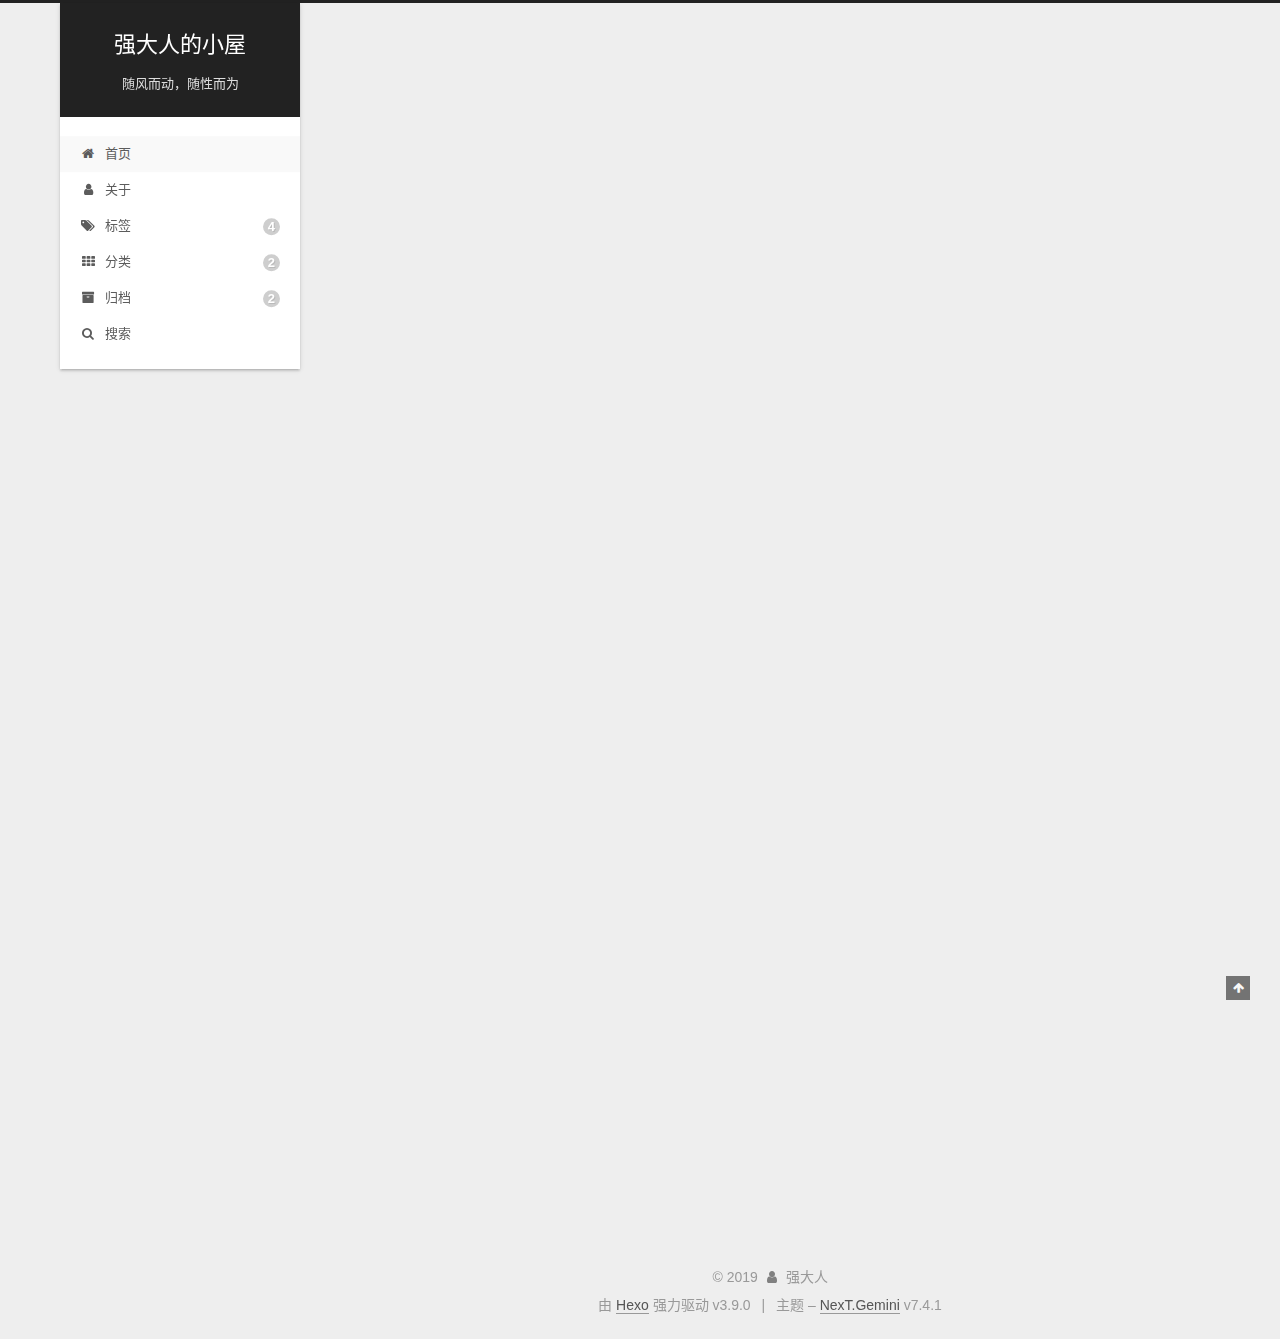
<file: index.html>
<!DOCTYPE html>





<html lang="zh-CN">
<head>
  <meta charset="UTF-8">
<meta name="viewport" content="width=device-width, initial-scale=1, maximum-scale=2">
<meta name="theme-color" content="#222">
<meta name="generator" content="Hexo 3.9.0">
  <link rel="apple-touch-icon" sizes="180x180" href="/images/apple-touch-icon-next.png?v=7.4.1">
  <link rel="icon" type="image/png" sizes="32x32" href="/images/favicon-32x32-next.png?v=7.4.1">
  <link rel="icon" type="image/png" sizes="16x16" href="/images/favicon-16x16-next.png?v=7.4.1">
  <link rel="mask-icon" href="/images/logo.svg?v=7.4.1" color="#222">

<link rel="stylesheet" href="/css/main.css?v=7.4.1">


<link rel="stylesheet" href="/lib/font-awesome/css/font-awesome.min.css?v=4.7.0">


<script id="hexo-configurations">
  var NexT = window.NexT || {};
  var CONFIG = {
    root: '/',
    scheme: 'Gemini',
    version: '7.4.1',
    exturl: false,
    sidebar: {"position":"left","display":"post","offset":12,"onmobile":false},
    copycode: {"enable":true,"show_result":true,"style":"default"},
    back2top: {"enable":true,"sidebar":false,"scrollpercent":false},
    bookmark: {"enable":false,"color":"#222","save":"auto"},
    fancybox: false,
    mediumzoom: false,
    lazyload: false,
    pangu: false,
    algolia: {
      appID: '',
      apiKey: '',
      indexName: '',
      hits: {"per_page":10},
      labels: {"input_placeholder":"Search for Posts","hits_empty":"We didn't find any results for the search: ${query}","hits_stats":"${hits} results found in ${time} ms"}
    },
    localsearch: {"enable":true,"trigger":"auto","top_n_per_article":1,"unescape":false,"preload":false},
    path: 'search.xml',
    motion: {"enable":true,"async":false,"transition":{"post_block":"fadeIn","post_header":"slideDownIn","post_body":"slideDownIn","coll_header":"slideLeftIn","sidebar":"slideUpIn"}},
    translation: {
      copy_button: '复制',
      copy_success: '复制成功',
      copy_failure: '复制失败'
    },
    sidebarPadding: 40
  };
</script>

  <meta name="keywords" content="Linux, vimer">
<meta property="og:type" content="website">
<meta property="og:title" content="强大人的小屋">
<meta property="og:url" content="http://yoursite.com/index.html">
<meta property="og:site_name" content="强大人的小屋">
<meta property="og:locale" content="zh-CN">
<meta name="twitter:card" content="summary">
<meta name="twitter:title" content="强大人的小屋">
  <link rel="canonical" href="http://yoursite.com/">


<script id="page-configurations">
  // https://hexo.io/docs/variables.html
  CONFIG.page = {
    sidebar: "",
    isHome: true,
    isPost: false,
    isPage: false,
    isArchive: false
  };
</script>

  <title>强大人的小屋</title>
  








  <noscript>
  <style>
  .use-motion .brand,
  .use-motion .menu-item,
  .sidebar-inner,
  .use-motion .post-block,
  .use-motion .pagination,
  .use-motion .comments,
  .use-motion .post-header,
  .use-motion .post-body,
  .use-motion .collection-header { opacity: initial; }

  .use-motion .logo,
  .use-motion .site-title,
  .use-motion .site-subtitle {
    opacity: initial;
    top: initial;
  }

  .use-motion .logo-line-before i { left: initial; }
  .use-motion .logo-line-after i { right: initial; }
  </style>
</noscript>

</head>

<body itemscope itemtype="http://schema.org/WebPage">
  <div class="container use-motion">
    <div class="headband"></div>

    <header id="header" class="header" itemscope itemtype="http://schema.org/WPHeader">
      <div class="header-inner"><div class="site-brand-container">
  <div class="site-meta">

    <div>
      <a href="/" class="brand" rel="start">
        <span class="logo-line-before"><i></i></span>
        <span class="site-title">强大人的小屋</span>
        <span class="logo-line-after"><i></i></span>
      </a>
    </div>
        <p class="site-subtitle">随风而动，随性而为</p>
      
  </div>

  <div class="site-nav-toggle">
    <div class="toggle" aria-label="切换导航栏">
      <span class="toggle-line toggle-line-first"></span>
      <span class="toggle-line toggle-line-middle"></span>
      <span class="toggle-line toggle-line-last"></span>
    </div>
  </div>
</div>


<nav class="site-nav">
  
  <ul id="menu" class="menu">
      
      
      
        
        <li class="menu-item menu-item-home">
      
    
      
      
        
      
        
      
        
      
    

    <a href="/" rel="section"><i class="fa fa-fw fa-home"></i>首页</a>

  </li>
      
      
      
        
        <li class="menu-item menu-item-about">
      
    
      
      
        
      
        
      
        
      
    

    <a href="/about/" rel="section"><i class="fa fa-fw fa-user"></i>关于</a>

  </li>
      
      
      
        
        <li class="menu-item menu-item-tags">
      
    
      
      
        
      
        
      
        
          
        
      
    

    <a href="/tags/" rel="section"><i class="fa fa-fw fa-tags"></i>标签<span class="badge">4</span></a>

  </li>
      
      
      
        
        <li class="menu-item menu-item-categories">
      
    
      
      
        
      
        
          
        
      
        
      
    

    <a href="/categories/" rel="section"><i class="fa fa-fw fa-th"></i>分类<span class="badge">2</span></a>

  </li>
      
      
      
        
        <li class="menu-item menu-item-archives">
      
    
      
      
        
          
        
      
        
      
        
      
    

    <a href="/archives/" rel="section"><i class="fa fa-fw fa-archive"></i>归档<span class="badge">2</span></a>

  </li>
      <li class="menu-item menu-item-search">
        <a role="button" class="popup-trigger">
        
          <i class="fa fa-search fa-fw"></i>搜索</a>
      </li>
    
  </ul>

</nav>
  <div class="site-search">
    <div class="popup search-popup">
    <div class="search-header">
  <span class="search-icon">
    <i class="fa fa-search"></i>
  </span>
  <div class="search-input-container">
    <input autocomplete="off" autocorrect="off" autocapitalize="none"
           placeholder="搜索..." spellcheck="false"
           type="text" id="search-input">
  </div>
  <span class="popup-btn-close">
    <i class="fa fa-times-circle"></i>
  </span>
</div>
<div id="search-result"></div>

</div>
<div class="search-pop-overlay"></div>

  </div>
</div>
    </header>

    
  <div class="back-to-top">
    <i class="fa fa-arrow-up"></i>
    <span>0%</span>
  </div>


    <main id="main" class="main">
      <div class="main-inner">
        <div class="content-wrap">
            

          <div id="content" class="content">
            

  <div class="posts-expand">
        
  
  
  <article itemscope itemtype="http://schema.org/Article" class="post-block home" lang="zh-CN">
    <link itemprop="mainEntityOfPage" href="http://yoursite.com/2019/10/10/samba服务器配置/">

    <span hidden itemprop="author" itemscope itemtype="http://schema.org/Person">
      <meta itemprop="name" content="强大人">
      <meta itemprop="description" content="">
      <meta itemprop="image" content="/images/head.jpg">
    </span>

    <span hidden itemprop="publisher" itemscope itemtype="http://schema.org/Organization">
      <meta itemprop="name" content="强大人的小屋">
    </span>
      <header class="post-header">
        <h1 class="post-title" itemprop="name headline">
            
            <a href="/2019/10/10/samba服务器配置/" class="post-title-link" itemprop="url">Linux 下 Samba 服务器配置samb目录为用户的home目录</a>
          
        </h1>

        <div class="post-meta">
            <span class="post-meta-item">
              <span class="post-meta-item-icon">
                <i class="fa fa-calendar-o"></i>
              </span>
              <span class="post-meta-item-text">发表于</span>

              
                
              

              <time title="创建时间：2019-10-10 12:49:18 / 修改时间：16:18:57" itemprop="dateCreated datePublished" datetime="2019-10-10T12:49:18+08:00">2019-10-10</time>
            </span>
          
            

            
          
            <span class="post-meta-item">
              <span class="post-meta-item-icon">
                <i class="fa fa-folder-o"></i>
              </span>
              <span class="post-meta-item-text">分类于</span>
              
                <span itemprop="about" itemscope itemtype="http://schema.org/Thing"><a href="/categories/Linux/" itemprop="url" rel="index"><span itemprop="name">Linux</span></a></span>

                
                
              
            </span>
          

          

        </div>
      </header>

    
    
    
    <div class="post-body" itemprop="articleBody">

      
          <p>在多用户的使用场景下，为了统一为各个用户配置samba目录，可以将用户的home目录统一配置成samba目录，<br>下面以在ubuntu上配置为例进行说明。</p><h2 id="1-先要安装Samba"><a href="#1-先要安装Samba" class="headerlink" title="1.先要安装Samba"></a>1.先要安装Samba</h2><figure class="highlight bash"><table><tr><td class="gutter"><pre><span class="line">1</span><br></pre></td><td class="code"><pre><span class="line">sudo apt-get install samba openssh-server</span><br></pre></td></tr></table></figure><h2 id="2-编译Samba配置文件"><a href="#2-编译Samba配置文件" class="headerlink" title="2.编译Samba配置文件"></a>2.编译Samba配置文件</h2>
          <!--noindex-->
          
            <div class="post-button">
              <a class="btn" href="/2019/10/10/samba服务器配置/#more" rel="contents">
                阅读全文 &raquo;
              </a>
            </div>
          
          <!--/noindex-->
        
      
    </div>

    
    
    
      <footer class="post-footer">
          <div class="post-eof"></div>
        
      </footer>
  </article>
  
  
  

    
        
  
  
  <article itemscope itemtype="http://schema.org/Article" class="post-block home" lang="zh-CN">
    <link itemprop="mainEntityOfPage" href="http://yoursite.com/2019/10/09/github+hexo搭建个人博客/">

    <span hidden itemprop="author" itemscope itemtype="http://schema.org/Person">
      <meta itemprop="name" content="强大人">
      <meta itemprop="description" content="">
      <meta itemprop="image" content="/images/head.jpg">
    </span>

    <span hidden itemprop="publisher" itemscope itemtype="http://schema.org/Organization">
      <meta itemprop="name" content="强大人的小屋">
    </span>
      <header class="post-header">
        <h1 class="post-title" itemprop="name headline">
            
            <a href="/2019/10/09/github+hexo搭建个人博客/" class="post-title-link" itemprop="url">使用Github和hexo轻松搭建个人博客</a>
          
        </h1>

        <div class="post-meta">
            <span class="post-meta-item">
              <span class="post-meta-item-icon">
                <i class="fa fa-calendar-o"></i>
              </span>
              <span class="post-meta-item-text">发表于</span>

              
                
              

              <time title="创建时间：2019-10-09 15:56:53" itemprop="dateCreated datePublished" datetime="2019-10-09T15:56:53+08:00">2019-10-09</time>
            </span>
          
            

            
              <span class="post-meta-item">
                <span class="post-meta-item-icon">
                  <i class="fa fa-calendar-check-o"></i>
                </span>
                <span class="post-meta-item-text">更新于</span>
                <time title="修改时间：2019-10-10 16:15:42" itemprop="dateModified" datetime="2019-10-10T16:15:42+08:00">2019-10-10</time>
              </span>
            
          
            <span class="post-meta-item">
              <span class="post-meta-item-icon">
                <i class="fa fa-folder-o"></i>
              </span>
              <span class="post-meta-item-text">分类于</span>
              
                <span itemprop="about" itemscope itemtype="http://schema.org/Thing"><a href="/categories/其他/" itemprop="url" rel="index"><span itemprop="name">其他</span></a></span>

                
                
              
            </span>
          

          

        </div>
      </header>

    
    
    
    <div class="post-body" itemprop="articleBody">

      
          <p>Github的pages可以方便的搭建个人博客，再结合hexo静态博客框架，可以方便的构建自己的博客系统。</p><h2 id="安装依赖"><a href="#安装依赖" class="headerlink" title="安装依赖"></a>安装依赖</h2><ul>
<li>git</li>
<li>hexo</li>
<li>node.js</li>
</ul><h2 id="Github-创建仓库"><a href="#Github-创建仓库" class="headerlink" title="Github 创建仓库"></a>Github 创建仓库</h2><p>创建仓库的名字必须使用 github昵称.githug.io 的格式，如 lordqiang.github.io</p>
          <!--noindex-->
          
            <div class="post-button">
              <a class="btn" href="/2019/10/09/github+hexo搭建个人博客/#more" rel="contents">
                阅读全文 &raquo;
              </a>
            </div>
          
          <!--/noindex-->
        
      
    </div>

    
    
    
      <footer class="post-footer">
          <div class="post-eof"></div>
        
      </footer>
  </article>
  
  
  

    
  </div>

  



          </div>
          

        </div>
          
  
  <div class="toggle sidebar-toggle">
    <span class="toggle-line toggle-line-first"></span>
    <span class="toggle-line toggle-line-middle"></span>
    <span class="toggle-line toggle-line-last"></span>
  </div>

  <aside class="sidebar">
    <div class="sidebar-inner">

      <ul class="sidebar-nav motion-element">
        <li class="sidebar-nav-toc">
          文章目录
        </li>
        <li class="sidebar-nav-overview">
          站点概览
        </li>
      </ul>

      <!--noindex-->
      <div class="post-toc-wrap sidebar-panel">
      </div>
      <!--/noindex-->

      <div class="site-overview-wrap sidebar-panel">
        <div class="site-author motion-element" itemprop="author" itemscope itemtype="http://schema.org/Person">
    <img class="site-author-image" itemprop="image"
      src="/images/head.jpg"
      alt="强大人">
  <p class="site-author-name" itemprop="name">强大人</p>
  <div class="site-description" itemprop="description"></div>
</div>
<div class="site-state-wrap motion-element">
  <nav class="site-state">
      <div class="site-state-item site-state-posts">
        
          <a href="/archives/">
        
          <span class="site-state-item-count">2</span>
          <span class="site-state-item-name">日志</span>
        </a>
      </div>
    
      
      
      <div class="site-state-item site-state-categories">
        
          
            <a href="/categories/">
          
        
        <span class="site-state-item-count">2</span>
        <span class="site-state-item-name">分类</span>
        </a>
      </div>
    
      
      
      <div class="site-state-item site-state-tags">
        
          
            <a href="/tags/">
          
        
        <span class="site-state-item-count">4</span>
        <span class="site-state-item-name">标签</span>
        </a>
      </div>
    
  </nav>
</div>
  <div class="links-of-author motion-element">
      <span class="links-of-author-item">
      
      
        
      
      
        
      
        <a href="https://github.com/nerdante" title="GitHub &rarr; https://github.com/nerdante" rel="noopener" target="_blank"><i class="fa fa-fw fa-github"></i>GitHub</a>
      </span>
    
  </div>



      </div>

    </div>
  </aside>
  <div id="sidebar-dimmer"></div>


      </div>
    </main>

    <footer id="footer" class="footer">
      <div class="footer-inner">
        <div class="copyright">&copy; <span itemprop="copyrightYear">2019</span>
  <span class="with-love" id="animate">
    <i class="fa fa-user"></i>
  </span>
  <span class="author" itemprop="copyrightHolder">强大人</span>
</div>
  <div class="powered-by">由 <a href="https://hexo.io" class="theme-link" rel="noopener" target="_blank">Hexo</a> 强力驱动 v3.9.0</div>
  <span class="post-meta-divider">|</span>
  <div class="theme-info">主题 – <a href="https://theme-next.org" class="theme-link" rel="noopener" target="_blank">NexT.Gemini</a> v7.4.1</div>

        












        
      </div>
    </footer>
  </div>

  
    
  
  <script color='0,0,255' opacity='0.5' zIndex='-1' count='99# The number of lines' src="/lib/canvas-nest/canvas-nest.min.js"></script>
  <script src="/lib/anime.min.js?v=3.1.0"></script>
  <script src="/lib/velocity/velocity.min.js?v=1.2.1"></script>
  <script src="/lib/velocity/velocity.ui.min.js?v=1.2.1"></script>
<script src="/js/utils.js?v=7.4.1"></script><script src="/js/motion.js?v=7.4.1"></script>
<script src="/js/schemes/pisces.js?v=7.4.1"></script>

<script src="/js/next-boot.js?v=7.4.1"></script>



  








  <script src="/js/local-search.js?v=7.4.1"></script>














  

  

  

</body>
<!-- 页面点击小红心 -->
<script type="text/javascript" src="/js/clicklove.js"></script>
</html>
</file>
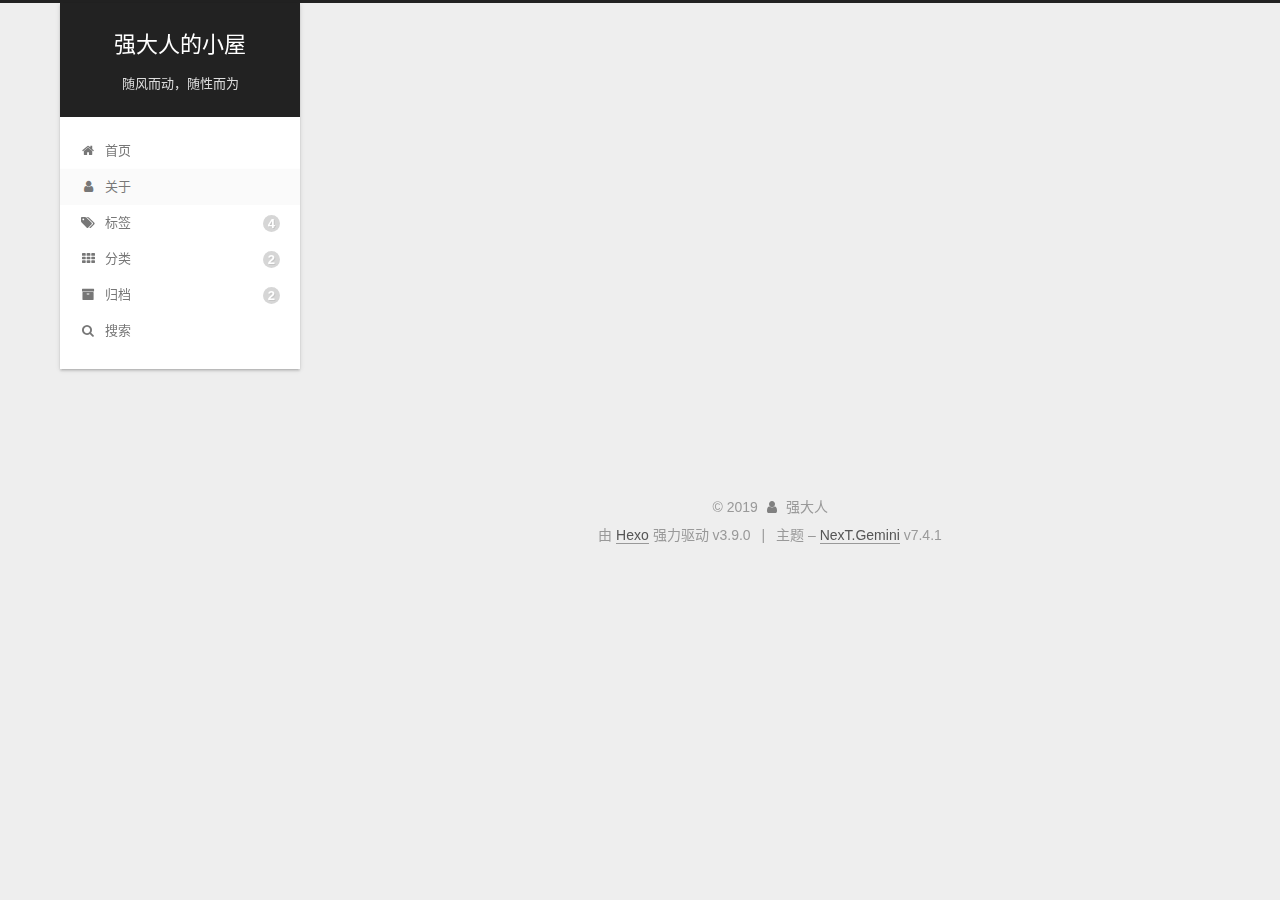
<file: about/index.html>
<!DOCTYPE html>





<html lang="zh-CN">
<head>
  <meta charset="UTF-8">
<meta name="viewport" content="width=device-width, initial-scale=1, maximum-scale=2">
<meta name="theme-color" content="#222">
<meta name="generator" content="Hexo 3.9.0">
  <link rel="apple-touch-icon" sizes="180x180" href="/images/apple-touch-icon-next.png?v=7.4.1">
  <link rel="icon" type="image/png" sizes="32x32" href="/images/favicon-32x32-next.png?v=7.4.1">
  <link rel="icon" type="image/png" sizes="16x16" href="/images/favicon-16x16-next.png?v=7.4.1">
  <link rel="mask-icon" href="/images/logo.svg?v=7.4.1" color="#222">

<link rel="stylesheet" href="/css/main.css?v=7.4.1">


<link rel="stylesheet" href="/lib/font-awesome/css/font-awesome.min.css?v=4.7.0">


<script id="hexo-configurations">
  var NexT = window.NexT || {};
  var CONFIG = {
    root: '/',
    scheme: 'Gemini',
    version: '7.4.1',
    exturl: false,
    sidebar: {"position":"left","display":"post","offset":12,"onmobile":false},
    copycode: {"enable":true,"show_result":true,"style":"default"},
    back2top: {"enable":true,"sidebar":false,"scrollpercent":false},
    bookmark: {"enable":false,"color":"#222","save":"auto"},
    fancybox: false,
    mediumzoom: false,
    lazyload: false,
    pangu: false,
    algolia: {
      appID: '',
      apiKey: '',
      indexName: '',
      hits: {"per_page":10},
      labels: {"input_placeholder":"Search for Posts","hits_empty":"We didn't find any results for the search: ${query}","hits_stats":"${hits} results found in ${time} ms"}
    },
    localsearch: {"enable":true,"trigger":"auto","top_n_per_article":1,"unescape":false,"preload":false},
    path: 'search.xml',
    motion: {"enable":true,"async":false,"transition":{"post_block":"fadeIn","post_header":"slideDownIn","post_body":"slideDownIn","coll_header":"slideLeftIn","sidebar":"slideUpIn"}},
    translation: {
      copy_button: '复制',
      copy_success: '复制成功',
      copy_failure: '复制失败'
    },
    sidebarPadding: 40
  };
</script>

  <meta name="description" content="半路出家的码农一枚！！">
<meta name="keywords" content="Linux, vimer">
<meta property="og:type" content="website">
<meta property="og:title" content="about">
<meta property="og:url" content="http://yoursite.com/about/index.html">
<meta property="og:site_name" content="强大人的小屋">
<meta property="og:description" content="半路出家的码农一枚！！">
<meta property="og:locale" content="zh-CN">
<meta property="og:updated_time" content="2019-10-10T08:41:52.975Z">
<meta name="twitter:card" content="summary">
<meta name="twitter:title" content="about">
<meta name="twitter:description" content="半路出家的码农一枚！！">
  <link rel="canonical" href="http://yoursite.com/about/">


<script id="page-configurations">
  // https://hexo.io/docs/variables.html
  CONFIG.page = {
    sidebar: "",
    isHome: false,
    isPost: false,
    isPage: true,
    isArchive: false
  };
</script>

  <title>about | 强大人的小屋</title>
  








  <noscript>
  <style>
  .use-motion .brand,
  .use-motion .menu-item,
  .sidebar-inner,
  .use-motion .post-block,
  .use-motion .pagination,
  .use-motion .comments,
  .use-motion .post-header,
  .use-motion .post-body,
  .use-motion .collection-header { opacity: initial; }

  .use-motion .logo,
  .use-motion .site-title,
  .use-motion .site-subtitle {
    opacity: initial;
    top: initial;
  }

  .use-motion .logo-line-before i { left: initial; }
  .use-motion .logo-line-after i { right: initial; }
  </style>
</noscript>

</head>

<body itemscope itemtype="http://schema.org/WebPage">
  <div class="container use-motion">
    <div class="headband"></div>

    <header id="header" class="header" itemscope itemtype="http://schema.org/WPHeader">
      <div class="header-inner"><div class="site-brand-container">
  <div class="site-meta">

    <div>
      <a href="/" class="brand" rel="start">
        <span class="logo-line-before"><i></i></span>
        <span class="site-title">强大人的小屋</span>
        <span class="logo-line-after"><i></i></span>
      </a>
    </div>
        <p class="site-subtitle">随风而动，随性而为</p>
      
  </div>

  <div class="site-nav-toggle">
    <div class="toggle" aria-label="切换导航栏">
      <span class="toggle-line toggle-line-first"></span>
      <span class="toggle-line toggle-line-middle"></span>
      <span class="toggle-line toggle-line-last"></span>
    </div>
  </div>
</div>


<nav class="site-nav">
  
  <ul id="menu" class="menu">
      
      
      
        
        <li class="menu-item menu-item-home">
      
    
      
      
        
      
        
      
        
      
    

    <a href="/" rel="section"><i class="fa fa-fw fa-home"></i>首页</a>

  </li>
      
      
      
        
        <li class="menu-item menu-item-about">
      
    
      
      
        
      
        
      
        
      
    

    <a href="/about/" rel="section"><i class="fa fa-fw fa-user"></i>关于</a>

  </li>
      
      
      
        
        <li class="menu-item menu-item-tags">
      
    
      
      
        
      
        
      
        
          
        
      
    

    <a href="/tags/" rel="section"><i class="fa fa-fw fa-tags"></i>标签<span class="badge">4</span></a>

  </li>
      
      
      
        
        <li class="menu-item menu-item-categories">
      
    
      
      
        
      
        
          
        
      
        
      
    

    <a href="/categories/" rel="section"><i class="fa fa-fw fa-th"></i>分类<span class="badge">2</span></a>

  </li>
      
      
      
        
        <li class="menu-item menu-item-archives">
      
    
      
      
        
          
        
      
        
      
        
      
    

    <a href="/archives/" rel="section"><i class="fa fa-fw fa-archive"></i>归档<span class="badge">2</span></a>

  </li>
      <li class="menu-item menu-item-search">
        <a role="button" class="popup-trigger">
        
          <i class="fa fa-search fa-fw"></i>搜索</a>
      </li>
    
  </ul>

</nav>
  <div class="site-search">
    <div class="popup search-popup">
    <div class="search-header">
  <span class="search-icon">
    <i class="fa fa-search"></i>
  </span>
  <div class="search-input-container">
    <input autocomplete="off" autocorrect="off" autocapitalize="none"
           placeholder="搜索..." spellcheck="false"
           type="text" id="search-input">
  </div>
  <span class="popup-btn-close">
    <i class="fa fa-times-circle"></i>
  </span>
</div>
<div id="search-result"></div>

</div>
<div class="search-pop-overlay"></div>

  </div>
</div>
    </header>

    
  <div class="back-to-top">
    <i class="fa fa-arrow-up"></i>
    <span>0%</span>
  </div>


    <main id="main" class="main">
      <div class="main-inner">
        <div class="content-wrap">
            

  
    
    
  
    
    
  
    
    
  
    
    
  
    
    
  
  

          <div id="content" class="content">
            

  <div class="posts-expand">
    
    
    
    <div class="post-block" lang="zh-CN">
      <header class="post-header">

<h1 class="post-title" itemprop="name headline">about

</h1>

<div class="post-meta">
  

</div>

</header>

      
      
      
      <div class="post-body">
          <p>半路出家的码农一枚！！</p>

        
      </div>
      
      
      
    </div>
    

    
    
    
  </div>


          </div>
          

        </div>
          
  
  <div class="toggle sidebar-toggle">
    <span class="toggle-line toggle-line-first"></span>
    <span class="toggle-line toggle-line-middle"></span>
    <span class="toggle-line toggle-line-last"></span>
  </div>

  <aside class="sidebar">
    <div class="sidebar-inner">
        
        
        
        
      

      <ul class="sidebar-nav motion-element">
        <li class="sidebar-nav-toc">
          文章目录
        </li>
        <li class="sidebar-nav-overview">
          站点概览
        </li>
      </ul>

      <!--noindex-->
      <div class="post-toc-wrap sidebar-panel">
      </div>
      <!--/noindex-->

      <div class="site-overview-wrap sidebar-panel">
        <div class="site-author motion-element" itemprop="author" itemscope itemtype="http://schema.org/Person">
    <img class="site-author-image" itemprop="image"
      src="/images/head.jpg"
      alt="强大人">
  <p class="site-author-name" itemprop="name">强大人</p>
  <div class="site-description" itemprop="description"></div>
</div>
<div class="site-state-wrap motion-element">
  <nav class="site-state">
      <div class="site-state-item site-state-posts">
        
          <a href="/archives/">
        
          <span class="site-state-item-count">2</span>
          <span class="site-state-item-name">日志</span>
        </a>
      </div>
    
      
      
      <div class="site-state-item site-state-categories">
        
          
            <a href="/categories/">
          
        
        <span class="site-state-item-count">2</span>
        <span class="site-state-item-name">分类</span>
        </a>
      </div>
    
      
      
      <div class="site-state-item site-state-tags">
        
          
            <a href="/tags/">
          
        
        <span class="site-state-item-count">4</span>
        <span class="site-state-item-name">标签</span>
        </a>
      </div>
    
  </nav>
</div>
  <div class="links-of-author motion-element">
      <span class="links-of-author-item">
      
      
        
      
      
        
      
        <a href="https://github.com/nerdante" title="GitHub &rarr; https://github.com/nerdante" rel="noopener" target="_blank"><i class="fa fa-fw fa-github"></i>GitHub</a>
      </span>
    
  </div>



      </div>

    </div>
  </aside>
  <div id="sidebar-dimmer"></div>


      </div>
    </main>

    <footer id="footer" class="footer">
      <div class="footer-inner">
        <div class="copyright">&copy; <span itemprop="copyrightYear">2019</span>
  <span class="with-love" id="animate">
    <i class="fa fa-user"></i>
  </span>
  <span class="author" itemprop="copyrightHolder">强大人</span>
</div>
  <div class="powered-by">由 <a href="https://hexo.io" class="theme-link" rel="noopener" target="_blank">Hexo</a> 强力驱动 v3.9.0</div>
  <span class="post-meta-divider">|</span>
  <div class="theme-info">主题 – <a href="https://theme-next.org" class="theme-link" rel="noopener" target="_blank">NexT.Gemini</a> v7.4.1</div>

        












        
      </div>
    </footer>
  </div>

  
    
  
  <script color='0,0,255' opacity='0.5' zIndex='-1' count='99# The number of lines' src="/lib/canvas-nest/canvas-nest.min.js"></script>
  <script src="/lib/anime.min.js?v=3.1.0"></script>
  <script src="/lib/velocity/velocity.min.js?v=1.2.1"></script>
  <script src="/lib/velocity/velocity.ui.min.js?v=1.2.1"></script>
<script src="/js/utils.js?v=7.4.1"></script><script src="/js/motion.js?v=7.4.1"></script>
<script src="/js/schemes/pisces.js?v=7.4.1"></script>

<script src="/js/next-boot.js?v=7.4.1"></script>



  








  <script src="/js/local-search.js?v=7.4.1"></script>














  

  

  

</body>
<!-- 页面点击小红心 -->
<script type="text/javascript" src="/js/clicklove.js"></script>
</html>
</file>
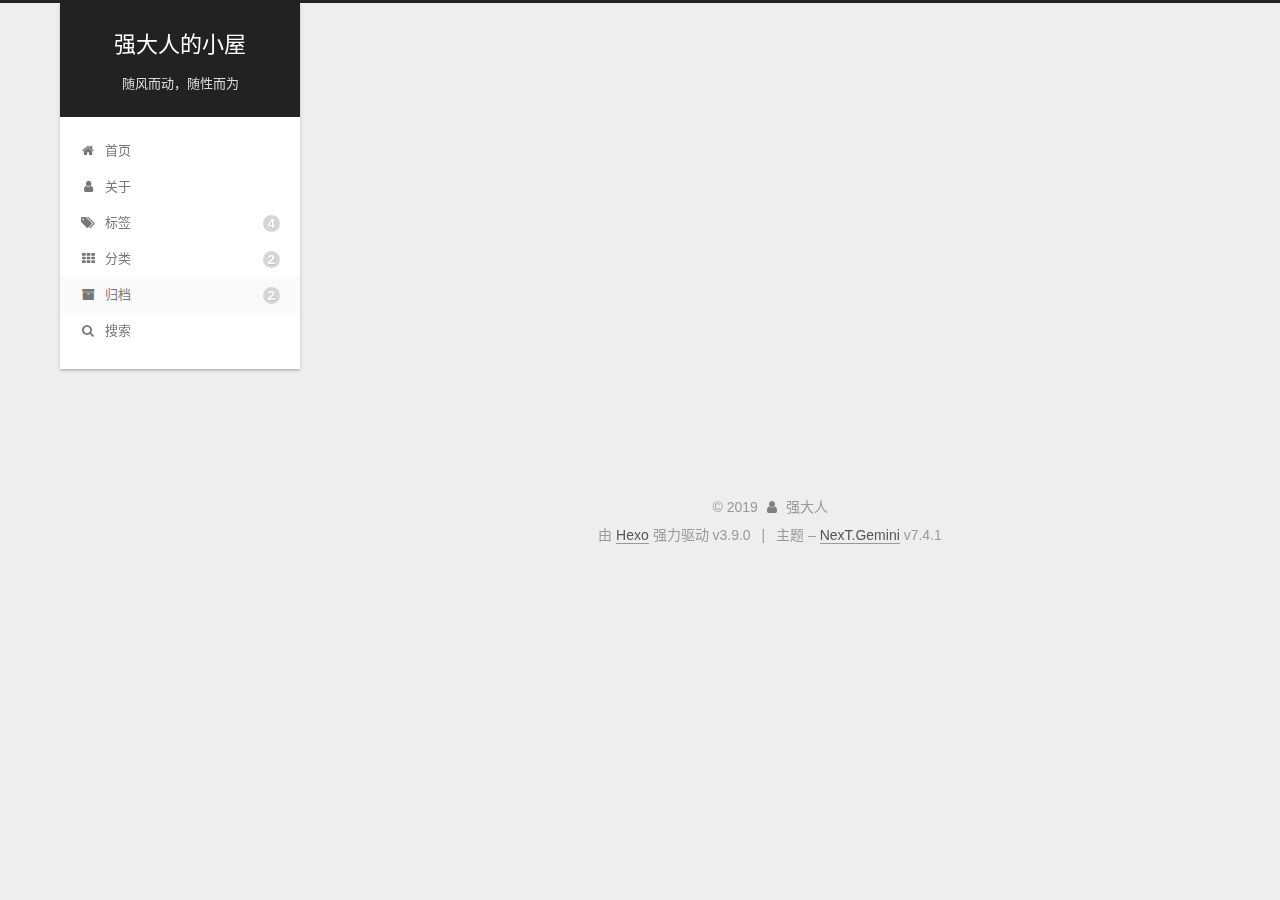
<file: archives/index.html>
<!DOCTYPE html>





<html lang="zh-CN">
<head>
  <meta charset="UTF-8">
<meta name="viewport" content="width=device-width, initial-scale=1, maximum-scale=2">
<meta name="theme-color" content="#222">
<meta name="generator" content="Hexo 3.9.0">
  <link rel="apple-touch-icon" sizes="180x180" href="/images/apple-touch-icon-next.png?v=7.4.1">
  <link rel="icon" type="image/png" sizes="32x32" href="/images/favicon-32x32-next.png?v=7.4.1">
  <link rel="icon" type="image/png" sizes="16x16" href="/images/favicon-16x16-next.png?v=7.4.1">
  <link rel="mask-icon" href="/images/logo.svg?v=7.4.1" color="#222">

<link rel="stylesheet" href="/css/main.css?v=7.4.1">


<link rel="stylesheet" href="/lib/font-awesome/css/font-awesome.min.css?v=4.7.0">


<script id="hexo-configurations">
  var NexT = window.NexT || {};
  var CONFIG = {
    root: '/',
    scheme: 'Gemini',
    version: '7.4.1',
    exturl: false,
    sidebar: {"position":"left","display":"post","offset":12,"onmobile":false},
    copycode: {"enable":true,"show_result":true,"style":"default"},
    back2top: {"enable":true,"sidebar":false,"scrollpercent":false},
    bookmark: {"enable":false,"color":"#222","save":"auto"},
    fancybox: false,
    mediumzoom: false,
    lazyload: false,
    pangu: false,
    algolia: {
      appID: '',
      apiKey: '',
      indexName: '',
      hits: {"per_page":10},
      labels: {"input_placeholder":"Search for Posts","hits_empty":"We didn't find any results for the search: ${query}","hits_stats":"${hits} results found in ${time} ms"}
    },
    localsearch: {"enable":true,"trigger":"auto","top_n_per_article":1,"unescape":false,"preload":false},
    path: 'search.xml',
    motion: {"enable":true,"async":false,"transition":{"post_block":"fadeIn","post_header":"slideDownIn","post_body":"slideDownIn","coll_header":"slideLeftIn","sidebar":"slideUpIn"}},
    translation: {
      copy_button: '复制',
      copy_success: '复制成功',
      copy_failure: '复制失败'
    },
    sidebarPadding: 40
  };
</script>

  <meta name="keywords" content="Linux, vimer">
<meta property="og:type" content="website">
<meta property="og:title" content="强大人的小屋">
<meta property="og:url" content="http://yoursite.com/archives/index.html">
<meta property="og:site_name" content="强大人的小屋">
<meta property="og:locale" content="zh-CN">
<meta name="twitter:card" content="summary">
<meta name="twitter:title" content="强大人的小屋">
  <link rel="canonical" href="http://yoursite.com/archives/">


<script id="page-configurations">
  // https://hexo.io/docs/variables.html
  CONFIG.page = {
    sidebar: "",
    isHome: false,
    isPost: false,
    isPage: false,
    isArchive: true
  };
</script>

  <title>归档 | 强大人的小屋</title>
  








  <noscript>
  <style>
  .use-motion .brand,
  .use-motion .menu-item,
  .sidebar-inner,
  .use-motion .post-block,
  .use-motion .pagination,
  .use-motion .comments,
  .use-motion .post-header,
  .use-motion .post-body,
  .use-motion .collection-header { opacity: initial; }

  .use-motion .logo,
  .use-motion .site-title,
  .use-motion .site-subtitle {
    opacity: initial;
    top: initial;
  }

  .use-motion .logo-line-before i { left: initial; }
  .use-motion .logo-line-after i { right: initial; }
  </style>
</noscript>

</head>

<body itemscope itemtype="http://schema.org/WebPage">
  <div class="container use-motion">
    <div class="headband"></div>

    <header id="header" class="header" itemscope itemtype="http://schema.org/WPHeader">
      <div class="header-inner"><div class="site-brand-container">
  <div class="site-meta">

    <div>
      <a href="/" class="brand" rel="start">
        <span class="logo-line-before"><i></i></span>
        <span class="site-title">强大人的小屋</span>
        <span class="logo-line-after"><i></i></span>
      </a>
    </div>
        <p class="site-subtitle">随风而动，随性而为</p>
      
  </div>

  <div class="site-nav-toggle">
    <div class="toggle" aria-label="切换导航栏">
      <span class="toggle-line toggle-line-first"></span>
      <span class="toggle-line toggle-line-middle"></span>
      <span class="toggle-line toggle-line-last"></span>
    </div>
  </div>
</div>


<nav class="site-nav">
  
  <ul id="menu" class="menu">
      
      
      
        
        <li class="menu-item menu-item-home">
      
    
      
      
        
      
        
      
        
      
    

    <a href="/" rel="section"><i class="fa fa-fw fa-home"></i>首页</a>

  </li>
      
      
      
        
        <li class="menu-item menu-item-about">
      
    
      
      
        
      
        
      
        
      
    

    <a href="/about/" rel="section"><i class="fa fa-fw fa-user"></i>关于</a>

  </li>
      
      
      
        
        <li class="menu-item menu-item-tags">
      
    
      
      
        
      
        
      
        
          
        
      
    

    <a href="/tags/" rel="section"><i class="fa fa-fw fa-tags"></i>标签<span class="badge">4</span></a>

  </li>
      
      
      
        
        <li class="menu-item menu-item-categories">
      
    
      
      
        
      
        
          
        
      
        
      
    

    <a href="/categories/" rel="section"><i class="fa fa-fw fa-th"></i>分类<span class="badge">2</span></a>

  </li>
      
      
      
        
        <li class="menu-item menu-item-archives">
      
    
      
      
        
          
        
      
        
      
        
      
    

    <a href="/archives/" rel="section"><i class="fa fa-fw fa-archive"></i>归档<span class="badge">2</span></a>

  </li>
      <li class="menu-item menu-item-search">
        <a role="button" class="popup-trigger">
        
          <i class="fa fa-search fa-fw"></i>搜索</a>
      </li>
    
  </ul>

</nav>
  <div class="site-search">
    <div class="popup search-popup">
    <div class="search-header">
  <span class="search-icon">
    <i class="fa fa-search"></i>
  </span>
  <div class="search-input-container">
    <input autocomplete="off" autocorrect="off" autocapitalize="none"
           placeholder="搜索..." spellcheck="false"
           type="text" id="search-input">
  </div>
  <span class="popup-btn-close">
    <i class="fa fa-times-circle"></i>
  </span>
</div>
<div id="search-result"></div>

</div>
<div class="search-pop-overlay"></div>

  </div>
</div>
    </header>

    
  <div class="back-to-top">
    <i class="fa fa-arrow-up"></i>
    <span>0%</span>
  </div>


    <main id="main" class="main">
      <div class="main-inner">
        <div class="content-wrap">
            

  
    
    
  
    
    
  
    
    
  
    
    
  
    
    
  
  

          <div id="content" class="content">
            

  
  
  
  <div class="post-block">
    <div class="posts-collapse">
      <div class="collection-title">
        
        
        
          
        
        <span class="collection-header">嗯..! 目前共计 2 篇日志。 继续努力。</span>
      </div>
      

      

  
  

  
    
    <div class="collection-year">
      <h1 class="collection-header">2019</h1>
    </div>
  

  <article itemscope itemtype="http://schema.org/Article">
    <header class="post-header">

      <div class="post-meta">
        <time itemprop="dateCreated"
              datetime="2019-10-10T12:49:18+08:00"
              content="2019-10-10">
          10-10
        </time>
      </div>

      <h2 class="post-title">
        
          <a class="post-title-link" href="/2019/10/10/samba服务器配置/" itemprop="url">
            <span itemprop="name">Linux 下 Samba 服务器配置samb目录为用户的home目录</span>
          </a>
        
      </h2>

    </header>
  </article>



  
  

  

  <article itemscope itemtype="http://schema.org/Article">
    <header class="post-header">

      <div class="post-meta">
        <time itemprop="dateCreated"
              datetime="2019-10-09T15:56:53+08:00"
              content="2019-10-09">
          10-09
        </time>
      </div>

      <h2 class="post-title">
        
          <a class="post-title-link" href="/2019/10/09/github+hexo搭建个人博客/" itemprop="url">
            <span itemprop="name">使用Github和hexo轻松搭建个人博客</span>
          </a>
        
      </h2>

    </header>
  </article>




    </div>
  </div>
  
  
  

  



          </div>
          

        </div>
          
  
  <div class="toggle sidebar-toggle">
    <span class="toggle-line toggle-line-first"></span>
    <span class="toggle-line toggle-line-middle"></span>
    <span class="toggle-line toggle-line-last"></span>
  </div>

  <aside class="sidebar">
    <div class="sidebar-inner">

      <ul class="sidebar-nav motion-element">
        <li class="sidebar-nav-toc">
          文章目录
        </li>
        <li class="sidebar-nav-overview">
          站点概览
        </li>
      </ul>

      <!--noindex-->
      <div class="post-toc-wrap sidebar-panel">
      </div>
      <!--/noindex-->

      <div class="site-overview-wrap sidebar-panel">
        <div class="site-author motion-element" itemprop="author" itemscope itemtype="http://schema.org/Person">
    <img class="site-author-image" itemprop="image"
      src="/images/head.jpg"
      alt="强大人">
  <p class="site-author-name" itemprop="name">强大人</p>
  <div class="site-description" itemprop="description"></div>
</div>
<div class="site-state-wrap motion-element">
  <nav class="site-state">
      <div class="site-state-item site-state-posts">
        
          <a href="/archives/">
        
          <span class="site-state-item-count">2</span>
          <span class="site-state-item-name">日志</span>
        </a>
      </div>
    
      
      
      <div class="site-state-item site-state-categories">
        
          
            <a href="/categories/">
          
        
        <span class="site-state-item-count">2</span>
        <span class="site-state-item-name">分类</span>
        </a>
      </div>
    
      
      
      <div class="site-state-item site-state-tags">
        
          
            <a href="/tags/">
          
        
        <span class="site-state-item-count">4</span>
        <span class="site-state-item-name">标签</span>
        </a>
      </div>
    
  </nav>
</div>
  <div class="links-of-author motion-element">
      <span class="links-of-author-item">
      
      
        
      
      
        
      
        <a href="https://github.com/nerdante" title="GitHub &rarr; https://github.com/nerdante" rel="noopener" target="_blank"><i class="fa fa-fw fa-github"></i>GitHub</a>
      </span>
    
  </div>



      </div>

    </div>
  </aside>
  <div id="sidebar-dimmer"></div>


      </div>
    </main>

    <footer id="footer" class="footer">
      <div class="footer-inner">
        <div class="copyright">&copy; <span itemprop="copyrightYear">2019</span>
  <span class="with-love" id="animate">
    <i class="fa fa-user"></i>
  </span>
  <span class="author" itemprop="copyrightHolder">强大人</span>
</div>
  <div class="powered-by">由 <a href="https://hexo.io" class="theme-link" rel="noopener" target="_blank">Hexo</a> 强力驱动 v3.9.0</div>
  <span class="post-meta-divider">|</span>
  <div class="theme-info">主题 – <a href="https://theme-next.org" class="theme-link" rel="noopener" target="_blank">NexT.Gemini</a> v7.4.1</div>

        












        
      </div>
    </footer>
  </div>

  
    
  
  <script color='0,0,255' opacity='0.5' zIndex='-1' count='99# The number of lines' src="/lib/canvas-nest/canvas-nest.min.js"></script>
  <script src="/lib/anime.min.js?v=3.1.0"></script>
  <script src="/lib/velocity/velocity.min.js?v=1.2.1"></script>
  <script src="/lib/velocity/velocity.ui.min.js?v=1.2.1"></script>
<script src="/js/utils.js?v=7.4.1"></script><script src="/js/motion.js?v=7.4.1"></script>
<script src="/js/schemes/pisces.js?v=7.4.1"></script>

<script src="/js/next-boot.js?v=7.4.1"></script>



  








  <script src="/js/local-search.js?v=7.4.1"></script>














  

  

  

</body>
<!-- 页面点击小红心 -->
<script type="text/javascript" src="/js/clicklove.js"></script>
</html>
</file>
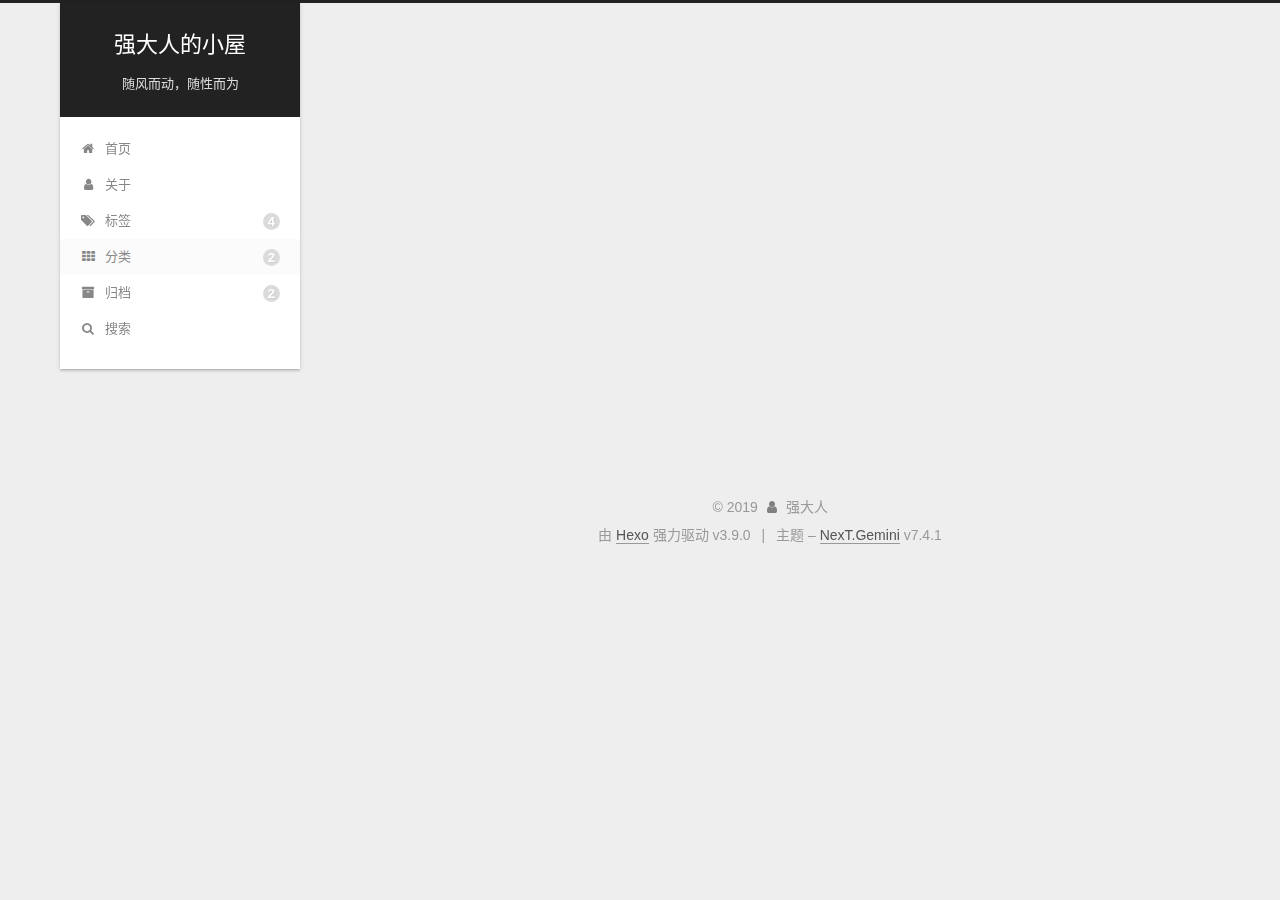
<file: categories/index.html>
<!DOCTYPE html>





<html lang="zh-CN">
<head>
  <meta charset="UTF-8">
<meta name="viewport" content="width=device-width, initial-scale=1, maximum-scale=2">
<meta name="theme-color" content="#222">
<meta name="generator" content="Hexo 3.9.0">
  <link rel="apple-touch-icon" sizes="180x180" href="/images/apple-touch-icon-next.png?v=7.4.1">
  <link rel="icon" type="image/png" sizes="32x32" href="/images/favicon-32x32-next.png?v=7.4.1">
  <link rel="icon" type="image/png" sizes="16x16" href="/images/favicon-16x16-next.png?v=7.4.1">
  <link rel="mask-icon" href="/images/logo.svg?v=7.4.1" color="#222">

<link rel="stylesheet" href="/css/main.css?v=7.4.1">


<link rel="stylesheet" href="/lib/font-awesome/css/font-awesome.min.css?v=4.7.0">


<script id="hexo-configurations">
  var NexT = window.NexT || {};
  var CONFIG = {
    root: '/',
    scheme: 'Gemini',
    version: '7.4.1',
    exturl: false,
    sidebar: {"position":"left","display":"post","offset":12,"onmobile":false},
    copycode: {"enable":true,"show_result":true,"style":"default"},
    back2top: {"enable":true,"sidebar":false,"scrollpercent":false},
    bookmark: {"enable":false,"color":"#222","save":"auto"},
    fancybox: false,
    mediumzoom: false,
    lazyload: false,
    pangu: false,
    algolia: {
      appID: '',
      apiKey: '',
      indexName: '',
      hits: {"per_page":10},
      labels: {"input_placeholder":"Search for Posts","hits_empty":"We didn't find any results for the search: ${query}","hits_stats":"${hits} results found in ${time} ms"}
    },
    localsearch: {"enable":true,"trigger":"auto","top_n_per_article":1,"unescape":false,"preload":false},
    path: 'search.xml',
    motion: {"enable":true,"async":false,"transition":{"post_block":"fadeIn","post_header":"slideDownIn","post_body":"slideDownIn","coll_header":"slideLeftIn","sidebar":"slideUpIn"}},
    translation: {
      copy_button: '复制',
      copy_success: '复制成功',
      copy_failure: '复制失败'
    },
    sidebarPadding: 40
  };
</script>

  <meta name="keywords" content="Linux, vimer">
<meta property="og:type" content="website">
<meta property="og:title" content="文章分类">
<meta property="og:url" content="http://yoursite.com/categories/index.html">
<meta property="og:site_name" content="强大人的小屋">
<meta property="og:locale" content="zh-CN">
<meta property="og:updated_time" content="2019-10-10T08:06:36.884Z">
<meta name="twitter:card" content="summary">
<meta name="twitter:title" content="文章分类">
  <link rel="canonical" href="http://yoursite.com/categories/">


<script id="page-configurations">
  // https://hexo.io/docs/variables.html
  CONFIG.page = {
    sidebar: "",
    isHome: false,
    isPost: false,
    isPage: true,
    isArchive: false
  };
</script>

  <title>文章分类 | 强大人的小屋</title>
  








  <noscript>
  <style>
  .use-motion .brand,
  .use-motion .menu-item,
  .sidebar-inner,
  .use-motion .post-block,
  .use-motion .pagination,
  .use-motion .comments,
  .use-motion .post-header,
  .use-motion .post-body,
  .use-motion .collection-header { opacity: initial; }

  .use-motion .logo,
  .use-motion .site-title,
  .use-motion .site-subtitle {
    opacity: initial;
    top: initial;
  }

  .use-motion .logo-line-before i { left: initial; }
  .use-motion .logo-line-after i { right: initial; }
  </style>
</noscript>

</head>

<body itemscope itemtype="http://schema.org/WebPage">
  <div class="container use-motion">
    <div class="headband"></div>

    <header id="header" class="header" itemscope itemtype="http://schema.org/WPHeader">
      <div class="header-inner"><div class="site-brand-container">
  <div class="site-meta">

    <div>
      <a href="/" class="brand" rel="start">
        <span class="logo-line-before"><i></i></span>
        <span class="site-title">强大人的小屋</span>
        <span class="logo-line-after"><i></i></span>
      </a>
    </div>
        <p class="site-subtitle">随风而动，随性而为</p>
      
  </div>

  <div class="site-nav-toggle">
    <div class="toggle" aria-label="切换导航栏">
      <span class="toggle-line toggle-line-first"></span>
      <span class="toggle-line toggle-line-middle"></span>
      <span class="toggle-line toggle-line-last"></span>
    </div>
  </div>
</div>


<nav class="site-nav">
  
  <ul id="menu" class="menu">
      
      
      
        
        <li class="menu-item menu-item-home">
      
    
      
      
        
      
        
      
        
      
    

    <a href="/" rel="section"><i class="fa fa-fw fa-home"></i>首页</a>

  </li>
      
      
      
        
        <li class="menu-item menu-item-about">
      
    
      
      
        
      
        
      
        
      
    

    <a href="/about/" rel="section"><i class="fa fa-fw fa-user"></i>关于</a>

  </li>
      
      
      
        
        <li class="menu-item menu-item-tags">
      
    
      
      
        
      
        
      
        
          
        
      
    

    <a href="/tags/" rel="section"><i class="fa fa-fw fa-tags"></i>标签<span class="badge">4</span></a>

  </li>
      
      
      
        
        <li class="menu-item menu-item-categories">
      
    
      
      
        
      
        
          
        
      
        
      
    

    <a href="/categories/" rel="section"><i class="fa fa-fw fa-th"></i>分类<span class="badge">2</span></a>

  </li>
      
      
      
        
        <li class="menu-item menu-item-archives">
      
    
      
      
        
          
        
      
        
      
        
      
    

    <a href="/archives/" rel="section"><i class="fa fa-fw fa-archive"></i>归档<span class="badge">2</span></a>

  </li>
      <li class="menu-item menu-item-search">
        <a role="button" class="popup-trigger">
        
          <i class="fa fa-search fa-fw"></i>搜索</a>
      </li>
    
  </ul>

</nav>
  <div class="site-search">
    <div class="popup search-popup">
    <div class="search-header">
  <span class="search-icon">
    <i class="fa fa-search"></i>
  </span>
  <div class="search-input-container">
    <input autocomplete="off" autocorrect="off" autocapitalize="none"
           placeholder="搜索..." spellcheck="false"
           type="text" id="search-input">
  </div>
  <span class="popup-btn-close">
    <i class="fa fa-times-circle"></i>
  </span>
</div>
<div id="search-result"></div>

</div>
<div class="search-pop-overlay"></div>

  </div>
</div>
    </header>

    
  <div class="back-to-top">
    <i class="fa fa-arrow-up"></i>
    <span>0%</span>
  </div>


    <main id="main" class="main">
      <div class="main-inner">
        <div class="content-wrap">
            

  
    
    
  
    
    
  
    
    
  
    
    
  
    
    
  
  

          <div id="content" class="content">
            

  <div class="posts-expand">
    
    
    
    <div class="post-block" lang="zh-CN">
      <header class="post-header">

<h1 class="post-title" itemprop="name headline">文章分类

</h1>

<div class="post-meta">
  

</div>

</header>

      
      
      
      <div class="post-body">
          <div class="category-all-page">
            <div class="category-all-title">
              目前共计 2 个分类
            </div>
            <div class="category-all">
              <ul class="category-list"><li class="category-list-item"><a class="category-list-link" href="/categories/Linux/">Linux</a><span class="category-list-count">1</span></li><li class="category-list-item"><a class="category-list-link" href="/categories/其他/">其他</a><span class="category-list-count">1</span></li></ul>
            </div>
          </div>
        
      </div>
      
      
      
    </div>
    

    
    
    
  </div>


          </div>
          

        </div>
          
  
  <div class="toggle sidebar-toggle">
    <span class="toggle-line toggle-line-first"></span>
    <span class="toggle-line toggle-line-middle"></span>
    <span class="toggle-line toggle-line-last"></span>
  </div>

  <aside class="sidebar">
    <div class="sidebar-inner">
        
        
        
        
      

      <ul class="sidebar-nav motion-element">
        <li class="sidebar-nav-toc">
          文章目录
        </li>
        <li class="sidebar-nav-overview">
          站点概览
        </li>
      </ul>

      <!--noindex-->
      <div class="post-toc-wrap sidebar-panel">
      </div>
      <!--/noindex-->

      <div class="site-overview-wrap sidebar-panel">
        <div class="site-author motion-element" itemprop="author" itemscope itemtype="http://schema.org/Person">
    <img class="site-author-image" itemprop="image"
      src="/images/head.jpg"
      alt="强大人">
  <p class="site-author-name" itemprop="name">强大人</p>
  <div class="site-description" itemprop="description"></div>
</div>
<div class="site-state-wrap motion-element">
  <nav class="site-state">
      <div class="site-state-item site-state-posts">
        
          <a href="/archives/">
        
          <span class="site-state-item-count">2</span>
          <span class="site-state-item-name">日志</span>
        </a>
      </div>
    
      
      
      <div class="site-state-item site-state-categories">
        
          
            <a href="/categories/">
          
        
        <span class="site-state-item-count">2</span>
        <span class="site-state-item-name">分类</span>
        </a>
      </div>
    
      
      
      <div class="site-state-item site-state-tags">
        
          
            <a href="/tags/">
          
        
        <span class="site-state-item-count">4</span>
        <span class="site-state-item-name">标签</span>
        </a>
      </div>
    
  </nav>
</div>
  <div class="links-of-author motion-element">
      <span class="links-of-author-item">
      
      
        
      
      
        
      
        <a href="https://github.com/nerdante" title="GitHub &rarr; https://github.com/nerdante" rel="noopener" target="_blank"><i class="fa fa-fw fa-github"></i>GitHub</a>
      </span>
    
  </div>



      </div>

    </div>
  </aside>
  <div id="sidebar-dimmer"></div>


      </div>
    </main>

    <footer id="footer" class="footer">
      <div class="footer-inner">
        <div class="copyright">&copy; <span itemprop="copyrightYear">2019</span>
  <span class="with-love" id="animate">
    <i class="fa fa-user"></i>
  </span>
  <span class="author" itemprop="copyrightHolder">强大人</span>
</div>
  <div class="powered-by">由 <a href="https://hexo.io" class="theme-link" rel="noopener" target="_blank">Hexo</a> 强力驱动 v3.9.0</div>
  <span class="post-meta-divider">|</span>
  <div class="theme-info">主题 – <a href="https://theme-next.org" class="theme-link" rel="noopener" target="_blank">NexT.Gemini</a> v7.4.1</div>

        












        
      </div>
    </footer>
  </div>

  
    
  
  <script color='0,0,255' opacity='0.5' zIndex='-1' count='99# The number of lines' src="/lib/canvas-nest/canvas-nest.min.js"></script>
  <script src="/lib/anime.min.js?v=3.1.0"></script>
  <script src="/lib/velocity/velocity.min.js?v=1.2.1"></script>
  <script src="/lib/velocity/velocity.ui.min.js?v=1.2.1"></script>
<script src="/js/utils.js?v=7.4.1"></script><script src="/js/motion.js?v=7.4.1"></script>
<script src="/js/schemes/pisces.js?v=7.4.1"></script>

<script src="/js/next-boot.js?v=7.4.1"></script>



  








  <script src="/js/local-search.js?v=7.4.1"></script>














  

  

  

</body>
<!-- 页面点击小红心 -->
<script type="text/javascript" src="/js/clicklove.js"></script>
</html>
</file>
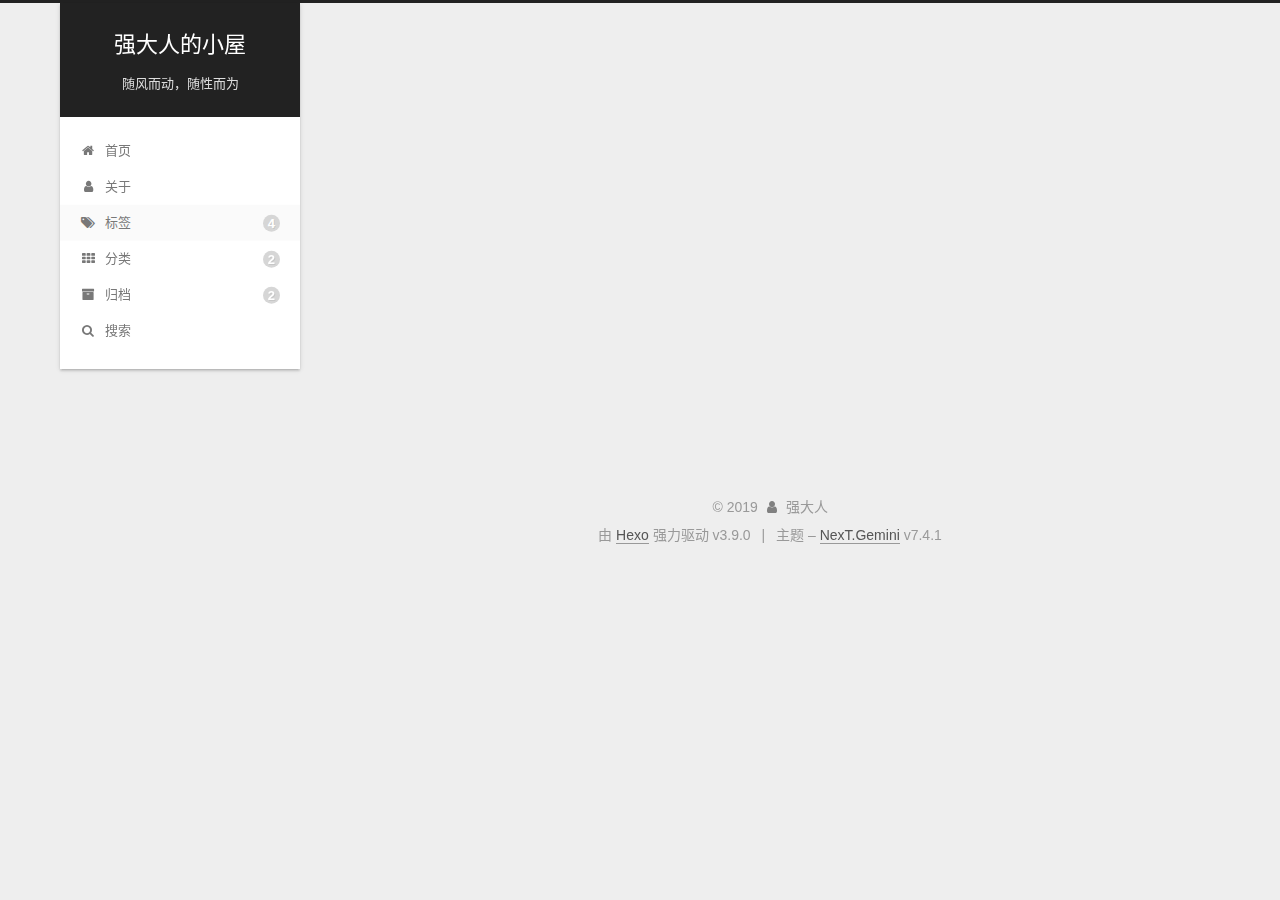
<file: tags/index.html>
<!DOCTYPE html>





<html lang="zh-CN">
<head>
  <meta charset="UTF-8">
<meta name="viewport" content="width=device-width, initial-scale=1, maximum-scale=2">
<meta name="theme-color" content="#222">
<meta name="generator" content="Hexo 3.9.0">
  <link rel="apple-touch-icon" sizes="180x180" href="/images/apple-touch-icon-next.png?v=7.4.1">
  <link rel="icon" type="image/png" sizes="32x32" href="/images/favicon-32x32-next.png?v=7.4.1">
  <link rel="icon" type="image/png" sizes="16x16" href="/images/favicon-16x16-next.png?v=7.4.1">
  <link rel="mask-icon" href="/images/logo.svg?v=7.4.1" color="#222">

<link rel="stylesheet" href="/css/main.css?v=7.4.1">


<link rel="stylesheet" href="/lib/font-awesome/css/font-awesome.min.css?v=4.7.0">


<script id="hexo-configurations">
  var NexT = window.NexT || {};
  var CONFIG = {
    root: '/',
    scheme: 'Gemini',
    version: '7.4.1',
    exturl: false,
    sidebar: {"position":"left","display":"post","offset":12,"onmobile":false},
    copycode: {"enable":true,"show_result":true,"style":"default"},
    back2top: {"enable":true,"sidebar":false,"scrollpercent":false},
    bookmark: {"enable":false,"color":"#222","save":"auto"},
    fancybox: false,
    mediumzoom: false,
    lazyload: false,
    pangu: false,
    algolia: {
      appID: '',
      apiKey: '',
      indexName: '',
      hits: {"per_page":10},
      labels: {"input_placeholder":"Search for Posts","hits_empty":"We didn't find any results for the search: ${query}","hits_stats":"${hits} results found in ${time} ms"}
    },
    localsearch: {"enable":true,"trigger":"auto","top_n_per_article":1,"unescape":false,"preload":false},
    path: 'search.xml',
    motion: {"enable":true,"async":false,"transition":{"post_block":"fadeIn","post_header":"slideDownIn","post_body":"slideDownIn","coll_header":"slideLeftIn","sidebar":"slideUpIn"}},
    translation: {
      copy_button: '复制',
      copy_success: '复制成功',
      copy_failure: '复制失败'
    },
    sidebarPadding: 40
  };
</script>

  <meta name="keywords" content="Linux, vimer">
<meta property="og:type" content="website">
<meta property="og:title" content="标签">
<meta property="og:url" content="http://yoursite.com/tags/index.html">
<meta property="og:site_name" content="强大人的小屋">
<meta property="og:locale" content="zh-CN">
<meta property="og:updated_time" content="2019-10-10T08:14:08.874Z">
<meta name="twitter:card" content="summary">
<meta name="twitter:title" content="标签">
  <link rel="canonical" href="http://yoursite.com/tags/">


<script id="page-configurations">
  // https://hexo.io/docs/variables.html
  CONFIG.page = {
    sidebar: "",
    isHome: false,
    isPost: false,
    isPage: true,
    isArchive: false
  };
</script>

  <title>标签 | 强大人的小屋</title>
  








  <noscript>
  <style>
  .use-motion .brand,
  .use-motion .menu-item,
  .sidebar-inner,
  .use-motion .post-block,
  .use-motion .pagination,
  .use-motion .comments,
  .use-motion .post-header,
  .use-motion .post-body,
  .use-motion .collection-header { opacity: initial; }

  .use-motion .logo,
  .use-motion .site-title,
  .use-motion .site-subtitle {
    opacity: initial;
    top: initial;
  }

  .use-motion .logo-line-before i { left: initial; }
  .use-motion .logo-line-after i { right: initial; }
  </style>
</noscript>

</head>

<body itemscope itemtype="http://schema.org/WebPage">
  <div class="container use-motion">
    <div class="headband"></div>

    <header id="header" class="header" itemscope itemtype="http://schema.org/WPHeader">
      <div class="header-inner"><div class="site-brand-container">
  <div class="site-meta">

    <div>
      <a href="/" class="brand" rel="start">
        <span class="logo-line-before"><i></i></span>
        <span class="site-title">强大人的小屋</span>
        <span class="logo-line-after"><i></i></span>
      </a>
    </div>
        <p class="site-subtitle">随风而动，随性而为</p>
      
  </div>

  <div class="site-nav-toggle">
    <div class="toggle" aria-label="切换导航栏">
      <span class="toggle-line toggle-line-first"></span>
      <span class="toggle-line toggle-line-middle"></span>
      <span class="toggle-line toggle-line-last"></span>
    </div>
  </div>
</div>


<nav class="site-nav">
  
  <ul id="menu" class="menu">
      
      
      
        
        <li class="menu-item menu-item-home">
      
    
      
      
        
      
        
      
        
      
    

    <a href="/" rel="section"><i class="fa fa-fw fa-home"></i>首页</a>

  </li>
      
      
      
        
        <li class="menu-item menu-item-about">
      
    
      
      
        
      
        
      
        
      
    

    <a href="/about/" rel="section"><i class="fa fa-fw fa-user"></i>关于</a>

  </li>
      
      
      
        
        <li class="menu-item menu-item-tags">
      
    
      
      
        
      
        
      
        
          
        
      
    

    <a href="/tags/" rel="section"><i class="fa fa-fw fa-tags"></i>标签<span class="badge">4</span></a>

  </li>
      
      
      
        
        <li class="menu-item menu-item-categories">
      
    
      
      
        
      
        
          
        
      
        
      
    

    <a href="/categories/" rel="section"><i class="fa fa-fw fa-th"></i>分类<span class="badge">2</span></a>

  </li>
      
      
      
        
        <li class="menu-item menu-item-archives">
      
    
      
      
        
          
        
      
        
      
        
      
    

    <a href="/archives/" rel="section"><i class="fa fa-fw fa-archive"></i>归档<span class="badge">2</span></a>

  </li>
      <li class="menu-item menu-item-search">
        <a role="button" class="popup-trigger">
        
          <i class="fa fa-search fa-fw"></i>搜索</a>
      </li>
    
  </ul>

</nav>
  <div class="site-search">
    <div class="popup search-popup">
    <div class="search-header">
  <span class="search-icon">
    <i class="fa fa-search"></i>
  </span>
  <div class="search-input-container">
    <input autocomplete="off" autocorrect="off" autocapitalize="none"
           placeholder="搜索..." spellcheck="false"
           type="text" id="search-input">
  </div>
  <span class="popup-btn-close">
    <i class="fa fa-times-circle"></i>
  </span>
</div>
<div id="search-result"></div>

</div>
<div class="search-pop-overlay"></div>

  </div>
</div>
    </header>

    
  <div class="back-to-top">
    <i class="fa fa-arrow-up"></i>
    <span>0%</span>
  </div>


    <main id="main" class="main">
      <div class="main-inner">
        <div class="content-wrap">
            

  
    
    
  
    
    
  
    
    
  
    
    
  
    
    
  
  

          <div id="content" class="content">
            

  <div class="posts-expand">
    
    
    
    <div class="post-block" lang="zh-CN">
      <header class="post-header">

<h1 class="post-title" itemprop="name headline">标签

</h1>

<div class="post-meta">
  

</div>

</header>

      
      
      
      <div class="post-body">
          <div class="tag-cloud">
            <div class="tag-cloud-title">
              目前共计 4 个标签
            </div>
            <div class="tag-cloud-tags">
              <a href="/tags/blog/" style="font-size: 12px; color: #ccc">blog</a> <a href="/tags/hexo/" style="font-size: 12px; color: #ccc">hexo</a> <a href="/tags/linux/" style="font-size: 12px; color: #ccc">linux</a> <a href="/tags/samba/" style="font-size: 12px; color: #ccc">samba</a>
            </div>
          </div>
        
      </div>
      
      
      
    </div>
    

    
    
    
  </div>


          </div>
          

        </div>
          
  
  <div class="toggle sidebar-toggle">
    <span class="toggle-line toggle-line-first"></span>
    <span class="toggle-line toggle-line-middle"></span>
    <span class="toggle-line toggle-line-last"></span>
  </div>

  <aside class="sidebar">
    <div class="sidebar-inner">
        
        
        
        
      

      <ul class="sidebar-nav motion-element">
        <li class="sidebar-nav-toc">
          文章目录
        </li>
        <li class="sidebar-nav-overview">
          站点概览
        </li>
      </ul>

      <!--noindex-->
      <div class="post-toc-wrap sidebar-panel">
      </div>
      <!--/noindex-->

      <div class="site-overview-wrap sidebar-panel">
        <div class="site-author motion-element" itemprop="author" itemscope itemtype="http://schema.org/Person">
    <img class="site-author-image" itemprop="image"
      src="/images/head.jpg"
      alt="强大人">
  <p class="site-author-name" itemprop="name">强大人</p>
  <div class="site-description" itemprop="description"></div>
</div>
<div class="site-state-wrap motion-element">
  <nav class="site-state">
      <div class="site-state-item site-state-posts">
        
          <a href="/archives/">
        
          <span class="site-state-item-count">2</span>
          <span class="site-state-item-name">日志</span>
        </a>
      </div>
    
      
      
      <div class="site-state-item site-state-categories">
        
          
            <a href="/categories/">
          
        
        <span class="site-state-item-count">2</span>
        <span class="site-state-item-name">分类</span>
        </a>
      </div>
    
      
      
      <div class="site-state-item site-state-tags">
        
          
            <a href="/tags/">
          
        
        <span class="site-state-item-count">4</span>
        <span class="site-state-item-name">标签</span>
        </a>
      </div>
    
  </nav>
</div>
  <div class="links-of-author motion-element">
      <span class="links-of-author-item">
      
      
        
      
      
        
      
        <a href="https://github.com/nerdante" title="GitHub &rarr; https://github.com/nerdante" rel="noopener" target="_blank"><i class="fa fa-fw fa-github"></i>GitHub</a>
      </span>
    
  </div>



      </div>

    </div>
  </aside>
  <div id="sidebar-dimmer"></div>


      </div>
    </main>

    <footer id="footer" class="footer">
      <div class="footer-inner">
        <div class="copyright">&copy; <span itemprop="copyrightYear">2019</span>
  <span class="with-love" id="animate">
    <i class="fa fa-user"></i>
  </span>
  <span class="author" itemprop="copyrightHolder">强大人</span>
</div>
  <div class="powered-by">由 <a href="https://hexo.io" class="theme-link" rel="noopener" target="_blank">Hexo</a> 强力驱动 v3.9.0</div>
  <span class="post-meta-divider">|</span>
  <div class="theme-info">主题 – <a href="https://theme-next.org" class="theme-link" rel="noopener" target="_blank">NexT.Gemini</a> v7.4.1</div>

        












        
      </div>
    </footer>
  </div>

  
    
  
  <script color='0,0,255' opacity='0.5' zIndex='-1' count='99# The number of lines' src="/lib/canvas-nest/canvas-nest.min.js"></script>
  <script src="/lib/anime.min.js?v=3.1.0"></script>
  <script src="/lib/velocity/velocity.min.js?v=1.2.1"></script>
  <script src="/lib/velocity/velocity.ui.min.js?v=1.2.1"></script>
<script src="/js/utils.js?v=7.4.1"></script><script src="/js/motion.js?v=7.4.1"></script>
<script src="/js/schemes/pisces.js?v=7.4.1"></script>

<script src="/js/next-boot.js?v=7.4.1"></script>



  








  <script src="/js/local-search.js?v=7.4.1"></script>














  

  

  

</body>
<!-- 页面点击小红心 -->
<script type="text/javascript" src="/js/clicklove.js"></script>
</html>
</file>
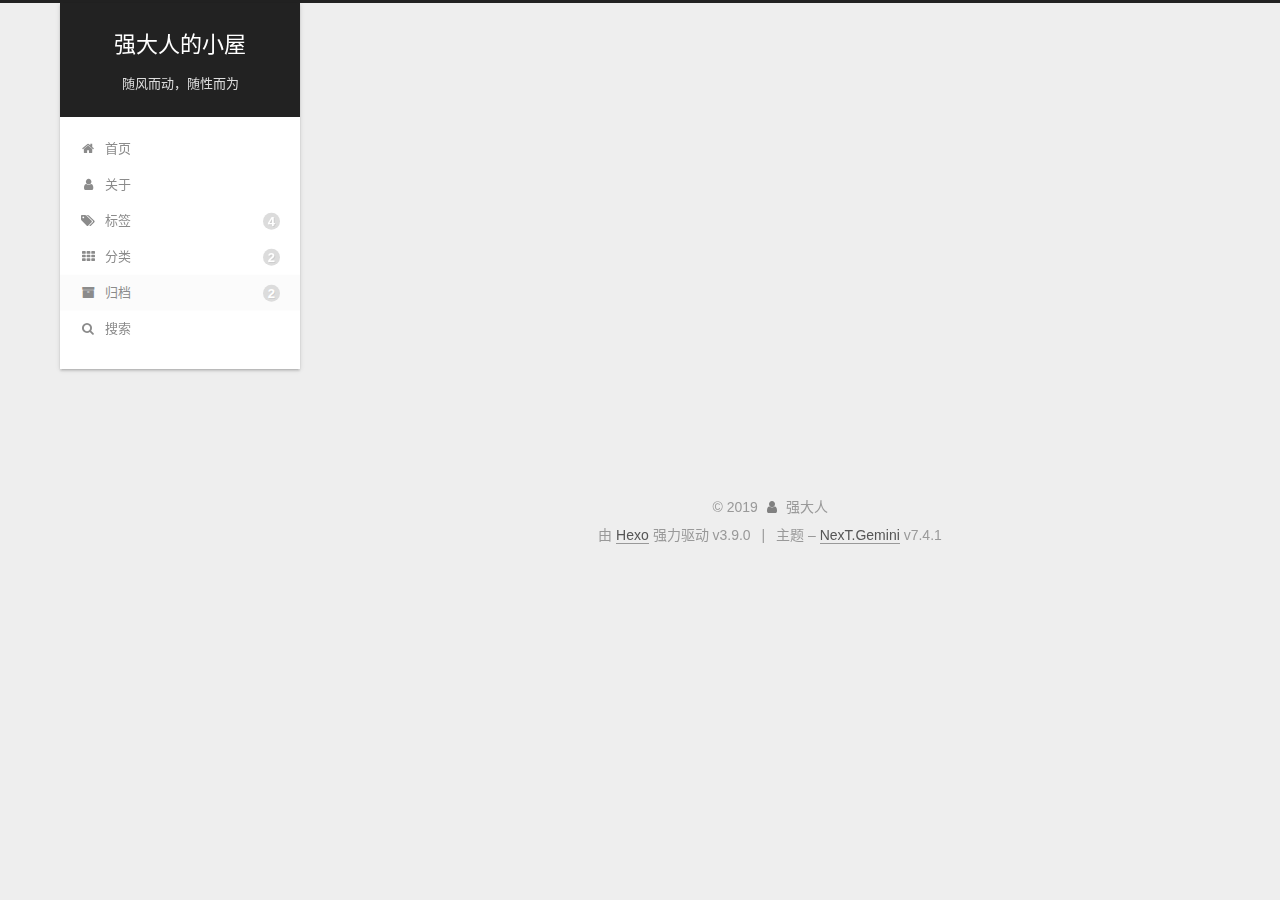
<file: archives/2019/index.html>
<!DOCTYPE html>





<html lang="zh-CN">
<head>
  <meta charset="UTF-8">
<meta name="viewport" content="width=device-width, initial-scale=1, maximum-scale=2">
<meta name="theme-color" content="#222">
<meta name="generator" content="Hexo 3.9.0">
  <link rel="apple-touch-icon" sizes="180x180" href="/images/apple-touch-icon-next.png?v=7.4.1">
  <link rel="icon" type="image/png" sizes="32x32" href="/images/favicon-32x32-next.png?v=7.4.1">
  <link rel="icon" type="image/png" sizes="16x16" href="/images/favicon-16x16-next.png?v=7.4.1">
  <link rel="mask-icon" href="/images/logo.svg?v=7.4.1" color="#222">

<link rel="stylesheet" href="/css/main.css?v=7.4.1">


<link rel="stylesheet" href="/lib/font-awesome/css/font-awesome.min.css?v=4.7.0">


<script id="hexo-configurations">
  var NexT = window.NexT || {};
  var CONFIG = {
    root: '/',
    scheme: 'Gemini',
    version: '7.4.1',
    exturl: false,
    sidebar: {"position":"left","display":"post","offset":12,"onmobile":false},
    copycode: {"enable":true,"show_result":true,"style":"default"},
    back2top: {"enable":true,"sidebar":false,"scrollpercent":false},
    bookmark: {"enable":false,"color":"#222","save":"auto"},
    fancybox: false,
    mediumzoom: false,
    lazyload: false,
    pangu: false,
    algolia: {
      appID: '',
      apiKey: '',
      indexName: '',
      hits: {"per_page":10},
      labels: {"input_placeholder":"Search for Posts","hits_empty":"We didn't find any results for the search: ${query}","hits_stats":"${hits} results found in ${time} ms"}
    },
    localsearch: {"enable":true,"trigger":"auto","top_n_per_article":1,"unescape":false,"preload":false},
    path: 'search.xml',
    motion: {"enable":true,"async":false,"transition":{"post_block":"fadeIn","post_header":"slideDownIn","post_body":"slideDownIn","coll_header":"slideLeftIn","sidebar":"slideUpIn"}},
    translation: {
      copy_button: '复制',
      copy_success: '复制成功',
      copy_failure: '复制失败'
    },
    sidebarPadding: 40
  };
</script>

  <meta name="keywords" content="Linux, vimer">
<meta property="og:type" content="website">
<meta property="og:title" content="强大人的小屋">
<meta property="og:url" content="http://yoursite.com/archives/2019/index.html">
<meta property="og:site_name" content="强大人的小屋">
<meta property="og:locale" content="zh-CN">
<meta name="twitter:card" content="summary">
<meta name="twitter:title" content="强大人的小屋">
  <link rel="canonical" href="http://yoursite.com/archives/2019/">


<script id="page-configurations">
  // https://hexo.io/docs/variables.html
  CONFIG.page = {
    sidebar: "",
    isHome: false,
    isPost: false,
    isPage: false,
    isArchive: true
  };
</script>

  <title>归档 | 强大人的小屋</title>
  








  <noscript>
  <style>
  .use-motion .brand,
  .use-motion .menu-item,
  .sidebar-inner,
  .use-motion .post-block,
  .use-motion .pagination,
  .use-motion .comments,
  .use-motion .post-header,
  .use-motion .post-body,
  .use-motion .collection-header { opacity: initial; }

  .use-motion .logo,
  .use-motion .site-title,
  .use-motion .site-subtitle {
    opacity: initial;
    top: initial;
  }

  .use-motion .logo-line-before i { left: initial; }
  .use-motion .logo-line-after i { right: initial; }
  </style>
</noscript>

</head>

<body itemscope itemtype="http://schema.org/WebPage">
  <div class="container use-motion">
    <div class="headband"></div>

    <header id="header" class="header" itemscope itemtype="http://schema.org/WPHeader">
      <div class="header-inner"><div class="site-brand-container">
  <div class="site-meta">

    <div>
      <a href="/" class="brand" rel="start">
        <span class="logo-line-before"><i></i></span>
        <span class="site-title">强大人的小屋</span>
        <span class="logo-line-after"><i></i></span>
      </a>
    </div>
        <p class="site-subtitle">随风而动，随性而为</p>
      
  </div>

  <div class="site-nav-toggle">
    <div class="toggle" aria-label="切换导航栏">
      <span class="toggle-line toggle-line-first"></span>
      <span class="toggle-line toggle-line-middle"></span>
      <span class="toggle-line toggle-line-last"></span>
    </div>
  </div>
</div>


<nav class="site-nav">
  
  <ul id="menu" class="menu">
      
      
      
        
        <li class="menu-item menu-item-home">
      
    
      
      
        
      
        
      
        
      
    

    <a href="/" rel="section"><i class="fa fa-fw fa-home"></i>首页</a>

  </li>
      
      
      
        
        <li class="menu-item menu-item-about">
      
    
      
      
        
      
        
      
        
      
    

    <a href="/about/" rel="section"><i class="fa fa-fw fa-user"></i>关于</a>

  </li>
      
      
      
        
        <li class="menu-item menu-item-tags">
      
    
      
      
        
      
        
      
        
          
        
      
    

    <a href="/tags/" rel="section"><i class="fa fa-fw fa-tags"></i>标签<span class="badge">4</span></a>

  </li>
      
      
      
        
        <li class="menu-item menu-item-categories">
      
    
      
      
        
      
        
          
        
      
        
      
    

    <a href="/categories/" rel="section"><i class="fa fa-fw fa-th"></i>分类<span class="badge">2</span></a>

  </li>
      
      
      
        
        <li class="menu-item menu-item-archives">
      
    
      
      
        
          
        
      
        
      
        
      
    

    <a href="/archives/" rel="section"><i class="fa fa-fw fa-archive"></i>归档<span class="badge">2</span></a>

  </li>
      <li class="menu-item menu-item-search">
        <a role="button" class="popup-trigger">
        
          <i class="fa fa-search fa-fw"></i>搜索</a>
      </li>
    
  </ul>

</nav>
  <div class="site-search">
    <div class="popup search-popup">
    <div class="search-header">
  <span class="search-icon">
    <i class="fa fa-search"></i>
  </span>
  <div class="search-input-container">
    <input autocomplete="off" autocorrect="off" autocapitalize="none"
           placeholder="搜索..." spellcheck="false"
           type="text" id="search-input">
  </div>
  <span class="popup-btn-close">
    <i class="fa fa-times-circle"></i>
  </span>
</div>
<div id="search-result"></div>

</div>
<div class="search-pop-overlay"></div>

  </div>
</div>
    </header>

    
  <div class="back-to-top">
    <i class="fa fa-arrow-up"></i>
    <span>0%</span>
  </div>


    <main id="main" class="main">
      <div class="main-inner">
        <div class="content-wrap">
            

  
    
    
  
    
    
  
    
    
  
    
    
  
    
    
  
  

          <div id="content" class="content">
            

  
  
  
  <div class="post-block">
    <div class="posts-collapse">
      <div class="collection-title">
        
        
        
          
        
        <span class="collection-header">嗯..! 目前共计 2 篇日志。 继续努力。</span>
      </div>
      

      

  
  

  
    
    <div class="collection-year">
      <h1 class="collection-header">2019</h1>
    </div>
  

  <article itemscope itemtype="http://schema.org/Article">
    <header class="post-header">

      <div class="post-meta">
        <time itemprop="dateCreated"
              datetime="2019-10-10T12:49:18+08:00"
              content="2019-10-10">
          10-10
        </time>
      </div>

      <h2 class="post-title">
        
          <a class="post-title-link" href="/2019/10/10/samba服务器配置/" itemprop="url">
            <span itemprop="name">Linux 下 Samba 服务器配置samb目录为用户的home目录</span>
          </a>
        
      </h2>

    </header>
  </article>



  
  

  

  <article itemscope itemtype="http://schema.org/Article">
    <header class="post-header">

      <div class="post-meta">
        <time itemprop="dateCreated"
              datetime="2019-10-09T15:56:53+08:00"
              content="2019-10-09">
          10-09
        </time>
      </div>

      <h2 class="post-title">
        
          <a class="post-title-link" href="/2019/10/09/github+hexo搭建个人博客/" itemprop="url">
            <span itemprop="name">使用Github和hexo轻松搭建个人博客</span>
          </a>
        
      </h2>

    </header>
  </article>




    </div>
  </div>
  
  
  

  



          </div>
          

        </div>
          
  
  <div class="toggle sidebar-toggle">
    <span class="toggle-line toggle-line-first"></span>
    <span class="toggle-line toggle-line-middle"></span>
    <span class="toggle-line toggle-line-last"></span>
  </div>

  <aside class="sidebar">
    <div class="sidebar-inner">

      <ul class="sidebar-nav motion-element">
        <li class="sidebar-nav-toc">
          文章目录
        </li>
        <li class="sidebar-nav-overview">
          站点概览
        </li>
      </ul>

      <!--noindex-->
      <div class="post-toc-wrap sidebar-panel">
      </div>
      <!--/noindex-->

      <div class="site-overview-wrap sidebar-panel">
        <div class="site-author motion-element" itemprop="author" itemscope itemtype="http://schema.org/Person">
    <img class="site-author-image" itemprop="image"
      src="/images/head.jpg"
      alt="强大人">
  <p class="site-author-name" itemprop="name">强大人</p>
  <div class="site-description" itemprop="description"></div>
</div>
<div class="site-state-wrap motion-element">
  <nav class="site-state">
      <div class="site-state-item site-state-posts">
        
          <a href="/archives/">
        
          <span class="site-state-item-count">2</span>
          <span class="site-state-item-name">日志</span>
        </a>
      </div>
    
      
      
      <div class="site-state-item site-state-categories">
        
          
            <a href="/categories/">
          
        
        <span class="site-state-item-count">2</span>
        <span class="site-state-item-name">分类</span>
        </a>
      </div>
    
      
      
      <div class="site-state-item site-state-tags">
        
          
            <a href="/tags/">
          
        
        <span class="site-state-item-count">4</span>
        <span class="site-state-item-name">标签</span>
        </a>
      </div>
    
  </nav>
</div>
  <div class="links-of-author motion-element">
      <span class="links-of-author-item">
      
      
        
      
      
        
      
        <a href="https://github.com/nerdante" title="GitHub &rarr; https://github.com/nerdante" rel="noopener" target="_blank"><i class="fa fa-fw fa-github"></i>GitHub</a>
      </span>
    
  </div>



      </div>

    </div>
  </aside>
  <div id="sidebar-dimmer"></div>


      </div>
    </main>

    <footer id="footer" class="footer">
      <div class="footer-inner">
        <div class="copyright">&copy; <span itemprop="copyrightYear">2019</span>
  <span class="with-love" id="animate">
    <i class="fa fa-user"></i>
  </span>
  <span class="author" itemprop="copyrightHolder">强大人</span>
</div>
  <div class="powered-by">由 <a href="https://hexo.io" class="theme-link" rel="noopener" target="_blank">Hexo</a> 强力驱动 v3.9.0</div>
  <span class="post-meta-divider">|</span>
  <div class="theme-info">主题 – <a href="https://theme-next.org" class="theme-link" rel="noopener" target="_blank">NexT.Gemini</a> v7.4.1</div>

        












        
      </div>
    </footer>
  </div>

  
    
  
  <script color='0,0,255' opacity='0.5' zIndex='-1' count='99# The number of lines' src="/lib/canvas-nest/canvas-nest.min.js"></script>
  <script src="/lib/anime.min.js?v=3.1.0"></script>
  <script src="/lib/velocity/velocity.min.js?v=1.2.1"></script>
  <script src="/lib/velocity/velocity.ui.min.js?v=1.2.1"></script>
<script src="/js/utils.js?v=7.4.1"></script><script src="/js/motion.js?v=7.4.1"></script>
<script src="/js/schemes/pisces.js?v=7.4.1"></script>

<script src="/js/next-boot.js?v=7.4.1"></script>



  








  <script src="/js/local-search.js?v=7.4.1"></script>














  

  

  

</body>
<!-- 页面点击小红心 -->
<script type="text/javascript" src="/js/clicklove.js"></script>
</html>
</file>
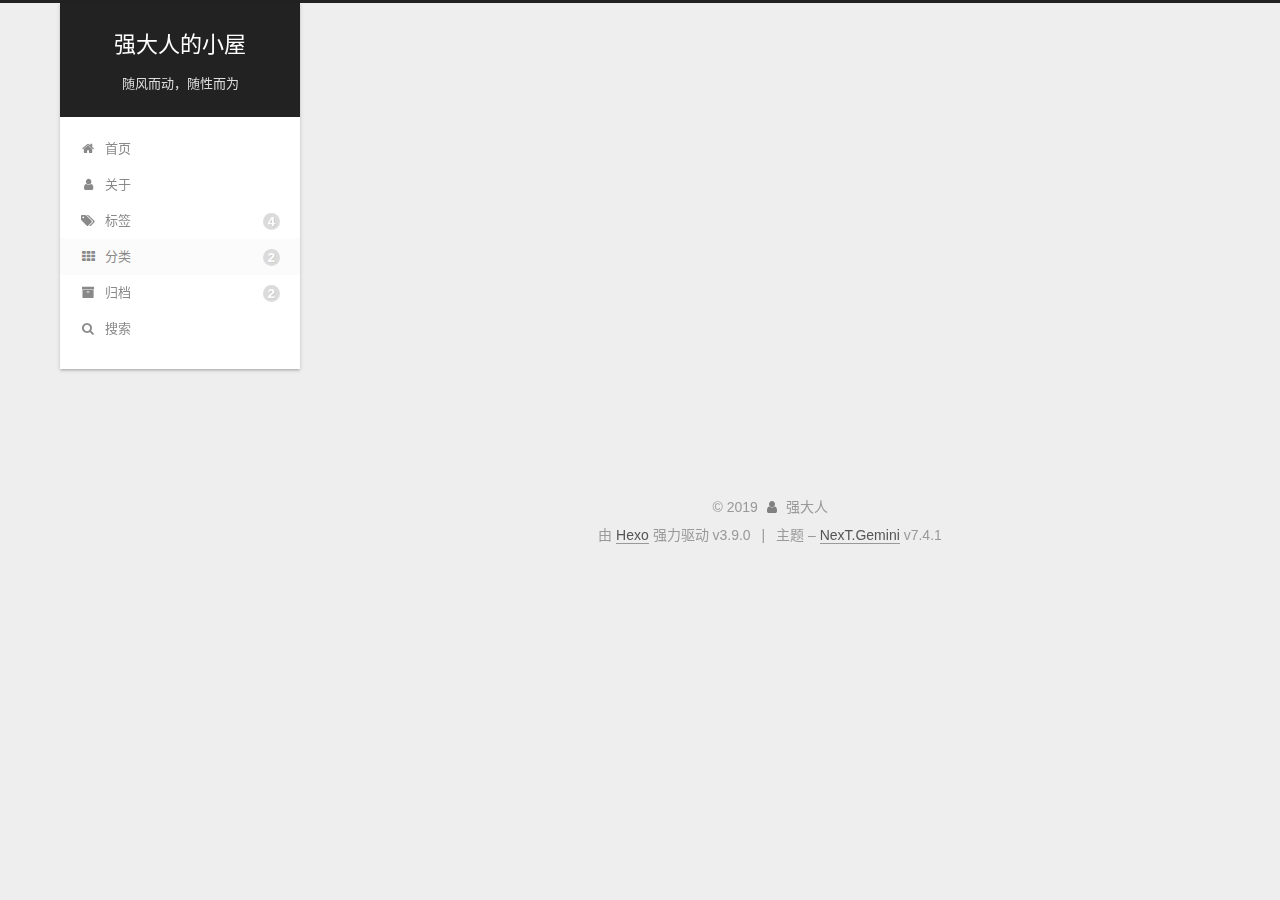
<file: categories/Linux/index.html>
<!DOCTYPE html>





<html lang="zh-CN">
<head>
  <meta charset="UTF-8">
<meta name="viewport" content="width=device-width, initial-scale=1, maximum-scale=2">
<meta name="theme-color" content="#222">
<meta name="generator" content="Hexo 3.9.0">
  <link rel="apple-touch-icon" sizes="180x180" href="/images/apple-touch-icon-next.png?v=7.4.1">
  <link rel="icon" type="image/png" sizes="32x32" href="/images/favicon-32x32-next.png?v=7.4.1">
  <link rel="icon" type="image/png" sizes="16x16" href="/images/favicon-16x16-next.png?v=7.4.1">
  <link rel="mask-icon" href="/images/logo.svg?v=7.4.1" color="#222">

<link rel="stylesheet" href="/css/main.css?v=7.4.1">


<link rel="stylesheet" href="/lib/font-awesome/css/font-awesome.min.css?v=4.7.0">


<script id="hexo-configurations">
  var NexT = window.NexT || {};
  var CONFIG = {
    root: '/',
    scheme: 'Gemini',
    version: '7.4.1',
    exturl: false,
    sidebar: {"position":"left","display":"post","offset":12,"onmobile":false},
    copycode: {"enable":true,"show_result":true,"style":"default"},
    back2top: {"enable":true,"sidebar":false,"scrollpercent":false},
    bookmark: {"enable":false,"color":"#222","save":"auto"},
    fancybox: false,
    mediumzoom: false,
    lazyload: false,
    pangu: false,
    algolia: {
      appID: '',
      apiKey: '',
      indexName: '',
      hits: {"per_page":10},
      labels: {"input_placeholder":"Search for Posts","hits_empty":"We didn't find any results for the search: ${query}","hits_stats":"${hits} results found in ${time} ms"}
    },
    localsearch: {"enable":true,"trigger":"auto","top_n_per_article":1,"unescape":false,"preload":false},
    path: 'search.xml',
    motion: {"enable":true,"async":false,"transition":{"post_block":"fadeIn","post_header":"slideDownIn","post_body":"slideDownIn","coll_header":"slideLeftIn","sidebar":"slideUpIn"}},
    translation: {
      copy_button: '复制',
      copy_success: '复制成功',
      copy_failure: '复制失败'
    },
    sidebarPadding: 40
  };
</script>

  <meta name="keywords" content="Linux, vimer">
<meta property="og:type" content="website">
<meta property="og:title" content="强大人的小屋">
<meta property="og:url" content="http://yoursite.com/categories/Linux/index.html">
<meta property="og:site_name" content="强大人的小屋">
<meta property="og:locale" content="zh-CN">
<meta name="twitter:card" content="summary">
<meta name="twitter:title" content="强大人的小屋">
  <link rel="canonical" href="http://yoursite.com/categories/Linux/">


<script id="page-configurations">
  // https://hexo.io/docs/variables.html
  CONFIG.page = {
    sidebar: "",
    isHome: false,
    isPost: false,
    isPage: false,
    isArchive: false
  };
</script>

  <title>分类: Linux | 强大人的小屋</title>
  








  <noscript>
  <style>
  .use-motion .brand,
  .use-motion .menu-item,
  .sidebar-inner,
  .use-motion .post-block,
  .use-motion .pagination,
  .use-motion .comments,
  .use-motion .post-header,
  .use-motion .post-body,
  .use-motion .collection-header { opacity: initial; }

  .use-motion .logo,
  .use-motion .site-title,
  .use-motion .site-subtitle {
    opacity: initial;
    top: initial;
  }

  .use-motion .logo-line-before i { left: initial; }
  .use-motion .logo-line-after i { right: initial; }
  </style>
</noscript>

</head>

<body itemscope itemtype="http://schema.org/WebPage">
  <div class="container use-motion">
    <div class="headband"></div>

    <header id="header" class="header" itemscope itemtype="http://schema.org/WPHeader">
      <div class="header-inner"><div class="site-brand-container">
  <div class="site-meta">

    <div>
      <a href="/" class="brand" rel="start">
        <span class="logo-line-before"><i></i></span>
        <span class="site-title">强大人的小屋</span>
        <span class="logo-line-after"><i></i></span>
      </a>
    </div>
        <p class="site-subtitle">随风而动，随性而为</p>
      
  </div>

  <div class="site-nav-toggle">
    <div class="toggle" aria-label="切换导航栏">
      <span class="toggle-line toggle-line-first"></span>
      <span class="toggle-line toggle-line-middle"></span>
      <span class="toggle-line toggle-line-last"></span>
    </div>
  </div>
</div>


<nav class="site-nav">
  
  <ul id="menu" class="menu">
      
      
      
        
        <li class="menu-item menu-item-home">
      
    
      
      
        
      
        
      
        
      
    

    <a href="/" rel="section"><i class="fa fa-fw fa-home"></i>首页</a>

  </li>
      
      
      
        
        <li class="menu-item menu-item-about">
      
    
      
      
        
      
        
      
        
      
    

    <a href="/about/" rel="section"><i class="fa fa-fw fa-user"></i>关于</a>

  </li>
      
      
      
        
        <li class="menu-item menu-item-tags">
      
    
      
      
        
      
        
      
        
          
        
      
    

    <a href="/tags/" rel="section"><i class="fa fa-fw fa-tags"></i>标签<span class="badge">4</span></a>

  </li>
      
      
      
        
        <li class="menu-item menu-item-categories">
      
    
      
      
        
      
        
          
        
      
        
      
    

    <a href="/categories/" rel="section"><i class="fa fa-fw fa-th"></i>分类<span class="badge">2</span></a>

  </li>
      
      
      
        
        <li class="menu-item menu-item-archives">
      
    
      
      
        
          
        
      
        
      
        
      
    

    <a href="/archives/" rel="section"><i class="fa fa-fw fa-archive"></i>归档<span class="badge">2</span></a>

  </li>
      <li class="menu-item menu-item-search">
        <a role="button" class="popup-trigger">
        
          <i class="fa fa-search fa-fw"></i>搜索</a>
      </li>
    
  </ul>

</nav>
  <div class="site-search">
    <div class="popup search-popup">
    <div class="search-header">
  <span class="search-icon">
    <i class="fa fa-search"></i>
  </span>
  <div class="search-input-container">
    <input autocomplete="off" autocorrect="off" autocapitalize="none"
           placeholder="搜索..." spellcheck="false"
           type="text" id="search-input">
  </div>
  <span class="popup-btn-close">
    <i class="fa fa-times-circle"></i>
  </span>
</div>
<div id="search-result"></div>

</div>
<div class="search-pop-overlay"></div>

  </div>
</div>
    </header>

    
  <div class="back-to-top">
    <i class="fa fa-arrow-up"></i>
    <span>0%</span>
  </div>


    <main id="main" class="main">
      <div class="main-inner">
        <div class="content-wrap">
            

  
    
    
  
    
    
  
    
    
  
    
    
  
    
    
  
  

          <div id="content" class="content">
            

  
  
  
  <div class="post-block">
    <div class="posts-collapse">
      <div class="collection-title">
        <h1 class="collection-header">Linux<small>分类</small>
        </h1>
      </div>

      

  
  

  
    
    <div class="collection-year">
      <h1 class="collection-header">2019</h1>
    </div>
  

  <article itemscope itemtype="http://schema.org/Article">
    <header class="post-header">

      <div class="post-meta">
        <time itemprop="dateCreated"
              datetime="2019-10-10T12:49:18+08:00"
              content="2019-10-10">
          10-10
        </time>
      </div>

      <h2 class="post-title">
        
          <a class="post-title-link" href="/2019/10/10/samba服务器配置/" itemprop="url">
            <span itemprop="name">Linux 下 Samba 服务器配置samb目录为用户的home目录</span>
          </a>
        
      </h2>

    </header>
  </article>



    </div>
  </div>
  
  
  

  



          </div>
          

        </div>
          
  
  <div class="toggle sidebar-toggle">
    <span class="toggle-line toggle-line-first"></span>
    <span class="toggle-line toggle-line-middle"></span>
    <span class="toggle-line toggle-line-last"></span>
  </div>

  <aside class="sidebar">
    <div class="sidebar-inner">

      <ul class="sidebar-nav motion-element">
        <li class="sidebar-nav-toc">
          文章目录
        </li>
        <li class="sidebar-nav-overview">
          站点概览
        </li>
      </ul>

      <!--noindex-->
      <div class="post-toc-wrap sidebar-panel">
      </div>
      <!--/noindex-->

      <div class="site-overview-wrap sidebar-panel">
        <div class="site-author motion-element" itemprop="author" itemscope itemtype="http://schema.org/Person">
    <img class="site-author-image" itemprop="image"
      src="/images/head.jpg"
      alt="强大人">
  <p class="site-author-name" itemprop="name">强大人</p>
  <div class="site-description" itemprop="description"></div>
</div>
<div class="site-state-wrap motion-element">
  <nav class="site-state">
      <div class="site-state-item site-state-posts">
        
          <a href="/archives/">
        
          <span class="site-state-item-count">2</span>
          <span class="site-state-item-name">日志</span>
        </a>
      </div>
    
      
      
      <div class="site-state-item site-state-categories">
        
          
            <a href="/categories/">
          
        
        <span class="site-state-item-count">2</span>
        <span class="site-state-item-name">分类</span>
        </a>
      </div>
    
      
      
      <div class="site-state-item site-state-tags">
        
          
            <a href="/tags/">
          
        
        <span class="site-state-item-count">4</span>
        <span class="site-state-item-name">标签</span>
        </a>
      </div>
    
  </nav>
</div>
  <div class="links-of-author motion-element">
      <span class="links-of-author-item">
      
      
        
      
      
        
      
        <a href="https://github.com/nerdante" title="GitHub &rarr; https://github.com/nerdante" rel="noopener" target="_blank"><i class="fa fa-fw fa-github"></i>GitHub</a>
      </span>
    
  </div>



      </div>

    </div>
  </aside>
  <div id="sidebar-dimmer"></div>


      </div>
    </main>

    <footer id="footer" class="footer">
      <div class="footer-inner">
        <div class="copyright">&copy; <span itemprop="copyrightYear">2019</span>
  <span class="with-love" id="animate">
    <i class="fa fa-user"></i>
  </span>
  <span class="author" itemprop="copyrightHolder">强大人</span>
</div>
  <div class="powered-by">由 <a href="https://hexo.io" class="theme-link" rel="noopener" target="_blank">Hexo</a> 强力驱动 v3.9.0</div>
  <span class="post-meta-divider">|</span>
  <div class="theme-info">主题 – <a href="https://theme-next.org" class="theme-link" rel="noopener" target="_blank">NexT.Gemini</a> v7.4.1</div>

        












        
      </div>
    </footer>
  </div>

  
    
  
  <script color='0,0,255' opacity='0.5' zIndex='-1' count='99# The number of lines' src="/lib/canvas-nest/canvas-nest.min.js"></script>
  <script src="/lib/anime.min.js?v=3.1.0"></script>
  <script src="/lib/velocity/velocity.min.js?v=1.2.1"></script>
  <script src="/lib/velocity/velocity.ui.min.js?v=1.2.1"></script>
<script src="/js/utils.js?v=7.4.1"></script><script src="/js/motion.js?v=7.4.1"></script>
<script src="/js/schemes/pisces.js?v=7.4.1"></script>

<script src="/js/next-boot.js?v=7.4.1"></script>



  








  <script src="/js/local-search.js?v=7.4.1"></script>














  

  

  

</body>
<!-- 页面点击小红心 -->
<script type="text/javascript" src="/js/clicklove.js"></script>
</html>
</file>
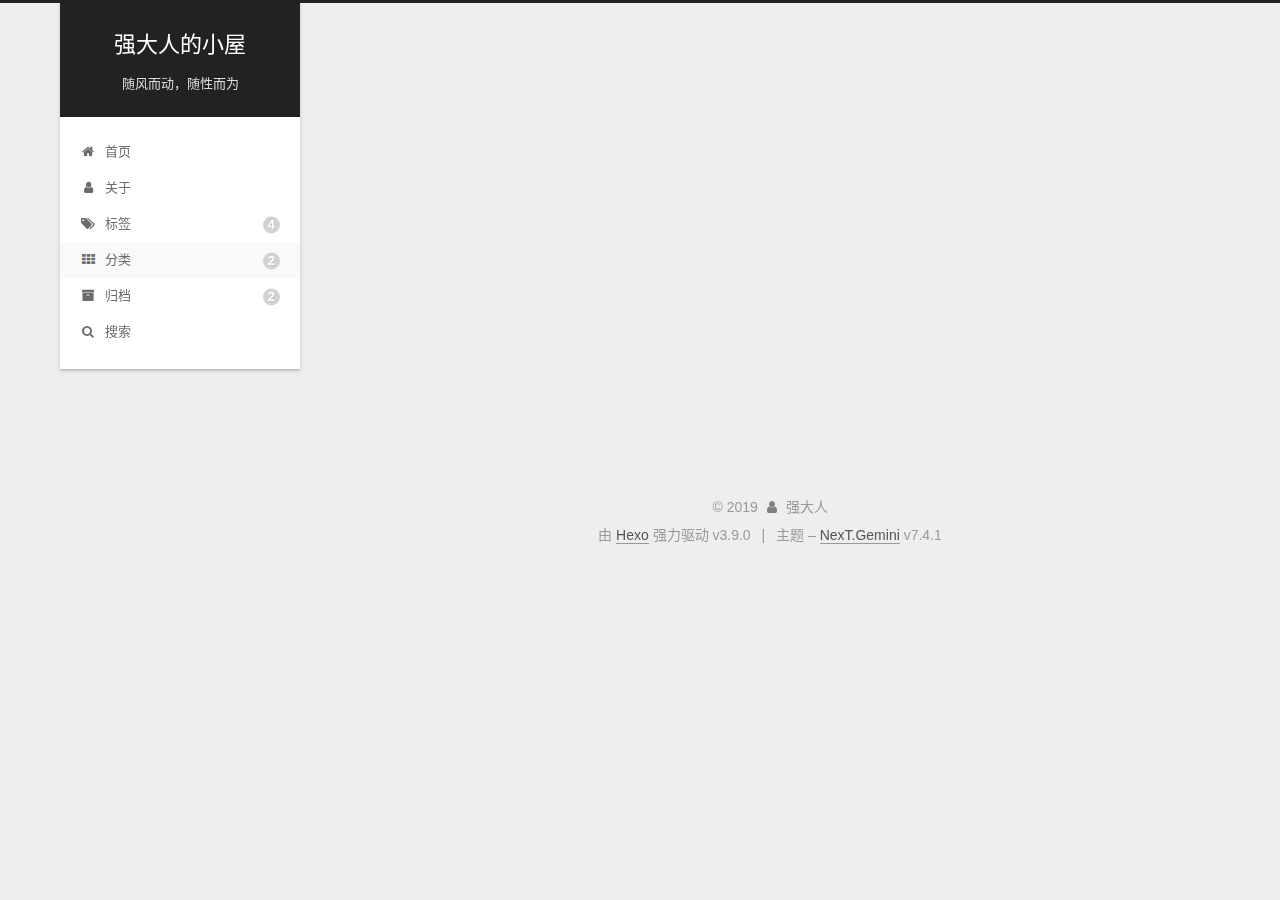
<file: categories/其他/index.html>
<!DOCTYPE html>





<html lang="zh-CN">
<head>
  <meta charset="UTF-8">
<meta name="viewport" content="width=device-width, initial-scale=1, maximum-scale=2">
<meta name="theme-color" content="#222">
<meta name="generator" content="Hexo 3.9.0">
  <link rel="apple-touch-icon" sizes="180x180" href="/images/apple-touch-icon-next.png?v=7.4.1">
  <link rel="icon" type="image/png" sizes="32x32" href="/images/favicon-32x32-next.png?v=7.4.1">
  <link rel="icon" type="image/png" sizes="16x16" href="/images/favicon-16x16-next.png?v=7.4.1">
  <link rel="mask-icon" href="/images/logo.svg?v=7.4.1" color="#222">

<link rel="stylesheet" href="/css/main.css?v=7.4.1">


<link rel="stylesheet" href="/lib/font-awesome/css/font-awesome.min.css?v=4.7.0">


<script id="hexo-configurations">
  var NexT = window.NexT || {};
  var CONFIG = {
    root: '/',
    scheme: 'Gemini',
    version: '7.4.1',
    exturl: false,
    sidebar: {"position":"left","display":"post","offset":12,"onmobile":false},
    copycode: {"enable":true,"show_result":true,"style":"default"},
    back2top: {"enable":true,"sidebar":false,"scrollpercent":false},
    bookmark: {"enable":false,"color":"#222","save":"auto"},
    fancybox: false,
    mediumzoom: false,
    lazyload: false,
    pangu: false,
    algolia: {
      appID: '',
      apiKey: '',
      indexName: '',
      hits: {"per_page":10},
      labels: {"input_placeholder":"Search for Posts","hits_empty":"We didn't find any results for the search: ${query}","hits_stats":"${hits} results found in ${time} ms"}
    },
    localsearch: {"enable":true,"trigger":"auto","top_n_per_article":1,"unescape":false,"preload":false},
    path: 'search.xml',
    motion: {"enable":true,"async":false,"transition":{"post_block":"fadeIn","post_header":"slideDownIn","post_body":"slideDownIn","coll_header":"slideLeftIn","sidebar":"slideUpIn"}},
    translation: {
      copy_button: '复制',
      copy_success: '复制成功',
      copy_failure: '复制失败'
    },
    sidebarPadding: 40
  };
</script>

  <meta name="keywords" content="Linux, vimer">
<meta property="og:type" content="website">
<meta property="og:title" content="强大人的小屋">
<meta property="og:url" content="http://yoursite.com/categories/其他/index.html">
<meta property="og:site_name" content="强大人的小屋">
<meta property="og:locale" content="zh-CN">
<meta name="twitter:card" content="summary">
<meta name="twitter:title" content="强大人的小屋">
  <link rel="canonical" href="http://yoursite.com/categories/其他/">


<script id="page-configurations">
  // https://hexo.io/docs/variables.html
  CONFIG.page = {
    sidebar: "",
    isHome: false,
    isPost: false,
    isPage: false,
    isArchive: false
  };
</script>

  <title>分类: 其他 | 强大人的小屋</title>
  








  <noscript>
  <style>
  .use-motion .brand,
  .use-motion .menu-item,
  .sidebar-inner,
  .use-motion .post-block,
  .use-motion .pagination,
  .use-motion .comments,
  .use-motion .post-header,
  .use-motion .post-body,
  .use-motion .collection-header { opacity: initial; }

  .use-motion .logo,
  .use-motion .site-title,
  .use-motion .site-subtitle {
    opacity: initial;
    top: initial;
  }

  .use-motion .logo-line-before i { left: initial; }
  .use-motion .logo-line-after i { right: initial; }
  </style>
</noscript>

</head>

<body itemscope itemtype="http://schema.org/WebPage">
  <div class="container use-motion">
    <div class="headband"></div>

    <header id="header" class="header" itemscope itemtype="http://schema.org/WPHeader">
      <div class="header-inner"><div class="site-brand-container">
  <div class="site-meta">

    <div>
      <a href="/" class="brand" rel="start">
        <span class="logo-line-before"><i></i></span>
        <span class="site-title">强大人的小屋</span>
        <span class="logo-line-after"><i></i></span>
      </a>
    </div>
        <p class="site-subtitle">随风而动，随性而为</p>
      
  </div>

  <div class="site-nav-toggle">
    <div class="toggle" aria-label="切换导航栏">
      <span class="toggle-line toggle-line-first"></span>
      <span class="toggle-line toggle-line-middle"></span>
      <span class="toggle-line toggle-line-last"></span>
    </div>
  </div>
</div>


<nav class="site-nav">
  
  <ul id="menu" class="menu">
      
      
      
        
        <li class="menu-item menu-item-home">
      
    
      
      
        
      
        
      
        
      
    

    <a href="/" rel="section"><i class="fa fa-fw fa-home"></i>首页</a>

  </li>
      
      
      
        
        <li class="menu-item menu-item-about">
      
    
      
      
        
      
        
      
        
      
    

    <a href="/about/" rel="section"><i class="fa fa-fw fa-user"></i>关于</a>

  </li>
      
      
      
        
        <li class="menu-item menu-item-tags">
      
    
      
      
        
      
        
      
        
          
        
      
    

    <a href="/tags/" rel="section"><i class="fa fa-fw fa-tags"></i>标签<span class="badge">4</span></a>

  </li>
      
      
      
        
        <li class="menu-item menu-item-categories">
      
    
      
      
        
      
        
          
        
      
        
      
    

    <a href="/categories/" rel="section"><i class="fa fa-fw fa-th"></i>分类<span class="badge">2</span></a>

  </li>
      
      
      
        
        <li class="menu-item menu-item-archives">
      
    
      
      
        
          
        
      
        
      
        
      
    

    <a href="/archives/" rel="section"><i class="fa fa-fw fa-archive"></i>归档<span class="badge">2</span></a>

  </li>
      <li class="menu-item menu-item-search">
        <a role="button" class="popup-trigger">
        
          <i class="fa fa-search fa-fw"></i>搜索</a>
      </li>
    
  </ul>

</nav>
  <div class="site-search">
    <div class="popup search-popup">
    <div class="search-header">
  <span class="search-icon">
    <i class="fa fa-search"></i>
  </span>
  <div class="search-input-container">
    <input autocomplete="off" autocorrect="off" autocapitalize="none"
           placeholder="搜索..." spellcheck="false"
           type="text" id="search-input">
  </div>
  <span class="popup-btn-close">
    <i class="fa fa-times-circle"></i>
  </span>
</div>
<div id="search-result"></div>

</div>
<div class="search-pop-overlay"></div>

  </div>
</div>
    </header>

    
  <div class="back-to-top">
    <i class="fa fa-arrow-up"></i>
    <span>0%</span>
  </div>


    <main id="main" class="main">
      <div class="main-inner">
        <div class="content-wrap">
            

  
    
    
  
    
    
  
    
    
  
    
    
  
    
    
  
  

          <div id="content" class="content">
            

  
  
  
  <div class="post-block">
    <div class="posts-collapse">
      <div class="collection-title">
        <h1 class="collection-header">其他<small>分类</small>
        </h1>
      </div>

      

  
  

  
    
    <div class="collection-year">
      <h1 class="collection-header">2019</h1>
    </div>
  

  <article itemscope itemtype="http://schema.org/Article">
    <header class="post-header">

      <div class="post-meta">
        <time itemprop="dateCreated"
              datetime="2019-10-09T15:56:53+08:00"
              content="2019-10-09">
          10-09
        </time>
      </div>

      <h2 class="post-title">
        
          <a class="post-title-link" href="/2019/10/09/github+hexo搭建个人博客/" itemprop="url">
            <span itemprop="name">使用Github和hexo轻松搭建个人博客</span>
          </a>
        
      </h2>

    </header>
  </article>



    </div>
  </div>
  
  
  

  



          </div>
          

        </div>
          
  
  <div class="toggle sidebar-toggle">
    <span class="toggle-line toggle-line-first"></span>
    <span class="toggle-line toggle-line-middle"></span>
    <span class="toggle-line toggle-line-last"></span>
  </div>

  <aside class="sidebar">
    <div class="sidebar-inner">

      <ul class="sidebar-nav motion-element">
        <li class="sidebar-nav-toc">
          文章目录
        </li>
        <li class="sidebar-nav-overview">
          站点概览
        </li>
      </ul>

      <!--noindex-->
      <div class="post-toc-wrap sidebar-panel">
      </div>
      <!--/noindex-->

      <div class="site-overview-wrap sidebar-panel">
        <div class="site-author motion-element" itemprop="author" itemscope itemtype="http://schema.org/Person">
    <img class="site-author-image" itemprop="image"
      src="/images/head.jpg"
      alt="强大人">
  <p class="site-author-name" itemprop="name">强大人</p>
  <div class="site-description" itemprop="description"></div>
</div>
<div class="site-state-wrap motion-element">
  <nav class="site-state">
      <div class="site-state-item site-state-posts">
        
          <a href="/archives/">
        
          <span class="site-state-item-count">2</span>
          <span class="site-state-item-name">日志</span>
        </a>
      </div>
    
      
      
      <div class="site-state-item site-state-categories">
        
          
            <a href="/categories/">
          
        
        <span class="site-state-item-count">2</span>
        <span class="site-state-item-name">分类</span>
        </a>
      </div>
    
      
      
      <div class="site-state-item site-state-tags">
        
          
            <a href="/tags/">
          
        
        <span class="site-state-item-count">4</span>
        <span class="site-state-item-name">标签</span>
        </a>
      </div>
    
  </nav>
</div>
  <div class="links-of-author motion-element">
      <span class="links-of-author-item">
      
      
        
      
      
        
      
        <a href="https://github.com/nerdante" title="GitHub &rarr; https://github.com/nerdante" rel="noopener" target="_blank"><i class="fa fa-fw fa-github"></i>GitHub</a>
      </span>
    
  </div>



      </div>

    </div>
  </aside>
  <div id="sidebar-dimmer"></div>


      </div>
    </main>

    <footer id="footer" class="footer">
      <div class="footer-inner">
        <div class="copyright">&copy; <span itemprop="copyrightYear">2019</span>
  <span class="with-love" id="animate">
    <i class="fa fa-user"></i>
  </span>
  <span class="author" itemprop="copyrightHolder">强大人</span>
</div>
  <div class="powered-by">由 <a href="https://hexo.io" class="theme-link" rel="noopener" target="_blank">Hexo</a> 强力驱动 v3.9.0</div>
  <span class="post-meta-divider">|</span>
  <div class="theme-info">主题 – <a href="https://theme-next.org" class="theme-link" rel="noopener" target="_blank">NexT.Gemini</a> v7.4.1</div>

        












        
      </div>
    </footer>
  </div>

  
    
  
  <script color='0,0,255' opacity='0.5' zIndex='-1' count='99# The number of lines' src="/lib/canvas-nest/canvas-nest.min.js"></script>
  <script src="/lib/anime.min.js?v=3.1.0"></script>
  <script src="/lib/velocity/velocity.min.js?v=1.2.1"></script>
  <script src="/lib/velocity/velocity.ui.min.js?v=1.2.1"></script>
<script src="/js/utils.js?v=7.4.1"></script><script src="/js/motion.js?v=7.4.1"></script>
<script src="/js/schemes/pisces.js?v=7.4.1"></script>

<script src="/js/next-boot.js?v=7.4.1"></script>



  








  <script src="/js/local-search.js?v=7.4.1"></script>














  

  

  

</body>
<!-- 页面点击小红心 -->
<script type="text/javascript" src="/js/clicklove.js"></script>
</html>
</file>
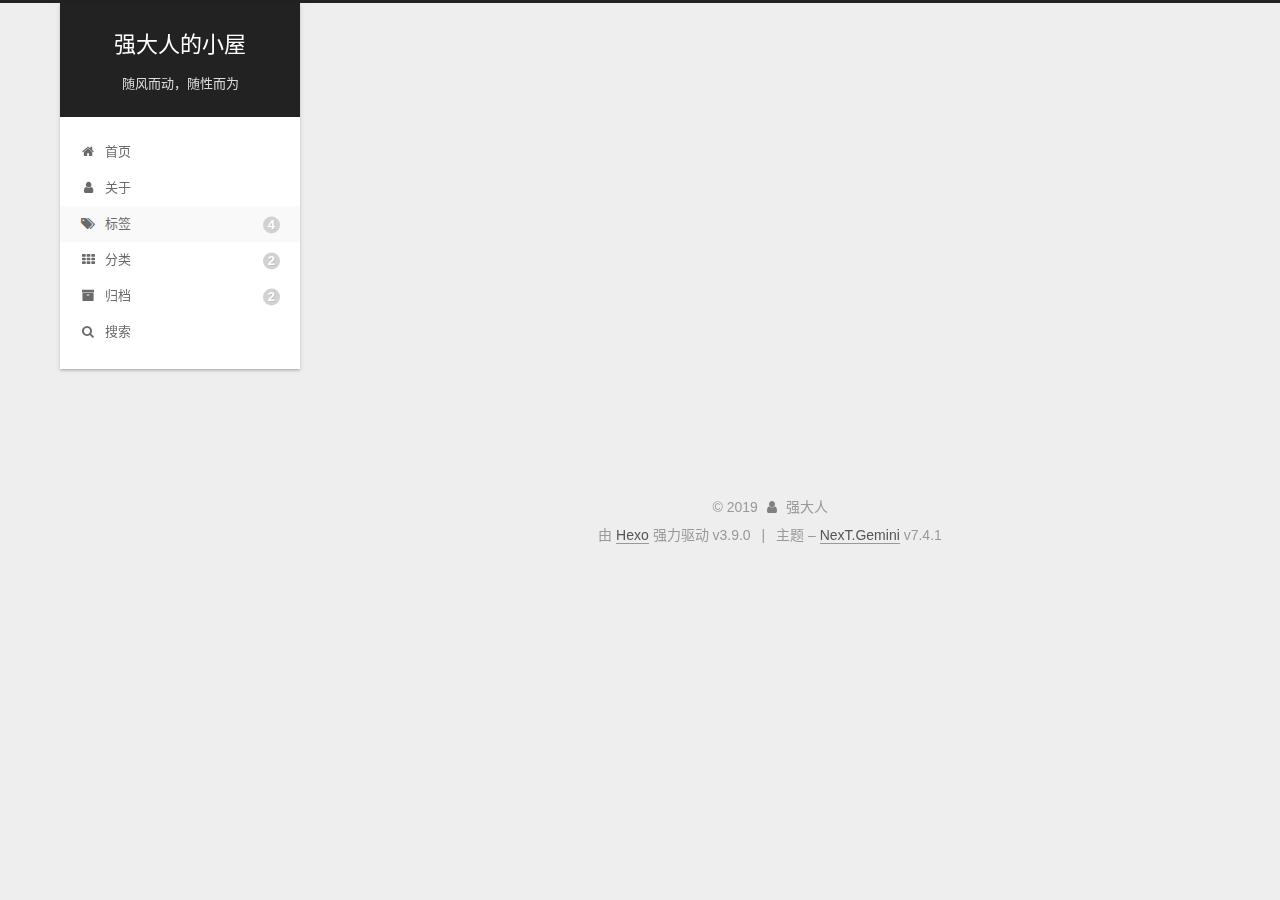
<file: tags/blog/index.html>
<!DOCTYPE html>





<html lang="zh-CN">
<head>
  <meta charset="UTF-8">
<meta name="viewport" content="width=device-width, initial-scale=1, maximum-scale=2">
<meta name="theme-color" content="#222">
<meta name="generator" content="Hexo 3.9.0">
  <link rel="apple-touch-icon" sizes="180x180" href="/images/apple-touch-icon-next.png?v=7.4.1">
  <link rel="icon" type="image/png" sizes="32x32" href="/images/favicon-32x32-next.png?v=7.4.1">
  <link rel="icon" type="image/png" sizes="16x16" href="/images/favicon-16x16-next.png?v=7.4.1">
  <link rel="mask-icon" href="/images/logo.svg?v=7.4.1" color="#222">

<link rel="stylesheet" href="/css/main.css?v=7.4.1">


<link rel="stylesheet" href="/lib/font-awesome/css/font-awesome.min.css?v=4.7.0">


<script id="hexo-configurations">
  var NexT = window.NexT || {};
  var CONFIG = {
    root: '/',
    scheme: 'Gemini',
    version: '7.4.1',
    exturl: false,
    sidebar: {"position":"left","display":"post","offset":12,"onmobile":false},
    copycode: {"enable":true,"show_result":true,"style":"default"},
    back2top: {"enable":true,"sidebar":false,"scrollpercent":false},
    bookmark: {"enable":false,"color":"#222","save":"auto"},
    fancybox: false,
    mediumzoom: false,
    lazyload: false,
    pangu: false,
    algolia: {
      appID: '',
      apiKey: '',
      indexName: '',
      hits: {"per_page":10},
      labels: {"input_placeholder":"Search for Posts","hits_empty":"We didn't find any results for the search: ${query}","hits_stats":"${hits} results found in ${time} ms"}
    },
    localsearch: {"enable":true,"trigger":"auto","top_n_per_article":1,"unescape":false,"preload":false},
    path: 'search.xml',
    motion: {"enable":true,"async":false,"transition":{"post_block":"fadeIn","post_header":"slideDownIn","post_body":"slideDownIn","coll_header":"slideLeftIn","sidebar":"slideUpIn"}},
    translation: {
      copy_button: '复制',
      copy_success: '复制成功',
      copy_failure: '复制失败'
    },
    sidebarPadding: 40
  };
</script>

  <meta name="keywords" content="Linux, vimer">
<meta property="og:type" content="website">
<meta property="og:title" content="强大人的小屋">
<meta property="og:url" content="http://yoursite.com/tags/blog/index.html">
<meta property="og:site_name" content="强大人的小屋">
<meta property="og:locale" content="zh-CN">
<meta name="twitter:card" content="summary">
<meta name="twitter:title" content="强大人的小屋">
  <link rel="canonical" href="http://yoursite.com/tags/blog/">


<script id="page-configurations">
  // https://hexo.io/docs/variables.html
  CONFIG.page = {
    sidebar: "",
    isHome: false,
    isPost: false,
    isPage: false,
    isArchive: false
  };
</script>

  <title>标签: blog | 强大人的小屋</title>
  








  <noscript>
  <style>
  .use-motion .brand,
  .use-motion .menu-item,
  .sidebar-inner,
  .use-motion .post-block,
  .use-motion .pagination,
  .use-motion .comments,
  .use-motion .post-header,
  .use-motion .post-body,
  .use-motion .collection-header { opacity: initial; }

  .use-motion .logo,
  .use-motion .site-title,
  .use-motion .site-subtitle {
    opacity: initial;
    top: initial;
  }

  .use-motion .logo-line-before i { left: initial; }
  .use-motion .logo-line-after i { right: initial; }
  </style>
</noscript>

</head>

<body itemscope itemtype="http://schema.org/WebPage">
  <div class="container use-motion">
    <div class="headband"></div>

    <header id="header" class="header" itemscope itemtype="http://schema.org/WPHeader">
      <div class="header-inner"><div class="site-brand-container">
  <div class="site-meta">

    <div>
      <a href="/" class="brand" rel="start">
        <span class="logo-line-before"><i></i></span>
        <span class="site-title">强大人的小屋</span>
        <span class="logo-line-after"><i></i></span>
      </a>
    </div>
        <p class="site-subtitle">随风而动，随性而为</p>
      
  </div>

  <div class="site-nav-toggle">
    <div class="toggle" aria-label="切换导航栏">
      <span class="toggle-line toggle-line-first"></span>
      <span class="toggle-line toggle-line-middle"></span>
      <span class="toggle-line toggle-line-last"></span>
    </div>
  </div>
</div>


<nav class="site-nav">
  
  <ul id="menu" class="menu">
      
      
      
        
        <li class="menu-item menu-item-home">
      
    
      
      
        
      
        
      
        
      
    

    <a href="/" rel="section"><i class="fa fa-fw fa-home"></i>首页</a>

  </li>
      
      
      
        
        <li class="menu-item menu-item-about">
      
    
      
      
        
      
        
      
        
      
    

    <a href="/about/" rel="section"><i class="fa fa-fw fa-user"></i>关于</a>

  </li>
      
      
      
        
        <li class="menu-item menu-item-tags">
      
    
      
      
        
      
        
      
        
          
        
      
    

    <a href="/tags/" rel="section"><i class="fa fa-fw fa-tags"></i>标签<span class="badge">4</span></a>

  </li>
      
      
      
        
        <li class="menu-item menu-item-categories">
      
    
      
      
        
      
        
          
        
      
        
      
    

    <a href="/categories/" rel="section"><i class="fa fa-fw fa-th"></i>分类<span class="badge">2</span></a>

  </li>
      
      
      
        
        <li class="menu-item menu-item-archives">
      
    
      
      
        
          
        
      
        
      
        
      
    

    <a href="/archives/" rel="section"><i class="fa fa-fw fa-archive"></i>归档<span class="badge">2</span></a>

  </li>
      <li class="menu-item menu-item-search">
        <a role="button" class="popup-trigger">
        
          <i class="fa fa-search fa-fw"></i>搜索</a>
      </li>
    
  </ul>

</nav>
  <div class="site-search">
    <div class="popup search-popup">
    <div class="search-header">
  <span class="search-icon">
    <i class="fa fa-search"></i>
  </span>
  <div class="search-input-container">
    <input autocomplete="off" autocorrect="off" autocapitalize="none"
           placeholder="搜索..." spellcheck="false"
           type="text" id="search-input">
  </div>
  <span class="popup-btn-close">
    <i class="fa fa-times-circle"></i>
  </span>
</div>
<div id="search-result"></div>

</div>
<div class="search-pop-overlay"></div>

  </div>
</div>
    </header>

    
  <div class="back-to-top">
    <i class="fa fa-arrow-up"></i>
    <span>0%</span>
  </div>


    <main id="main" class="main">
      <div class="main-inner">
        <div class="content-wrap">
            

  
    
    
  
    
    
  
    
    
  
    
    
  
    
    
  
  

          <div id="content" class="content">
            

  
  
  
  <div class="post-block">
    <div class="posts-collapse">
      <div class="collection-title">
        <h1 class="collection-header">blog<small>标签</small>
        </h1>
      </div>

      

  
  

  
    
    <div class="collection-year">
      <h1 class="collection-header">2019</h1>
    </div>
  

  <article itemscope itemtype="http://schema.org/Article">
    <header class="post-header">

      <div class="post-meta">
        <time itemprop="dateCreated"
              datetime="2019-10-09T15:56:53+08:00"
              content="2019-10-09">
          10-09
        </time>
      </div>

      <h2 class="post-title">
        
          <a class="post-title-link" href="/2019/10/09/github+hexo搭建个人博客/" itemprop="url">
            <span itemprop="name">使用Github和hexo轻松搭建个人博客</span>
          </a>
        
      </h2>

    </header>
  </article>



    </div>
  </div>
  
  
  

  



          </div>
          

        </div>
          
  
  <div class="toggle sidebar-toggle">
    <span class="toggle-line toggle-line-first"></span>
    <span class="toggle-line toggle-line-middle"></span>
    <span class="toggle-line toggle-line-last"></span>
  </div>

  <aside class="sidebar">
    <div class="sidebar-inner">

      <ul class="sidebar-nav motion-element">
        <li class="sidebar-nav-toc">
          文章目录
        </li>
        <li class="sidebar-nav-overview">
          站点概览
        </li>
      </ul>

      <!--noindex-->
      <div class="post-toc-wrap sidebar-panel">
      </div>
      <!--/noindex-->

      <div class="site-overview-wrap sidebar-panel">
        <div class="site-author motion-element" itemprop="author" itemscope itemtype="http://schema.org/Person">
    <img class="site-author-image" itemprop="image"
      src="/images/head.jpg"
      alt="强大人">
  <p class="site-author-name" itemprop="name">强大人</p>
  <div class="site-description" itemprop="description"></div>
</div>
<div class="site-state-wrap motion-element">
  <nav class="site-state">
      <div class="site-state-item site-state-posts">
        
          <a href="/archives/">
        
          <span class="site-state-item-count">2</span>
          <span class="site-state-item-name">日志</span>
        </a>
      </div>
    
      
      
      <div class="site-state-item site-state-categories">
        
          
            <a href="/categories/">
          
        
        <span class="site-state-item-count">2</span>
        <span class="site-state-item-name">分类</span>
        </a>
      </div>
    
      
      
      <div class="site-state-item site-state-tags">
        
          
            <a href="/tags/">
          
        
        <span class="site-state-item-count">4</span>
        <span class="site-state-item-name">标签</span>
        </a>
      </div>
    
  </nav>
</div>
  <div class="links-of-author motion-element">
      <span class="links-of-author-item">
      
      
        
      
      
        
      
        <a href="https://github.com/nerdante" title="GitHub &rarr; https://github.com/nerdante" rel="noopener" target="_blank"><i class="fa fa-fw fa-github"></i>GitHub</a>
      </span>
    
  </div>



      </div>

    </div>
  </aside>
  <div id="sidebar-dimmer"></div>


      </div>
    </main>

    <footer id="footer" class="footer">
      <div class="footer-inner">
        <div class="copyright">&copy; <span itemprop="copyrightYear">2019</span>
  <span class="with-love" id="animate">
    <i class="fa fa-user"></i>
  </span>
  <span class="author" itemprop="copyrightHolder">强大人</span>
</div>
  <div class="powered-by">由 <a href="https://hexo.io" class="theme-link" rel="noopener" target="_blank">Hexo</a> 强力驱动 v3.9.0</div>
  <span class="post-meta-divider">|</span>
  <div class="theme-info">主题 – <a href="https://theme-next.org" class="theme-link" rel="noopener" target="_blank">NexT.Gemini</a> v7.4.1</div>

        












        
      </div>
    </footer>
  </div>

  
    
  
  <script color='0,0,255' opacity='0.5' zIndex='-1' count='99# The number of lines' src="/lib/canvas-nest/canvas-nest.min.js"></script>
  <script src="/lib/anime.min.js?v=3.1.0"></script>
  <script src="/lib/velocity/velocity.min.js?v=1.2.1"></script>
  <script src="/lib/velocity/velocity.ui.min.js?v=1.2.1"></script>
<script src="/js/utils.js?v=7.4.1"></script><script src="/js/motion.js?v=7.4.1"></script>
<script src="/js/schemes/pisces.js?v=7.4.1"></script>

<script src="/js/next-boot.js?v=7.4.1"></script>



  








  <script src="/js/local-search.js?v=7.4.1"></script>














  

  

  

</body>
<!-- 页面点击小红心 -->
<script type="text/javascript" src="/js/clicklove.js"></script>
</html>
</file>
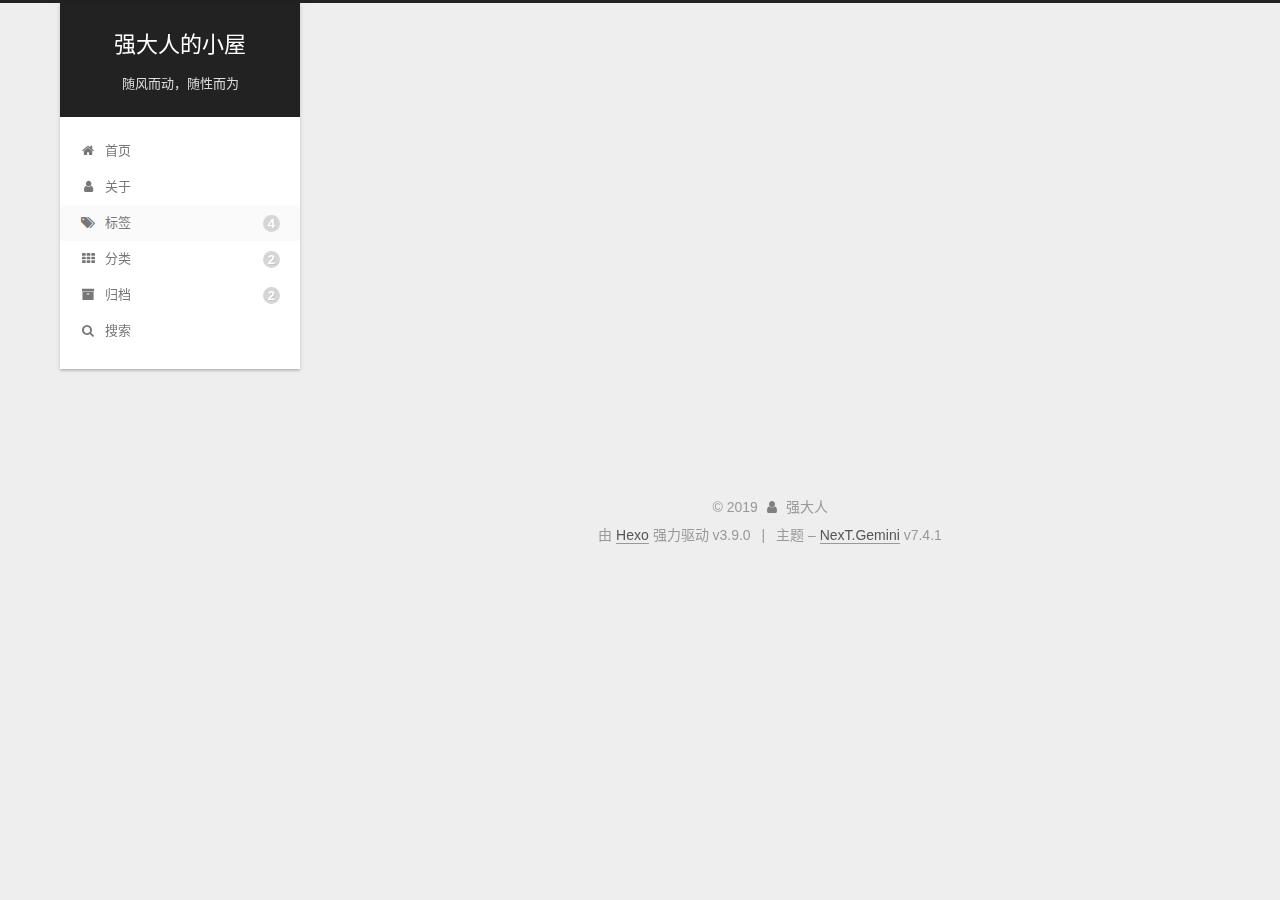
<file: tags/hexo/index.html>
<!DOCTYPE html>





<html lang="zh-CN">
<head>
  <meta charset="UTF-8">
<meta name="viewport" content="width=device-width, initial-scale=1, maximum-scale=2">
<meta name="theme-color" content="#222">
<meta name="generator" content="Hexo 3.9.0">
  <link rel="apple-touch-icon" sizes="180x180" href="/images/apple-touch-icon-next.png?v=7.4.1">
  <link rel="icon" type="image/png" sizes="32x32" href="/images/favicon-32x32-next.png?v=7.4.1">
  <link rel="icon" type="image/png" sizes="16x16" href="/images/favicon-16x16-next.png?v=7.4.1">
  <link rel="mask-icon" href="/images/logo.svg?v=7.4.1" color="#222">

<link rel="stylesheet" href="/css/main.css?v=7.4.1">


<link rel="stylesheet" href="/lib/font-awesome/css/font-awesome.min.css?v=4.7.0">


<script id="hexo-configurations">
  var NexT = window.NexT || {};
  var CONFIG = {
    root: '/',
    scheme: 'Gemini',
    version: '7.4.1',
    exturl: false,
    sidebar: {"position":"left","display":"post","offset":12,"onmobile":false},
    copycode: {"enable":true,"show_result":true,"style":"default"},
    back2top: {"enable":true,"sidebar":false,"scrollpercent":false},
    bookmark: {"enable":false,"color":"#222","save":"auto"},
    fancybox: false,
    mediumzoom: false,
    lazyload: false,
    pangu: false,
    algolia: {
      appID: '',
      apiKey: '',
      indexName: '',
      hits: {"per_page":10},
      labels: {"input_placeholder":"Search for Posts","hits_empty":"We didn't find any results for the search: ${query}","hits_stats":"${hits} results found in ${time} ms"}
    },
    localsearch: {"enable":true,"trigger":"auto","top_n_per_article":1,"unescape":false,"preload":false},
    path: 'search.xml',
    motion: {"enable":true,"async":false,"transition":{"post_block":"fadeIn","post_header":"slideDownIn","post_body":"slideDownIn","coll_header":"slideLeftIn","sidebar":"slideUpIn"}},
    translation: {
      copy_button: '复制',
      copy_success: '复制成功',
      copy_failure: '复制失败'
    },
    sidebarPadding: 40
  };
</script>

  <meta name="keywords" content="Linux, vimer">
<meta property="og:type" content="website">
<meta property="og:title" content="强大人的小屋">
<meta property="og:url" content="http://yoursite.com/tags/hexo/index.html">
<meta property="og:site_name" content="强大人的小屋">
<meta property="og:locale" content="zh-CN">
<meta name="twitter:card" content="summary">
<meta name="twitter:title" content="强大人的小屋">
  <link rel="canonical" href="http://yoursite.com/tags/hexo/">


<script id="page-configurations">
  // https://hexo.io/docs/variables.html
  CONFIG.page = {
    sidebar: "",
    isHome: false,
    isPost: false,
    isPage: false,
    isArchive: false
  };
</script>

  <title>标签: hexo | 强大人的小屋</title>
  








  <noscript>
  <style>
  .use-motion .brand,
  .use-motion .menu-item,
  .sidebar-inner,
  .use-motion .post-block,
  .use-motion .pagination,
  .use-motion .comments,
  .use-motion .post-header,
  .use-motion .post-body,
  .use-motion .collection-header { opacity: initial; }

  .use-motion .logo,
  .use-motion .site-title,
  .use-motion .site-subtitle {
    opacity: initial;
    top: initial;
  }

  .use-motion .logo-line-before i { left: initial; }
  .use-motion .logo-line-after i { right: initial; }
  </style>
</noscript>

</head>

<body itemscope itemtype="http://schema.org/WebPage">
  <div class="container use-motion">
    <div class="headband"></div>

    <header id="header" class="header" itemscope itemtype="http://schema.org/WPHeader">
      <div class="header-inner"><div class="site-brand-container">
  <div class="site-meta">

    <div>
      <a href="/" class="brand" rel="start">
        <span class="logo-line-before"><i></i></span>
        <span class="site-title">强大人的小屋</span>
        <span class="logo-line-after"><i></i></span>
      </a>
    </div>
        <p class="site-subtitle">随风而动，随性而为</p>
      
  </div>

  <div class="site-nav-toggle">
    <div class="toggle" aria-label="切换导航栏">
      <span class="toggle-line toggle-line-first"></span>
      <span class="toggle-line toggle-line-middle"></span>
      <span class="toggle-line toggle-line-last"></span>
    </div>
  </div>
</div>


<nav class="site-nav">
  
  <ul id="menu" class="menu">
      
      
      
        
        <li class="menu-item menu-item-home">
      
    
      
      
        
      
        
      
        
      
    

    <a href="/" rel="section"><i class="fa fa-fw fa-home"></i>首页</a>

  </li>
      
      
      
        
        <li class="menu-item menu-item-about">
      
    
      
      
        
      
        
      
        
      
    

    <a href="/about/" rel="section"><i class="fa fa-fw fa-user"></i>关于</a>

  </li>
      
      
      
        
        <li class="menu-item menu-item-tags">
      
    
      
      
        
      
        
      
        
          
        
      
    

    <a href="/tags/" rel="section"><i class="fa fa-fw fa-tags"></i>标签<span class="badge">4</span></a>

  </li>
      
      
      
        
        <li class="menu-item menu-item-categories">
      
    
      
      
        
      
        
          
        
      
        
      
    

    <a href="/categories/" rel="section"><i class="fa fa-fw fa-th"></i>分类<span class="badge">2</span></a>

  </li>
      
      
      
        
        <li class="menu-item menu-item-archives">
      
    
      
      
        
          
        
      
        
      
        
      
    

    <a href="/archives/" rel="section"><i class="fa fa-fw fa-archive"></i>归档<span class="badge">2</span></a>

  </li>
      <li class="menu-item menu-item-search">
        <a role="button" class="popup-trigger">
        
          <i class="fa fa-search fa-fw"></i>搜索</a>
      </li>
    
  </ul>

</nav>
  <div class="site-search">
    <div class="popup search-popup">
    <div class="search-header">
  <span class="search-icon">
    <i class="fa fa-search"></i>
  </span>
  <div class="search-input-container">
    <input autocomplete="off" autocorrect="off" autocapitalize="none"
           placeholder="搜索..." spellcheck="false"
           type="text" id="search-input">
  </div>
  <span class="popup-btn-close">
    <i class="fa fa-times-circle"></i>
  </span>
</div>
<div id="search-result"></div>

</div>
<div class="search-pop-overlay"></div>

  </div>
</div>
    </header>

    
  <div class="back-to-top">
    <i class="fa fa-arrow-up"></i>
    <span>0%</span>
  </div>


    <main id="main" class="main">
      <div class="main-inner">
        <div class="content-wrap">
            

  
    
    
  
    
    
  
    
    
  
    
    
  
    
    
  
  

          <div id="content" class="content">
            

  
  
  
  <div class="post-block">
    <div class="posts-collapse">
      <div class="collection-title">
        <h1 class="collection-header">hexo<small>标签</small>
        </h1>
      </div>

      

  
  

  
    
    <div class="collection-year">
      <h1 class="collection-header">2019</h1>
    </div>
  

  <article itemscope itemtype="http://schema.org/Article">
    <header class="post-header">

      <div class="post-meta">
        <time itemprop="dateCreated"
              datetime="2019-10-09T15:56:53+08:00"
              content="2019-10-09">
          10-09
        </time>
      </div>

      <h2 class="post-title">
        
          <a class="post-title-link" href="/2019/10/09/github+hexo搭建个人博客/" itemprop="url">
            <span itemprop="name">使用Github和hexo轻松搭建个人博客</span>
          </a>
        
      </h2>

    </header>
  </article>



    </div>
  </div>
  
  
  

  



          </div>
          

        </div>
          
  
  <div class="toggle sidebar-toggle">
    <span class="toggle-line toggle-line-first"></span>
    <span class="toggle-line toggle-line-middle"></span>
    <span class="toggle-line toggle-line-last"></span>
  </div>

  <aside class="sidebar">
    <div class="sidebar-inner">

      <ul class="sidebar-nav motion-element">
        <li class="sidebar-nav-toc">
          文章目录
        </li>
        <li class="sidebar-nav-overview">
          站点概览
        </li>
      </ul>

      <!--noindex-->
      <div class="post-toc-wrap sidebar-panel">
      </div>
      <!--/noindex-->

      <div class="site-overview-wrap sidebar-panel">
        <div class="site-author motion-element" itemprop="author" itemscope itemtype="http://schema.org/Person">
    <img class="site-author-image" itemprop="image"
      src="/images/head.jpg"
      alt="强大人">
  <p class="site-author-name" itemprop="name">强大人</p>
  <div class="site-description" itemprop="description"></div>
</div>
<div class="site-state-wrap motion-element">
  <nav class="site-state">
      <div class="site-state-item site-state-posts">
        
          <a href="/archives/">
        
          <span class="site-state-item-count">2</span>
          <span class="site-state-item-name">日志</span>
        </a>
      </div>
    
      
      
      <div class="site-state-item site-state-categories">
        
          
            <a href="/categories/">
          
        
        <span class="site-state-item-count">2</span>
        <span class="site-state-item-name">分类</span>
        </a>
      </div>
    
      
      
      <div class="site-state-item site-state-tags">
        
          
            <a href="/tags/">
          
        
        <span class="site-state-item-count">4</span>
        <span class="site-state-item-name">标签</span>
        </a>
      </div>
    
  </nav>
</div>
  <div class="links-of-author motion-element">
      <span class="links-of-author-item">
      
      
        
      
      
        
      
        <a href="https://github.com/nerdante" title="GitHub &rarr; https://github.com/nerdante" rel="noopener" target="_blank"><i class="fa fa-fw fa-github"></i>GitHub</a>
      </span>
    
  </div>



      </div>

    </div>
  </aside>
  <div id="sidebar-dimmer"></div>


      </div>
    </main>

    <footer id="footer" class="footer">
      <div class="footer-inner">
        <div class="copyright">&copy; <span itemprop="copyrightYear">2019</span>
  <span class="with-love" id="animate">
    <i class="fa fa-user"></i>
  </span>
  <span class="author" itemprop="copyrightHolder">强大人</span>
</div>
  <div class="powered-by">由 <a href="https://hexo.io" class="theme-link" rel="noopener" target="_blank">Hexo</a> 强力驱动 v3.9.0</div>
  <span class="post-meta-divider">|</span>
  <div class="theme-info">主题 – <a href="https://theme-next.org" class="theme-link" rel="noopener" target="_blank">NexT.Gemini</a> v7.4.1</div>

        












        
      </div>
    </footer>
  </div>

  
    
  
  <script color='0,0,255' opacity='0.5' zIndex='-1' count='99# The number of lines' src="/lib/canvas-nest/canvas-nest.min.js"></script>
  <script src="/lib/anime.min.js?v=3.1.0"></script>
  <script src="/lib/velocity/velocity.min.js?v=1.2.1"></script>
  <script src="/lib/velocity/velocity.ui.min.js?v=1.2.1"></script>
<script src="/js/utils.js?v=7.4.1"></script><script src="/js/motion.js?v=7.4.1"></script>
<script src="/js/schemes/pisces.js?v=7.4.1"></script>

<script src="/js/next-boot.js?v=7.4.1"></script>



  








  <script src="/js/local-search.js?v=7.4.1"></script>














  

  

  

</body>
<!-- 页面点击小红心 -->
<script type="text/javascript" src="/js/clicklove.js"></script>
</html>
</file>
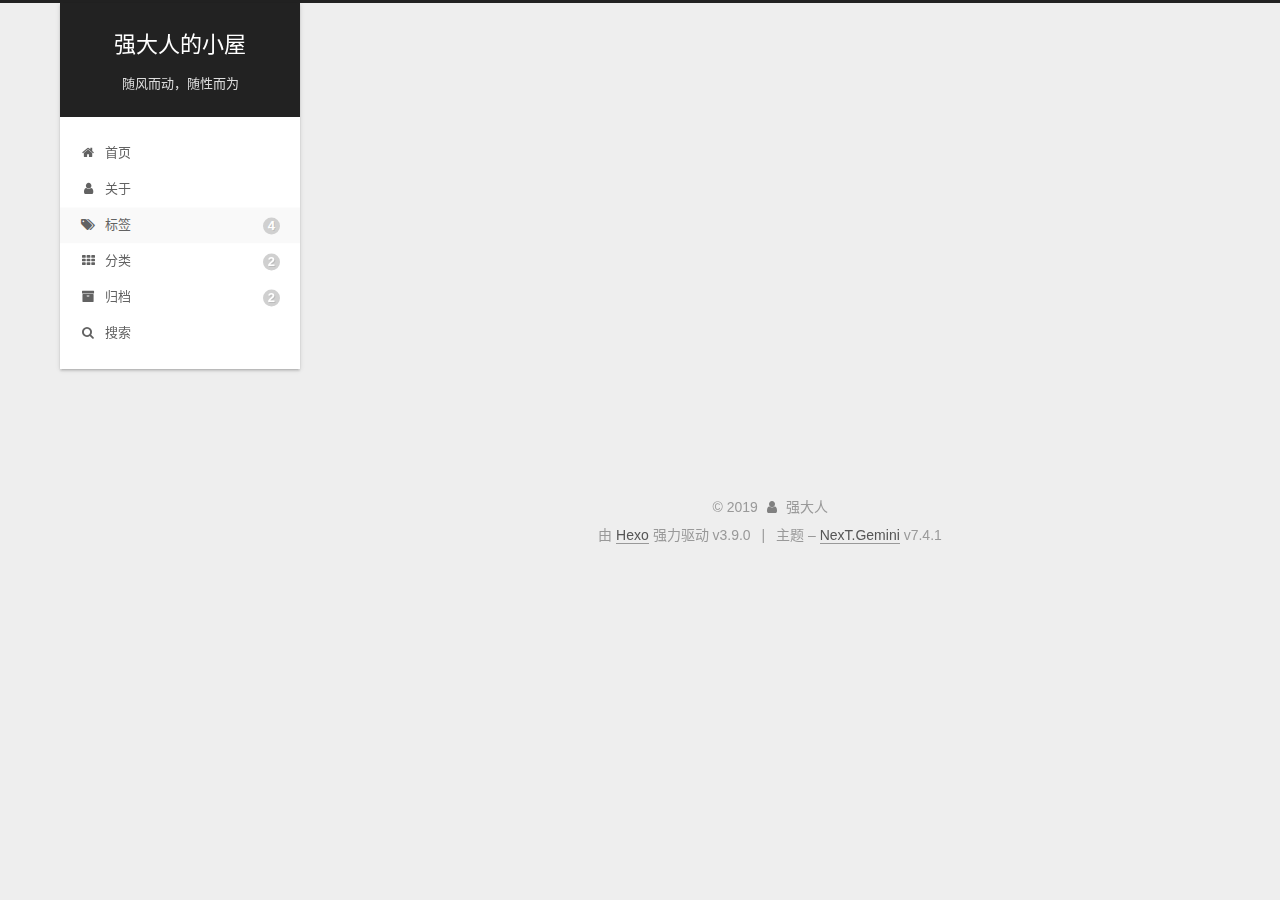
<file: tags/linux/index.html>
<!DOCTYPE html>





<html lang="zh-CN">
<head>
  <meta charset="UTF-8">
<meta name="viewport" content="width=device-width, initial-scale=1, maximum-scale=2">
<meta name="theme-color" content="#222">
<meta name="generator" content="Hexo 3.9.0">
  <link rel="apple-touch-icon" sizes="180x180" href="/images/apple-touch-icon-next.png?v=7.4.1">
  <link rel="icon" type="image/png" sizes="32x32" href="/images/favicon-32x32-next.png?v=7.4.1">
  <link rel="icon" type="image/png" sizes="16x16" href="/images/favicon-16x16-next.png?v=7.4.1">
  <link rel="mask-icon" href="/images/logo.svg?v=7.4.1" color="#222">

<link rel="stylesheet" href="/css/main.css?v=7.4.1">


<link rel="stylesheet" href="/lib/font-awesome/css/font-awesome.min.css?v=4.7.0">


<script id="hexo-configurations">
  var NexT = window.NexT || {};
  var CONFIG = {
    root: '/',
    scheme: 'Gemini',
    version: '7.4.1',
    exturl: false,
    sidebar: {"position":"left","display":"post","offset":12,"onmobile":false},
    copycode: {"enable":true,"show_result":true,"style":"default"},
    back2top: {"enable":true,"sidebar":false,"scrollpercent":false},
    bookmark: {"enable":false,"color":"#222","save":"auto"},
    fancybox: false,
    mediumzoom: false,
    lazyload: false,
    pangu: false,
    algolia: {
      appID: '',
      apiKey: '',
      indexName: '',
      hits: {"per_page":10},
      labels: {"input_placeholder":"Search for Posts","hits_empty":"We didn't find any results for the search: ${query}","hits_stats":"${hits} results found in ${time} ms"}
    },
    localsearch: {"enable":true,"trigger":"auto","top_n_per_article":1,"unescape":false,"preload":false},
    path: 'search.xml',
    motion: {"enable":true,"async":false,"transition":{"post_block":"fadeIn","post_header":"slideDownIn","post_body":"slideDownIn","coll_header":"slideLeftIn","sidebar":"slideUpIn"}},
    translation: {
      copy_button: '复制',
      copy_success: '复制成功',
      copy_failure: '复制失败'
    },
    sidebarPadding: 40
  };
</script>

  <meta name="keywords" content="Linux, vimer">
<meta property="og:type" content="website">
<meta property="og:title" content="强大人的小屋">
<meta property="og:url" content="http://yoursite.com/tags/linux/index.html">
<meta property="og:site_name" content="强大人的小屋">
<meta property="og:locale" content="zh-CN">
<meta name="twitter:card" content="summary">
<meta name="twitter:title" content="强大人的小屋">
  <link rel="canonical" href="http://yoursite.com/tags/linux/">


<script id="page-configurations">
  // https://hexo.io/docs/variables.html
  CONFIG.page = {
    sidebar: "",
    isHome: false,
    isPost: false,
    isPage: false,
    isArchive: false
  };
</script>

  <title>标签: linux | 强大人的小屋</title>
  








  <noscript>
  <style>
  .use-motion .brand,
  .use-motion .menu-item,
  .sidebar-inner,
  .use-motion .post-block,
  .use-motion .pagination,
  .use-motion .comments,
  .use-motion .post-header,
  .use-motion .post-body,
  .use-motion .collection-header { opacity: initial; }

  .use-motion .logo,
  .use-motion .site-title,
  .use-motion .site-subtitle {
    opacity: initial;
    top: initial;
  }

  .use-motion .logo-line-before i { left: initial; }
  .use-motion .logo-line-after i { right: initial; }
  </style>
</noscript>

</head>

<body itemscope itemtype="http://schema.org/WebPage">
  <div class="container use-motion">
    <div class="headband"></div>

    <header id="header" class="header" itemscope itemtype="http://schema.org/WPHeader">
      <div class="header-inner"><div class="site-brand-container">
  <div class="site-meta">

    <div>
      <a href="/" class="brand" rel="start">
        <span class="logo-line-before"><i></i></span>
        <span class="site-title">强大人的小屋</span>
        <span class="logo-line-after"><i></i></span>
      </a>
    </div>
        <p class="site-subtitle">随风而动，随性而为</p>
      
  </div>

  <div class="site-nav-toggle">
    <div class="toggle" aria-label="切换导航栏">
      <span class="toggle-line toggle-line-first"></span>
      <span class="toggle-line toggle-line-middle"></span>
      <span class="toggle-line toggle-line-last"></span>
    </div>
  </div>
</div>


<nav class="site-nav">
  
  <ul id="menu" class="menu">
      
      
      
        
        <li class="menu-item menu-item-home">
      
    
      
      
        
      
        
      
        
      
    

    <a href="/" rel="section"><i class="fa fa-fw fa-home"></i>首页</a>

  </li>
      
      
      
        
        <li class="menu-item menu-item-about">
      
    
      
      
        
      
        
      
        
      
    

    <a href="/about/" rel="section"><i class="fa fa-fw fa-user"></i>关于</a>

  </li>
      
      
      
        
        <li class="menu-item menu-item-tags">
      
    
      
      
        
      
        
      
        
          
        
      
    

    <a href="/tags/" rel="section"><i class="fa fa-fw fa-tags"></i>标签<span class="badge">4</span></a>

  </li>
      
      
      
        
        <li class="menu-item menu-item-categories">
      
    
      
      
        
      
        
          
        
      
        
      
    

    <a href="/categories/" rel="section"><i class="fa fa-fw fa-th"></i>分类<span class="badge">2</span></a>

  </li>
      
      
      
        
        <li class="menu-item menu-item-archives">
      
    
      
      
        
          
        
      
        
      
        
      
    

    <a href="/archives/" rel="section"><i class="fa fa-fw fa-archive"></i>归档<span class="badge">2</span></a>

  </li>
      <li class="menu-item menu-item-search">
        <a role="button" class="popup-trigger">
        
          <i class="fa fa-search fa-fw"></i>搜索</a>
      </li>
    
  </ul>

</nav>
  <div class="site-search">
    <div class="popup search-popup">
    <div class="search-header">
  <span class="search-icon">
    <i class="fa fa-search"></i>
  </span>
  <div class="search-input-container">
    <input autocomplete="off" autocorrect="off" autocapitalize="none"
           placeholder="搜索..." spellcheck="false"
           type="text" id="search-input">
  </div>
  <span class="popup-btn-close">
    <i class="fa fa-times-circle"></i>
  </span>
</div>
<div id="search-result"></div>

</div>
<div class="search-pop-overlay"></div>

  </div>
</div>
    </header>

    
  <div class="back-to-top">
    <i class="fa fa-arrow-up"></i>
    <span>0%</span>
  </div>


    <main id="main" class="main">
      <div class="main-inner">
        <div class="content-wrap">
            

  
    
    
  
    
    
  
    
    
  
    
    
  
    
    
  
  

          <div id="content" class="content">
            

  
  
  
  <div class="post-block">
    <div class="posts-collapse">
      <div class="collection-title">
        <h1 class="collection-header">linux<small>标签</small>
        </h1>
      </div>

      

  
  

  
    
    <div class="collection-year">
      <h1 class="collection-header">2019</h1>
    </div>
  

  <article itemscope itemtype="http://schema.org/Article">
    <header class="post-header">

      <div class="post-meta">
        <time itemprop="dateCreated"
              datetime="2019-10-10T12:49:18+08:00"
              content="2019-10-10">
          10-10
        </time>
      </div>

      <h2 class="post-title">
        
          <a class="post-title-link" href="/2019/10/10/samba服务器配置/" itemprop="url">
            <span itemprop="name">Linux 下 Samba 服务器配置samb目录为用户的home目录</span>
          </a>
        
      </h2>

    </header>
  </article>



    </div>
  </div>
  
  
  

  



          </div>
          

        </div>
          
  
  <div class="toggle sidebar-toggle">
    <span class="toggle-line toggle-line-first"></span>
    <span class="toggle-line toggle-line-middle"></span>
    <span class="toggle-line toggle-line-last"></span>
  </div>

  <aside class="sidebar">
    <div class="sidebar-inner">

      <ul class="sidebar-nav motion-element">
        <li class="sidebar-nav-toc">
          文章目录
        </li>
        <li class="sidebar-nav-overview">
          站点概览
        </li>
      </ul>

      <!--noindex-->
      <div class="post-toc-wrap sidebar-panel">
      </div>
      <!--/noindex-->

      <div class="site-overview-wrap sidebar-panel">
        <div class="site-author motion-element" itemprop="author" itemscope itemtype="http://schema.org/Person">
    <img class="site-author-image" itemprop="image"
      src="/images/head.jpg"
      alt="强大人">
  <p class="site-author-name" itemprop="name">强大人</p>
  <div class="site-description" itemprop="description"></div>
</div>
<div class="site-state-wrap motion-element">
  <nav class="site-state">
      <div class="site-state-item site-state-posts">
        
          <a href="/archives/">
        
          <span class="site-state-item-count">2</span>
          <span class="site-state-item-name">日志</span>
        </a>
      </div>
    
      
      
      <div class="site-state-item site-state-categories">
        
          
            <a href="/categories/">
          
        
        <span class="site-state-item-count">2</span>
        <span class="site-state-item-name">分类</span>
        </a>
      </div>
    
      
      
      <div class="site-state-item site-state-tags">
        
          
            <a href="/tags/">
          
        
        <span class="site-state-item-count">4</span>
        <span class="site-state-item-name">标签</span>
        </a>
      </div>
    
  </nav>
</div>
  <div class="links-of-author motion-element">
      <span class="links-of-author-item">
      
      
        
      
      
        
      
        <a href="https://github.com/nerdante" title="GitHub &rarr; https://github.com/nerdante" rel="noopener" target="_blank"><i class="fa fa-fw fa-github"></i>GitHub</a>
      </span>
    
  </div>



      </div>

    </div>
  </aside>
  <div id="sidebar-dimmer"></div>


      </div>
    </main>

    <footer id="footer" class="footer">
      <div class="footer-inner">
        <div class="copyright">&copy; <span itemprop="copyrightYear">2019</span>
  <span class="with-love" id="animate">
    <i class="fa fa-user"></i>
  </span>
  <span class="author" itemprop="copyrightHolder">强大人</span>
</div>
  <div class="powered-by">由 <a href="https://hexo.io" class="theme-link" rel="noopener" target="_blank">Hexo</a> 强力驱动 v3.9.0</div>
  <span class="post-meta-divider">|</span>
  <div class="theme-info">主题 – <a href="https://theme-next.org" class="theme-link" rel="noopener" target="_blank">NexT.Gemini</a> v7.4.1</div>

        












        
      </div>
    </footer>
  </div>

  
    
  
  <script color='0,0,255' opacity='0.5' zIndex='-1' count='99# The number of lines' src="/lib/canvas-nest/canvas-nest.min.js"></script>
  <script src="/lib/anime.min.js?v=3.1.0"></script>
  <script src="/lib/velocity/velocity.min.js?v=1.2.1"></script>
  <script src="/lib/velocity/velocity.ui.min.js?v=1.2.1"></script>
<script src="/js/utils.js?v=7.4.1"></script><script src="/js/motion.js?v=7.4.1"></script>
<script src="/js/schemes/pisces.js?v=7.4.1"></script>

<script src="/js/next-boot.js?v=7.4.1"></script>



  








  <script src="/js/local-search.js?v=7.4.1"></script>














  

  

  

</body>
<!-- 页面点击小红心 -->
<script type="text/javascript" src="/js/clicklove.js"></script>
</html>
</file>
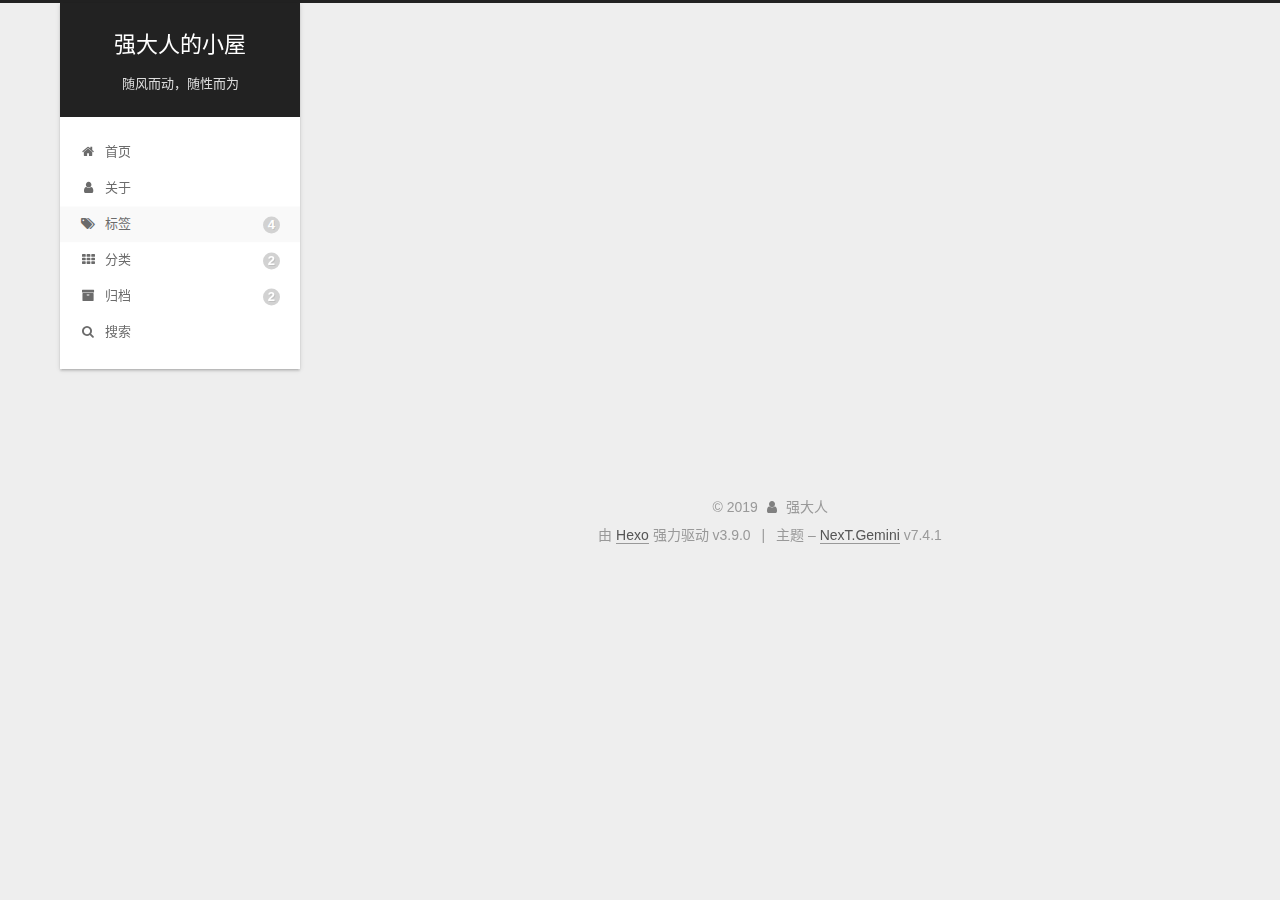
<file: tags/samba/index.html>
<!DOCTYPE html>





<html lang="zh-CN">
<head>
  <meta charset="UTF-8">
<meta name="viewport" content="width=device-width, initial-scale=1, maximum-scale=2">
<meta name="theme-color" content="#222">
<meta name="generator" content="Hexo 3.9.0">
  <link rel="apple-touch-icon" sizes="180x180" href="/images/apple-touch-icon-next.png?v=7.4.1">
  <link rel="icon" type="image/png" sizes="32x32" href="/images/favicon-32x32-next.png?v=7.4.1">
  <link rel="icon" type="image/png" sizes="16x16" href="/images/favicon-16x16-next.png?v=7.4.1">
  <link rel="mask-icon" href="/images/logo.svg?v=7.4.1" color="#222">

<link rel="stylesheet" href="/css/main.css?v=7.4.1">


<link rel="stylesheet" href="/lib/font-awesome/css/font-awesome.min.css?v=4.7.0">


<script id="hexo-configurations">
  var NexT = window.NexT || {};
  var CONFIG = {
    root: '/',
    scheme: 'Gemini',
    version: '7.4.1',
    exturl: false,
    sidebar: {"position":"left","display":"post","offset":12,"onmobile":false},
    copycode: {"enable":true,"show_result":true,"style":"default"},
    back2top: {"enable":true,"sidebar":false,"scrollpercent":false},
    bookmark: {"enable":false,"color":"#222","save":"auto"},
    fancybox: false,
    mediumzoom: false,
    lazyload: false,
    pangu: false,
    algolia: {
      appID: '',
      apiKey: '',
      indexName: '',
      hits: {"per_page":10},
      labels: {"input_placeholder":"Search for Posts","hits_empty":"We didn't find any results for the search: ${query}","hits_stats":"${hits} results found in ${time} ms"}
    },
    localsearch: {"enable":true,"trigger":"auto","top_n_per_article":1,"unescape":false,"preload":false},
    path: 'search.xml',
    motion: {"enable":true,"async":false,"transition":{"post_block":"fadeIn","post_header":"slideDownIn","post_body":"slideDownIn","coll_header":"slideLeftIn","sidebar":"slideUpIn"}},
    translation: {
      copy_button: '复制',
      copy_success: '复制成功',
      copy_failure: '复制失败'
    },
    sidebarPadding: 40
  };
</script>

  <meta name="keywords" content="Linux, vimer">
<meta property="og:type" content="website">
<meta property="og:title" content="强大人的小屋">
<meta property="og:url" content="http://yoursite.com/tags/samba/index.html">
<meta property="og:site_name" content="强大人的小屋">
<meta property="og:locale" content="zh-CN">
<meta name="twitter:card" content="summary">
<meta name="twitter:title" content="强大人的小屋">
  <link rel="canonical" href="http://yoursite.com/tags/samba/">


<script id="page-configurations">
  // https://hexo.io/docs/variables.html
  CONFIG.page = {
    sidebar: "",
    isHome: false,
    isPost: false,
    isPage: false,
    isArchive: false
  };
</script>

  <title>标签: samba | 强大人的小屋</title>
  








  <noscript>
  <style>
  .use-motion .brand,
  .use-motion .menu-item,
  .sidebar-inner,
  .use-motion .post-block,
  .use-motion .pagination,
  .use-motion .comments,
  .use-motion .post-header,
  .use-motion .post-body,
  .use-motion .collection-header { opacity: initial; }

  .use-motion .logo,
  .use-motion .site-title,
  .use-motion .site-subtitle {
    opacity: initial;
    top: initial;
  }

  .use-motion .logo-line-before i { left: initial; }
  .use-motion .logo-line-after i { right: initial; }
  </style>
</noscript>

</head>

<body itemscope itemtype="http://schema.org/WebPage">
  <div class="container use-motion">
    <div class="headband"></div>

    <header id="header" class="header" itemscope itemtype="http://schema.org/WPHeader">
      <div class="header-inner"><div class="site-brand-container">
  <div class="site-meta">

    <div>
      <a href="/" class="brand" rel="start">
        <span class="logo-line-before"><i></i></span>
        <span class="site-title">强大人的小屋</span>
        <span class="logo-line-after"><i></i></span>
      </a>
    </div>
        <p class="site-subtitle">随风而动，随性而为</p>
      
  </div>

  <div class="site-nav-toggle">
    <div class="toggle" aria-label="切换导航栏">
      <span class="toggle-line toggle-line-first"></span>
      <span class="toggle-line toggle-line-middle"></span>
      <span class="toggle-line toggle-line-last"></span>
    </div>
  </div>
</div>


<nav class="site-nav">
  
  <ul id="menu" class="menu">
      
      
      
        
        <li class="menu-item menu-item-home">
      
    
      
      
        
      
        
      
        
      
    

    <a href="/" rel="section"><i class="fa fa-fw fa-home"></i>首页</a>

  </li>
      
      
      
        
        <li class="menu-item menu-item-about">
      
    
      
      
        
      
        
      
        
      
    

    <a href="/about/" rel="section"><i class="fa fa-fw fa-user"></i>关于</a>

  </li>
      
      
      
        
        <li class="menu-item menu-item-tags">
      
    
      
      
        
      
        
      
        
          
        
      
    

    <a href="/tags/" rel="section"><i class="fa fa-fw fa-tags"></i>标签<span class="badge">4</span></a>

  </li>
      
      
      
        
        <li class="menu-item menu-item-categories">
      
    
      
      
        
      
        
          
        
      
        
      
    

    <a href="/categories/" rel="section"><i class="fa fa-fw fa-th"></i>分类<span class="badge">2</span></a>

  </li>
      
      
      
        
        <li class="menu-item menu-item-archives">
      
    
      
      
        
          
        
      
        
      
        
      
    

    <a href="/archives/" rel="section"><i class="fa fa-fw fa-archive"></i>归档<span class="badge">2</span></a>

  </li>
      <li class="menu-item menu-item-search">
        <a role="button" class="popup-trigger">
        
          <i class="fa fa-search fa-fw"></i>搜索</a>
      </li>
    
  </ul>

</nav>
  <div class="site-search">
    <div class="popup search-popup">
    <div class="search-header">
  <span class="search-icon">
    <i class="fa fa-search"></i>
  </span>
  <div class="search-input-container">
    <input autocomplete="off" autocorrect="off" autocapitalize="none"
           placeholder="搜索..." spellcheck="false"
           type="text" id="search-input">
  </div>
  <span class="popup-btn-close">
    <i class="fa fa-times-circle"></i>
  </span>
</div>
<div id="search-result"></div>

</div>
<div class="search-pop-overlay"></div>

  </div>
</div>
    </header>

    
  <div class="back-to-top">
    <i class="fa fa-arrow-up"></i>
    <span>0%</span>
  </div>


    <main id="main" class="main">
      <div class="main-inner">
        <div class="content-wrap">
            

  
    
    
  
    
    
  
    
    
  
    
    
  
    
    
  
  

          <div id="content" class="content">
            

  
  
  
  <div class="post-block">
    <div class="posts-collapse">
      <div class="collection-title">
        <h1 class="collection-header">samba<small>标签</small>
        </h1>
      </div>

      

  
  

  
    
    <div class="collection-year">
      <h1 class="collection-header">2019</h1>
    </div>
  

  <article itemscope itemtype="http://schema.org/Article">
    <header class="post-header">

      <div class="post-meta">
        <time itemprop="dateCreated"
              datetime="2019-10-10T12:49:18+08:00"
              content="2019-10-10">
          10-10
        </time>
      </div>

      <h2 class="post-title">
        
          <a class="post-title-link" href="/2019/10/10/samba服务器配置/" itemprop="url">
            <span itemprop="name">Linux 下 Samba 服务器配置samb目录为用户的home目录</span>
          </a>
        
      </h2>

    </header>
  </article>



    </div>
  </div>
  
  
  

  



          </div>
          

        </div>
          
  
  <div class="toggle sidebar-toggle">
    <span class="toggle-line toggle-line-first"></span>
    <span class="toggle-line toggle-line-middle"></span>
    <span class="toggle-line toggle-line-last"></span>
  </div>

  <aside class="sidebar">
    <div class="sidebar-inner">

      <ul class="sidebar-nav motion-element">
        <li class="sidebar-nav-toc">
          文章目录
        </li>
        <li class="sidebar-nav-overview">
          站点概览
        </li>
      </ul>

      <!--noindex-->
      <div class="post-toc-wrap sidebar-panel">
      </div>
      <!--/noindex-->

      <div class="site-overview-wrap sidebar-panel">
        <div class="site-author motion-element" itemprop="author" itemscope itemtype="http://schema.org/Person">
    <img class="site-author-image" itemprop="image"
      src="/images/head.jpg"
      alt="强大人">
  <p class="site-author-name" itemprop="name">强大人</p>
  <div class="site-description" itemprop="description"></div>
</div>
<div class="site-state-wrap motion-element">
  <nav class="site-state">
      <div class="site-state-item site-state-posts">
        
          <a href="/archives/">
        
          <span class="site-state-item-count">2</span>
          <span class="site-state-item-name">日志</span>
        </a>
      </div>
    
      
      
      <div class="site-state-item site-state-categories">
        
          
            <a href="/categories/">
          
        
        <span class="site-state-item-count">2</span>
        <span class="site-state-item-name">分类</span>
        </a>
      </div>
    
      
      
      <div class="site-state-item site-state-tags">
        
          
            <a href="/tags/">
          
        
        <span class="site-state-item-count">4</span>
        <span class="site-state-item-name">标签</span>
        </a>
      </div>
    
  </nav>
</div>
  <div class="links-of-author motion-element">
      <span class="links-of-author-item">
      
      
        
      
      
        
      
        <a href="https://github.com/nerdante" title="GitHub &rarr; https://github.com/nerdante" rel="noopener" target="_blank"><i class="fa fa-fw fa-github"></i>GitHub</a>
      </span>
    
  </div>



      </div>

    </div>
  </aside>
  <div id="sidebar-dimmer"></div>


      </div>
    </main>

    <footer id="footer" class="footer">
      <div class="footer-inner">
        <div class="copyright">&copy; <span itemprop="copyrightYear">2019</span>
  <span class="with-love" id="animate">
    <i class="fa fa-user"></i>
  </span>
  <span class="author" itemprop="copyrightHolder">强大人</span>
</div>
  <div class="powered-by">由 <a href="https://hexo.io" class="theme-link" rel="noopener" target="_blank">Hexo</a> 强力驱动 v3.9.0</div>
  <span class="post-meta-divider">|</span>
  <div class="theme-info">主题 – <a href="https://theme-next.org" class="theme-link" rel="noopener" target="_blank">NexT.Gemini</a> v7.4.1</div>

        












        
      </div>
    </footer>
  </div>

  
    
  
  <script color='0,0,255' opacity='0.5' zIndex='-1' count='99# The number of lines' src="/lib/canvas-nest/canvas-nest.min.js"></script>
  <script src="/lib/anime.min.js?v=3.1.0"></script>
  <script src="/lib/velocity/velocity.min.js?v=1.2.1"></script>
  <script src="/lib/velocity/velocity.ui.min.js?v=1.2.1"></script>
<script src="/js/utils.js?v=7.4.1"></script><script src="/js/motion.js?v=7.4.1"></script>
<script src="/js/schemes/pisces.js?v=7.4.1"></script>

<script src="/js/next-boot.js?v=7.4.1"></script>



  








  <script src="/js/local-search.js?v=7.4.1"></script>














  

  

  

</body>
<!-- 页面点击小红心 -->
<script type="text/javascript" src="/js/clicklove.js"></script>
</html>
</file>
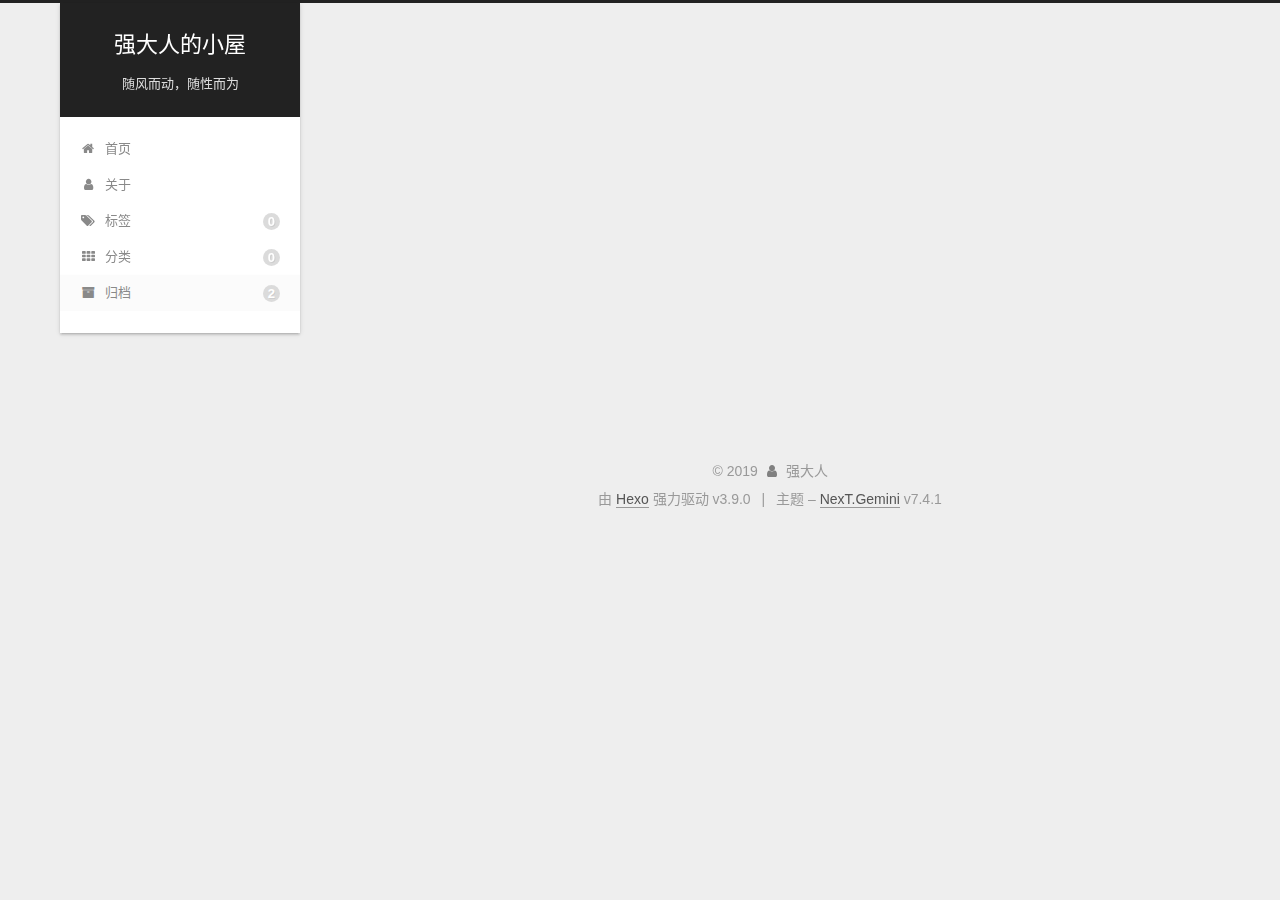
<file: archives/2019/10/index.html>
<!DOCTYPE html>





<html lang="zh-CN">
<head>
  <meta charset="UTF-8">
<meta name="viewport" content="width=device-width, initial-scale=1, maximum-scale=2">
<meta name="theme-color" content="#222">
<meta name="generator" content="Hexo 3.9.0">
  <link rel="apple-touch-icon" sizes="180x180" href="/images/apple-touch-icon-next.png?v=7.4.1">
  <link rel="icon" type="image/png" sizes="32x32" href="/images/favicon-32x32-next.png?v=7.4.1">
  <link rel="icon" type="image/png" sizes="16x16" href="/images/favicon-16x16-next.png?v=7.4.1">
  <link rel="mask-icon" href="/images/logo.svg?v=7.4.1" color="#222">

<link rel="stylesheet" href="/css/main.css?v=7.4.1">


<link rel="stylesheet" href="/lib/font-awesome/css/font-awesome.min.css?v=4.7.0">


<script id="hexo-configurations">
  var NexT = window.NexT || {};
  var CONFIG = {
    root: '/',
    scheme: 'Gemini',
    version: '7.4.1',
    exturl: false,
    sidebar: {"position":"left","display":"post","offset":12,"onmobile":false},
    copycode: {"enable":true,"show_result":true,"style":"default"},
    back2top: {"enable":true,"sidebar":false,"scrollpercent":false},
    bookmark: {"enable":false,"color":"#222","save":"auto"},
    fancybox: false,
    mediumzoom: false,
    lazyload: false,
    pangu: false,
    algolia: {
      appID: '',
      apiKey: '',
      indexName: '',
      hits: {"per_page":10},
      labels: {"input_placeholder":"Search for Posts","hits_empty":"We didn't find any results for the search: ${query}","hits_stats":"${hits} results found in ${time} ms"}
    },
    localsearch: {"enable":false,"trigger":"auto","top_n_per_article":1,"unescape":false,"preload":false},
    path: '',
    motion: {"enable":true,"async":false,"transition":{"post_block":"fadeIn","post_header":"slideDownIn","post_body":"slideDownIn","coll_header":"slideLeftIn","sidebar":"slideUpIn"}},
    translation: {
      copy_button: '复制',
      copy_success: '复制成功',
      copy_failure: '复制失败'
    },
    sidebarPadding: 40
  };
</script>

  <meta name="keywords" content="Linux, vimer">
<meta property="og:type" content="website">
<meta property="og:title" content="强大人的小屋">
<meta property="og:url" content="http://yoursite.com/archives/2019/10/index.html">
<meta property="og:site_name" content="强大人的小屋">
<meta property="og:locale" content="zh-CN">
<meta name="twitter:card" content="summary">
<meta name="twitter:title" content="强大人的小屋">
  <link rel="canonical" href="http://yoursite.com/archives/2019/10/">


<script id="page-configurations">
  // https://hexo.io/docs/variables.html
  CONFIG.page = {
    sidebar: "",
    isHome: false,
    isPost: false,
    isPage: false,
    isArchive: true
  };
</script>

  <title>归档 | 强大人的小屋</title>
  








  <noscript>
  <style>
  .use-motion .brand,
  .use-motion .menu-item,
  .sidebar-inner,
  .use-motion .post-block,
  .use-motion .pagination,
  .use-motion .comments,
  .use-motion .post-header,
  .use-motion .post-body,
  .use-motion .collection-header { opacity: initial; }

  .use-motion .logo,
  .use-motion .site-title,
  .use-motion .site-subtitle {
    opacity: initial;
    top: initial;
  }

  .use-motion .logo-line-before i { left: initial; }
  .use-motion .logo-line-after i { right: initial; }
  </style>
</noscript>

</head>

<body itemscope itemtype="http://schema.org/WebPage">
  <div class="container use-motion">
    <div class="headband"></div>

    <header id="header" class="header" itemscope itemtype="http://schema.org/WPHeader">
      <div class="header-inner"><div class="site-brand-container">
  <div class="site-meta">

    <div>
      <a href="/" class="brand" rel="start">
        <span class="logo-line-before"><i></i></span>
        <span class="site-title">强大人的小屋</span>
        <span class="logo-line-after"><i></i></span>
      </a>
    </div>
        <p class="site-subtitle">随风而动，随性而为</p>
      
  </div>

  <div class="site-nav-toggle">
    <div class="toggle" aria-label="切换导航栏">
      <span class="toggle-line toggle-line-first"></span>
      <span class="toggle-line toggle-line-middle"></span>
      <span class="toggle-line toggle-line-last"></span>
    </div>
  </div>
</div>


<nav class="site-nav">
  
  <ul id="menu" class="menu">
      
      
      
        
        <li class="menu-item menu-item-home">
      
    
      
      
        
      
        
      
        
      
    

    <a href="/" rel="section"><i class="fa fa-fw fa-home"></i>首页</a>

  </li>
      
      
      
        
        <li class="menu-item menu-item-about">
      
    
      
      
        
      
        
      
        
      
    

    <a href="/about/" rel="section"><i class="fa fa-fw fa-user"></i>关于</a>

  </li>
      
      
      
        
        <li class="menu-item menu-item-tags">
      
    
      
      
        
      
        
      
        
          
        
      
    

    <a href="/tags/" rel="section"><i class="fa fa-fw fa-tags"></i>标签<span class="badge">0</span></a>

  </li>
      
      
      
        
        <li class="menu-item menu-item-categories">
      
    
      
      
        
      
        
          
        
      
        
      
    

    <a href="/categories/" rel="section"><i class="fa fa-fw fa-th"></i>分类<span class="badge">0</span></a>

  </li>
      
      
      
        
        <li class="menu-item menu-item-archives">
      
    
      
      
        
          
        
      
        
      
        
      
    

    <a href="/archives/" rel="section"><i class="fa fa-fw fa-archive"></i>归档<span class="badge">2</span></a>

  </li>
  </ul>

</nav>
</div>
    </header>

    
  <div class="back-to-top">
    <i class="fa fa-arrow-up"></i>
    <span>0%</span>
  </div>


    <main id="main" class="main">
      <div class="main-inner">
        <div class="content-wrap">
            

  
    
    
  
    
    
  
    
    
  
    
    
  
    
    
  
  

          <div id="content" class="content">
            

  
  
  
  <div class="post-block">
    <div class="posts-collapse">
      <div class="collection-title">
        
        
        
          
        
        <span class="collection-header">嗯..! 目前共计 2 篇日志。 继续努力。</span>
      </div>
      

      

  
  

  
    
    <div class="collection-year">
      <h1 class="collection-header">2019</h1>
    </div>
  

  <article itemscope itemtype="http://schema.org/Article">
    <header class="post-header">

      <div class="post-meta">
        <time itemprop="dateCreated"
              datetime="2019-10-10T12:49:18+08:00"
              content="2019-10-10">
          10-10
        </time>
      </div>

      <h2 class="post-title">
        
          <a class="post-title-link" href="/2019/10/10/samba服务器配置/" itemprop="url">
            <span itemprop="name">Linux 下 Samba 服务器配置samb目录为用户的home目录</span>
          </a>
        
      </h2>

    </header>
  </article>



  
  

  

  <article itemscope itemtype="http://schema.org/Article">
    <header class="post-header">

      <div class="post-meta">
        <time itemprop="dateCreated"
              datetime="2019-10-09T15:56:53+08:00"
              content="2019-10-09">
          10-09
        </time>
      </div>

      <h2 class="post-title">
        
          <a class="post-title-link" href="/2019/10/09/github+hexo搭建个人博客/" itemprop="url">
            <span itemprop="name">使用Github和hexo轻松搭建个人博客</span>
          </a>
        
      </h2>

    </header>
  </article>




    </div>
  </div>
  
  
  

  



          </div>
          

        </div>
          
  
  <div class="toggle sidebar-toggle">
    <span class="toggle-line toggle-line-first"></span>
    <span class="toggle-line toggle-line-middle"></span>
    <span class="toggle-line toggle-line-last"></span>
  </div>

  <aside class="sidebar">
    <div class="sidebar-inner">

      <ul class="sidebar-nav motion-element">
        <li class="sidebar-nav-toc">
          文章目录
        </li>
        <li class="sidebar-nav-overview">
          站点概览
        </li>
      </ul>

      <!--noindex-->
      <div class="post-toc-wrap sidebar-panel">
      </div>
      <!--/noindex-->

      <div class="site-overview-wrap sidebar-panel">
        <div class="site-author motion-element" itemprop="author" itemscope itemtype="http://schema.org/Person">
    <img class="site-author-image" itemprop="image"
      src="/images/head.jpg"
      alt="强大人">
  <p class="site-author-name" itemprop="name">强大人</p>
  <div class="site-description" itemprop="description"></div>
</div>
<div class="site-state-wrap motion-element">
  <nav class="site-state">
      <div class="site-state-item site-state-posts">
        
          <a href="/archives/">
        
          <span class="site-state-item-count">2</span>
          <span class="site-state-item-name">日志</span>
        </a>
      </div>
    
  </nav>
</div>
  <div class="links-of-author motion-element">
      <span class="links-of-author-item">
      
      
        
      
      
        
      
        <a href="https://github.com/nerdante" title="GitHub &rarr; https://github.com/nerdante" rel="noopener" target="_blank"><i class="fa fa-fw fa-github"></i>GitHub</a>
      </span>
    
  </div>



      </div>

    </div>
  </aside>
  <div id="sidebar-dimmer"></div>


      </div>
    </main>

    <footer id="footer" class="footer">
      <div class="footer-inner">
        <div class="copyright">&copy; <span itemprop="copyrightYear">2019</span>
  <span class="with-love" id="animate">
    <i class="fa fa-user"></i>
  </span>
  <span class="author" itemprop="copyrightHolder">强大人</span>
</div>
  <div class="powered-by">由 <a href="https://hexo.io" class="theme-link" rel="noopener" target="_blank">Hexo</a> 强力驱动 v3.9.0</div>
  <span class="post-meta-divider">|</span>
  <div class="theme-info">主题 – <a href="https://theme-next.org" class="theme-link" rel="noopener" target="_blank">NexT.Gemini</a> v7.4.1</div>

        












        
      </div>
    </footer>
  </div>

  
    
  
  <script color='0,0,255' opacity='0.5' zIndex='-1' count='99# The number of lines' src="/lib/canvas-nest/canvas-nest.min.js"></script>
  <script src="/lib/anime.min.js?v=3.1.0"></script>
  <script src="/lib/velocity/velocity.min.js?v=1.2.1"></script>
  <script src="/lib/velocity/velocity.ui.min.js?v=1.2.1"></script>
<script src="/js/utils.js?v=7.4.1"></script><script src="/js/motion.js?v=7.4.1"></script>
<script src="/js/schemes/pisces.js?v=7.4.1"></script>

<script src="/js/next-boot.js?v=7.4.1"></script>



  





















  

  

  

</body>
<!-- 页面点击小红心 -->
<script type="text/javascript" src="/js/clicklove.js"></script>
</html>
</file>
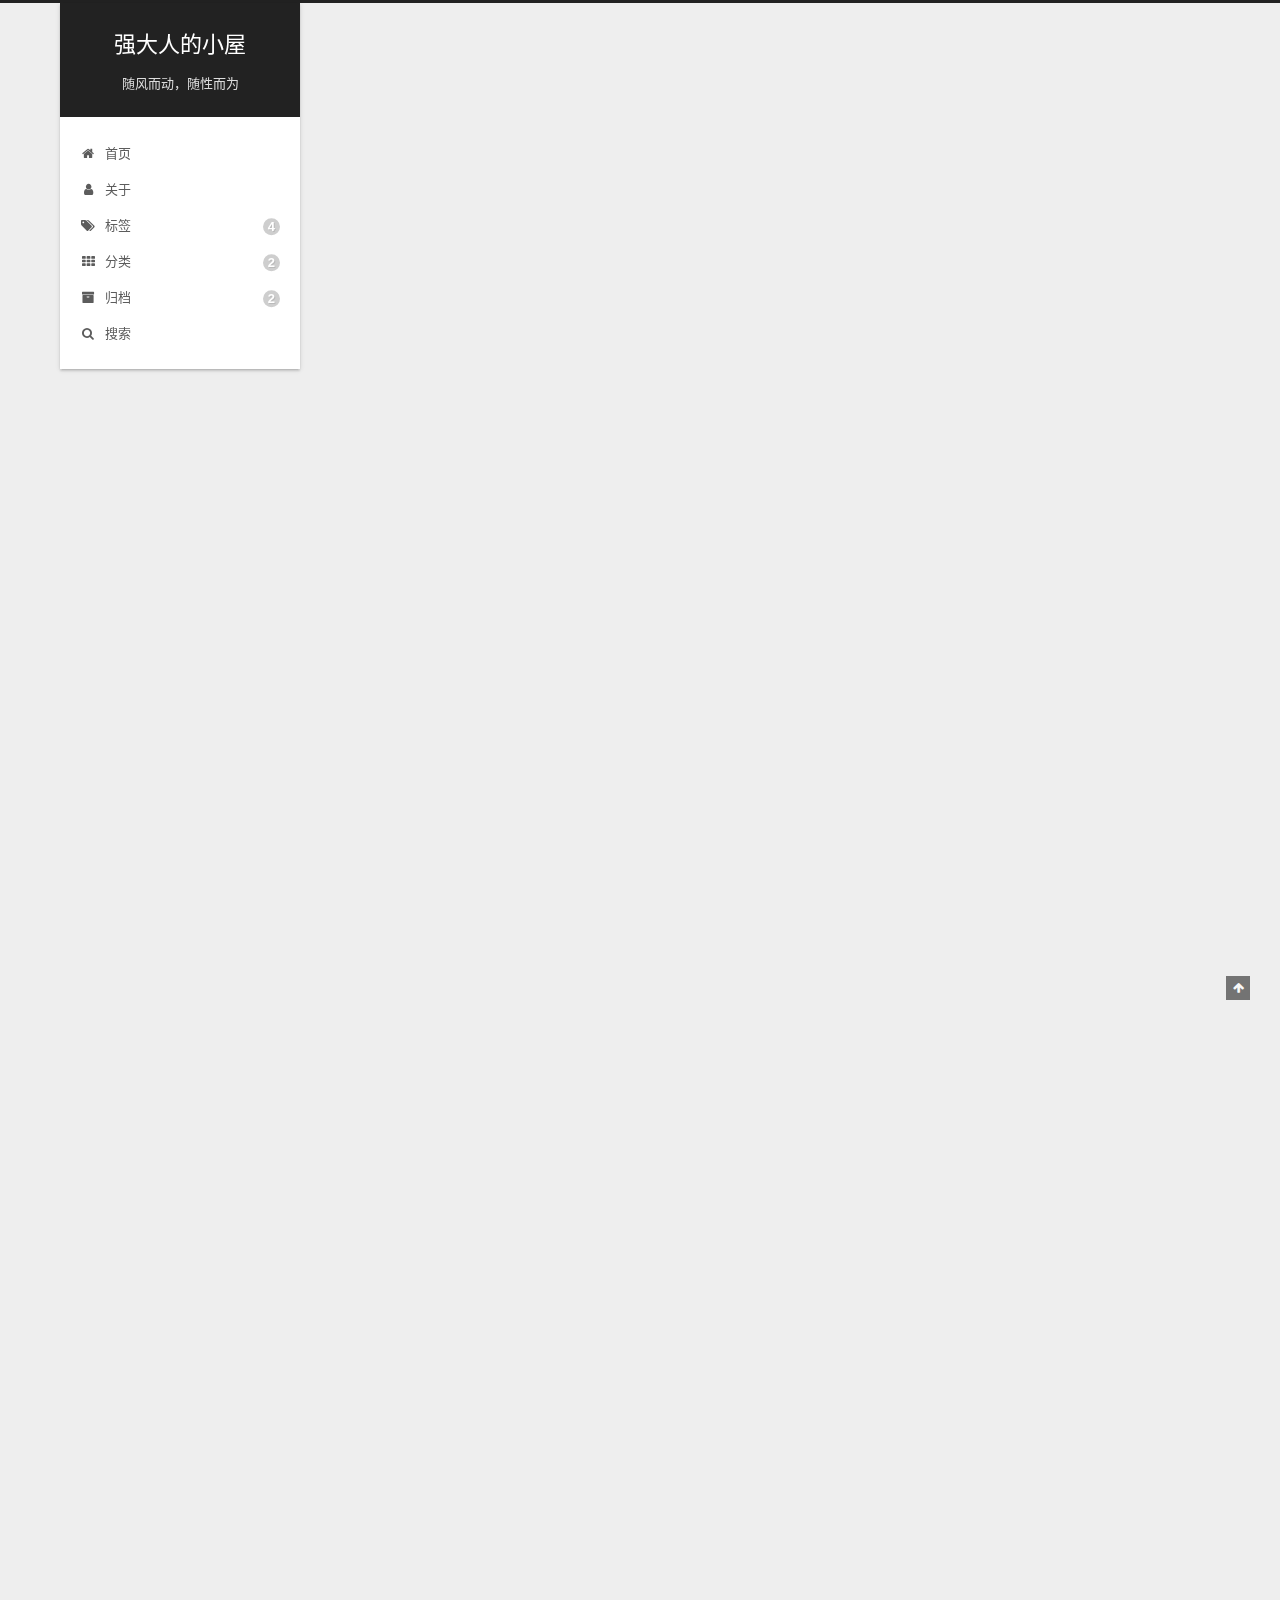
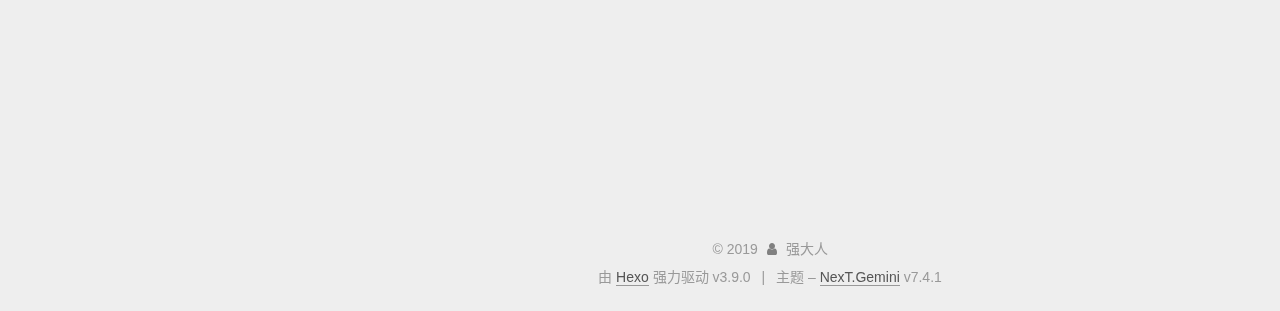
<file: 2019/10/09/github+hexo搭建个人博客/index.html>
<!DOCTYPE html>





<html lang="zh-CN">
<head>
  <meta charset="UTF-8">
<meta name="viewport" content="width=device-width, initial-scale=1, maximum-scale=2">
<meta name="theme-color" content="#222">
<meta name="generator" content="Hexo 3.9.0">
  <link rel="apple-touch-icon" sizes="180x180" href="/images/apple-touch-icon-next.png?v=7.4.1">
  <link rel="icon" type="image/png" sizes="32x32" href="/images/favicon-32x32-next.png?v=7.4.1">
  <link rel="icon" type="image/png" sizes="16x16" href="/images/favicon-16x16-next.png?v=7.4.1">
  <link rel="mask-icon" href="/images/logo.svg?v=7.4.1" color="#222">

<link rel="stylesheet" href="/css/main.css?v=7.4.1">


<link rel="stylesheet" href="/lib/font-awesome/css/font-awesome.min.css?v=4.7.0">


<script id="hexo-configurations">
  var NexT = window.NexT || {};
  var CONFIG = {
    root: '/',
    scheme: 'Gemini',
    version: '7.4.1',
    exturl: false,
    sidebar: {"position":"left","display":"post","offset":12,"onmobile":false},
    copycode: {"enable":true,"show_result":true,"style":"default"},
    back2top: {"enable":true,"sidebar":false,"scrollpercent":false},
    bookmark: {"enable":false,"color":"#222","save":"auto"},
    fancybox: false,
    mediumzoom: false,
    lazyload: false,
    pangu: false,
    algolia: {
      appID: '',
      apiKey: '',
      indexName: '',
      hits: {"per_page":10},
      labels: {"input_placeholder":"Search for Posts","hits_empty":"We didn't find any results for the search: ${query}","hits_stats":"${hits} results found in ${time} ms"}
    },
    localsearch: {"enable":true,"trigger":"auto","top_n_per_article":1,"unescape":false,"preload":false},
    path: 'search.xml',
    motion: {"enable":true,"async":false,"transition":{"post_block":"fadeIn","post_header":"slideDownIn","post_body":"slideDownIn","coll_header":"slideLeftIn","sidebar":"slideUpIn"}},
    translation: {
      copy_button: '复制',
      copy_success: '复制成功',
      copy_failure: '复制失败'
    },
    sidebarPadding: 40
  };
</script>

  <meta name="description" content="Github的pages可以方便的搭建个人博客，再结合hexo静态博客框架，可以方便的构建自己的博客系统。安装依赖 git hexo node.js Github 创建仓库创建仓库的名字必须使用 github昵称.githug.io 的格式，如 lordqiang.github.io">
<meta name="keywords" content="hexo,blog">
<meta property="og:type" content="article">
<meta property="og:title" content="使用Github和hexo轻松搭建个人博客">
<meta property="og:url" content="http://yoursite.com/2019/10/09/github+hexo搭建个人博客/index.html">
<meta property="og:site_name" content="强大人的小屋">
<meta property="og:description" content="Github的pages可以方便的搭建个人博客，再结合hexo静态博客框架，可以方便的构建自己的博客系统。安装依赖 git hexo node.js Github 创建仓库创建仓库的名字必须使用 github昵称.githug.io 的格式，如 lordqiang.github.io">
<meta property="og:locale" content="zh-CN">
<meta property="og:updated_time" content="2019-10-10T08:15:42.446Z">
<meta name="twitter:card" content="summary">
<meta name="twitter:title" content="使用Github和hexo轻松搭建个人博客">
<meta name="twitter:description" content="Github的pages可以方便的搭建个人博客，再结合hexo静态博客框架，可以方便的构建自己的博客系统。安装依赖 git hexo node.js Github 创建仓库创建仓库的名字必须使用 github昵称.githug.io 的格式，如 lordqiang.github.io">
  <link rel="canonical" href="http://yoursite.com/2019/10/09/github+hexo搭建个人博客/">


<script id="page-configurations">
  // https://hexo.io/docs/variables.html
  CONFIG.page = {
    sidebar: "",
    isHome: false,
    isPost: true,
    isPage: false,
    isArchive: false
  };
</script>

  <title>使用Github和hexo轻松搭建个人博客 | 强大人的小屋</title>
  








  <noscript>
  <style>
  .use-motion .brand,
  .use-motion .menu-item,
  .sidebar-inner,
  .use-motion .post-block,
  .use-motion .pagination,
  .use-motion .comments,
  .use-motion .post-header,
  .use-motion .post-body,
  .use-motion .collection-header { opacity: initial; }

  .use-motion .logo,
  .use-motion .site-title,
  .use-motion .site-subtitle {
    opacity: initial;
    top: initial;
  }

  .use-motion .logo-line-before i { left: initial; }
  .use-motion .logo-line-after i { right: initial; }
  </style>
</noscript>

</head>

<body itemscope itemtype="http://schema.org/WebPage">
  <div class="container use-motion">
    <div class="headband"></div>

    <header id="header" class="header" itemscope itemtype="http://schema.org/WPHeader">
      <div class="header-inner"><div class="site-brand-container">
  <div class="site-meta">

    <div>
      <a href="/" class="brand" rel="start">
        <span class="logo-line-before"><i></i></span>
        <span class="site-title">强大人的小屋</span>
        <span class="logo-line-after"><i></i></span>
      </a>
    </div>
        <p class="site-subtitle">随风而动，随性而为</p>
      
  </div>

  <div class="site-nav-toggle">
    <div class="toggle" aria-label="切换导航栏">
      <span class="toggle-line toggle-line-first"></span>
      <span class="toggle-line toggle-line-middle"></span>
      <span class="toggle-line toggle-line-last"></span>
    </div>
  </div>
</div>


<nav class="site-nav">
  
  <ul id="menu" class="menu">
      
      
      
        
        <li class="menu-item menu-item-home">
      
    
      
      
        
      
        
      
        
      
    

    <a href="/" rel="section"><i class="fa fa-fw fa-home"></i>首页</a>

  </li>
      
      
      
        
        <li class="menu-item menu-item-about">
      
    
      
      
        
      
        
      
        
      
    

    <a href="/about/" rel="section"><i class="fa fa-fw fa-user"></i>关于</a>

  </li>
      
      
      
        
        <li class="menu-item menu-item-tags">
      
    
      
      
        
      
        
      
        
          
        
      
    

    <a href="/tags/" rel="section"><i class="fa fa-fw fa-tags"></i>标签<span class="badge">4</span></a>

  </li>
      
      
      
        
        <li class="menu-item menu-item-categories">
      
    
      
      
        
      
        
          
        
      
        
      
    

    <a href="/categories/" rel="section"><i class="fa fa-fw fa-th"></i>分类<span class="badge">2</span></a>

  </li>
      
      
      
        
        <li class="menu-item menu-item-archives">
      
    
      
      
        
          
        
      
        
      
        
      
    

    <a href="/archives/" rel="section"><i class="fa fa-fw fa-archive"></i>归档<span class="badge">2</span></a>

  </li>
      <li class="menu-item menu-item-search">
        <a role="button" class="popup-trigger">
        
          <i class="fa fa-search fa-fw"></i>搜索</a>
      </li>
    
  </ul>

</nav>
  <div class="site-search">
    <div class="popup search-popup">
    <div class="search-header">
  <span class="search-icon">
    <i class="fa fa-search"></i>
  </span>
  <div class="search-input-container">
    <input autocomplete="off" autocorrect="off" autocapitalize="none"
           placeholder="搜索..." spellcheck="false"
           type="text" id="search-input">
  </div>
  <span class="popup-btn-close">
    <i class="fa fa-times-circle"></i>
  </span>
</div>
<div id="search-result"></div>

</div>
<div class="search-pop-overlay"></div>

  </div>
</div>
    </header>

    
  <div class="back-to-top">
    <i class="fa fa-arrow-up"></i>
    <span>0%</span>
  </div>


    <main id="main" class="main">
      <div class="main-inner">
        <div class="content-wrap">
            

          <div id="content" class="content">
            

  <div class="posts-expand">
      
  
  
  <article itemscope itemtype="http://schema.org/Article" class="post-block " lang="zh-CN">
    <link itemprop="mainEntityOfPage" href="http://yoursite.com/2019/10/09/github+hexo搭建个人博客/">

    <span hidden itemprop="author" itemscope itemtype="http://schema.org/Person">
      <meta itemprop="name" content="强大人">
      <meta itemprop="description" content="">
      <meta itemprop="image" content="/images/head.jpg">
    </span>

    <span hidden itemprop="publisher" itemscope itemtype="http://schema.org/Organization">
      <meta itemprop="name" content="强大人的小屋">
    </span>
      <header class="post-header">
        <h1 class="post-title" itemprop="name headline">使用Github和hexo轻松搭建个人博客

          
        </h1>

        <div class="post-meta">
            <span class="post-meta-item">
              <span class="post-meta-item-icon">
                <i class="fa fa-calendar-o"></i>
              </span>
              <span class="post-meta-item-text">发表于</span>

              
                
              

              <time title="创建时间：2019-10-09 15:56:53" itemprop="dateCreated datePublished" datetime="2019-10-09T15:56:53+08:00">2019-10-09</time>
            </span>
          
            

            
              <span class="post-meta-item">
                <span class="post-meta-item-icon">
                  <i class="fa fa-calendar-check-o"></i>
                </span>
                <span class="post-meta-item-text">更新于</span>
                <time title="修改时间：2019-10-10 16:15:42" itemprop="dateModified" datetime="2019-10-10T16:15:42+08:00">2019-10-10</time>
              </span>
            
          
            <span class="post-meta-item">
              <span class="post-meta-item-icon">
                <i class="fa fa-folder-o"></i>
              </span>
              <span class="post-meta-item-text">分类于</span>
              
                <span itemprop="about" itemscope itemtype="http://schema.org/Thing"><a href="/categories/其他/" itemprop="url" rel="index"><span itemprop="name">其他</span></a></span>

                
                
              
            </span>
          

          

        </div>
      </header>

    
    
    
    <div class="post-body" itemprop="articleBody">

      
        <p>Github的pages可以方便的搭建个人博客，再结合hexo静态博客框架，可以方便的构建自己的博客系统。</p><h2 id="安装依赖"><a href="#安装依赖" class="headerlink" title="安装依赖"></a>安装依赖</h2><ul>
<li>git</li>
<li>hexo</li>
<li>node.js</li>
</ul><h2 id="Github-创建仓库"><a href="#Github-创建仓库" class="headerlink" title="Github 创建仓库"></a>Github 创建仓库</h2><p>创建仓库的名字必须使用 github昵称.githug.io 的格式，如 lordqiang.github.io</p><a id="more"></a>


<h2 id="Hexo-基本操作"><a href="#Hexo-基本操作" class="headerlink" title="Hexo 基本操作"></a>Hexo 基本操作</h2><h3 id="Create-a-new-post"><a href="#Create-a-new-post" class="headerlink" title="Create a new post"></a>Create a new post</h3><figure class="highlight bash"><table><tr><td class="gutter"><pre><span class="line">1</span><br></pre></td><td class="code"><pre><span class="line">$ hexo new <span class="string">"My New Post"</span></span><br></pre></td></tr></table></figure>

<p>More info: <a href="https://hexo.io/docs/writing.html" target="_blank" rel="noopener">Writing</a></p>
<h3 id="Run-server"><a href="#Run-server" class="headerlink" title="Run server"></a>Run server</h3><figure class="highlight bash"><table><tr><td class="gutter"><pre><span class="line">1</span><br></pre></td><td class="code"><pre><span class="line">$ hexo server</span><br></pre></td></tr></table></figure>

<p>More info: <a href="https://hexo.io/docs/server.html" target="_blank" rel="noopener">Server</a></p>
<h3 id="Generate-static-files"><a href="#Generate-static-files" class="headerlink" title="Generate static files"></a>Generate static files</h3><figure class="highlight bash"><table><tr><td class="gutter"><pre><span class="line">1</span><br></pre></td><td class="code"><pre><span class="line">$ hexo generate</span><br></pre></td></tr></table></figure>

<p>More info: <a href="https://hexo.io/docs/generating.html" target="_blank" rel="noopener">Generating</a></p>
<h3 id="Deploy-to-remote-sites"><a href="#Deploy-to-remote-sites" class="headerlink" title="Deploy to remote sites"></a>Deploy to remote sites</h3><figure class="highlight bash"><table><tr><td class="gutter"><pre><span class="line">1</span><br></pre></td><td class="code"><pre><span class="line">$ hexo deploy</span><br></pre></td></tr></table></figure>

<h3 id="设置hexo远程仓库"><a href="#设置hexo远程仓库" class="headerlink" title="设置hexo远程仓库"></a>设置hexo远程仓库</h3><p><strong>修改</strong>config.yml，打开后滑到最后，修改成下边的样子：</p>
<p>deploy:<br>  type: git<br>  repository: <a href="https://github.com/xxx/xxx.github.io.git" target="_blank" rel="noopener">https://github.com/xxx/xxx.github.io.git</a><br>  branch: master</p>
<h3 id="安装git插件"><a href="#安装git插件" class="headerlink" title="安装git插件"></a>安装git插件</h3><p>  npm install hexo-deployer-git</p>

    </div>

    
    
    
        
      

      <footer class="post-footer">
          
            
          
          <div class="post-tags">
            
              <a href="/tags/hexo/" rel="tag"># hexo</a>
            
              <a href="/tags/blog/" rel="tag"># blog</a>
            
          </div>
        

        

          <div class="post-nav">
            <div class="post-nav-next post-nav-item">
              
            </div>

            <span class="post-nav-divider"></span>

            <div class="post-nav-prev post-nav-item">
              
                <a href="/2019/10/10/samba服务器配置/" rel="prev" title="Linux 下 Samba 服务器配置samb目录为用户的home目录">
                  Linux 下 Samba 服务器配置samb目录为用户的home目录 <i class="fa fa-chevron-right"></i>
                </a>
              
            </div>
          </div>
        
      </footer>
    
  </article>
  
  
  

  </div>


          </div>
          

        </div>
          
  
  <div class="toggle sidebar-toggle">
    <span class="toggle-line toggle-line-first"></span>
    <span class="toggle-line toggle-line-middle"></span>
    <span class="toggle-line toggle-line-last"></span>
  </div>

  <aside class="sidebar">
    <div class="sidebar-inner">
        
        
        
        
      

      <ul class="sidebar-nav motion-element">
        <li class="sidebar-nav-toc">
          文章目录
        </li>
        <li class="sidebar-nav-overview">
          站点概览
        </li>
      </ul>

      <!--noindex-->
      <div class="post-toc-wrap sidebar-panel">
          <div class="post-toc motion-element"><ol class="nav"><li class="nav-item nav-level-2"><a class="nav-link" href="#安装依赖"><span class="nav-number">1.</span> <span class="nav-text">安装依赖</span></a></li><li class="nav-item nav-level-2"><a class="nav-link" href="#Github-创建仓库"><span class="nav-number">2.</span> <span class="nav-text">Github 创建仓库</span></a></li><li class="nav-item nav-level-2"><a class="nav-link" href="#Hexo-基本操作"><span class="nav-number">3.</span> <span class="nav-text">Hexo 基本操作</span></a><ol class="nav-child"><li class="nav-item nav-level-3"><a class="nav-link" href="#Create-a-new-post"><span class="nav-number">3.1.</span> <span class="nav-text">Create a new post</span></a></li><li class="nav-item nav-level-3"><a class="nav-link" href="#Run-server"><span class="nav-number">3.2.</span> <span class="nav-text">Run server</span></a></li><li class="nav-item nav-level-3"><a class="nav-link" href="#Generate-static-files"><span class="nav-number">3.3.</span> <span class="nav-text">Generate static files</span></a></li><li class="nav-item nav-level-3"><a class="nav-link" href="#Deploy-to-remote-sites"><span class="nav-number">3.4.</span> <span class="nav-text">Deploy to remote sites</span></a></li><li class="nav-item nav-level-3"><a class="nav-link" href="#设置hexo远程仓库"><span class="nav-number">3.5.</span> <span class="nav-text">设置hexo远程仓库</span></a></li><li class="nav-item nav-level-3"><a class="nav-link" href="#安装git插件"><span class="nav-number">3.6.</span> <span class="nav-text">安装git插件</span></a></li></ol></li></ol></div>
        
      </div>
      <!--/noindex-->

      <div class="site-overview-wrap sidebar-panel">
        <div class="site-author motion-element" itemprop="author" itemscope itemtype="http://schema.org/Person">
    <img class="site-author-image" itemprop="image"
      src="/images/head.jpg"
      alt="强大人">
  <p class="site-author-name" itemprop="name">强大人</p>
  <div class="site-description" itemprop="description"></div>
</div>
<div class="site-state-wrap motion-element">
  <nav class="site-state">
      <div class="site-state-item site-state-posts">
        
          <a href="/archives/">
        
          <span class="site-state-item-count">2</span>
          <span class="site-state-item-name">日志</span>
        </a>
      </div>
    
      
      
      <div class="site-state-item site-state-categories">
        
          
            <a href="/categories/">
          
        
        <span class="site-state-item-count">2</span>
        <span class="site-state-item-name">分类</span>
        </a>
      </div>
    
      
      
      <div class="site-state-item site-state-tags">
        
          
            <a href="/tags/">
          
        
        <span class="site-state-item-count">4</span>
        <span class="site-state-item-name">标签</span>
        </a>
      </div>
    
  </nav>
</div>
  <div class="links-of-author motion-element">
      <span class="links-of-author-item">
      
      
        
      
      
        
      
        <a href="https://github.com/nerdante" title="GitHub &rarr; https://github.com/nerdante" rel="noopener" target="_blank"><i class="fa fa-fw fa-github"></i>GitHub</a>
      </span>
    
  </div>



      </div>

    </div>
  </aside>
  <div id="sidebar-dimmer"></div>


      </div>
    </main>

    <footer id="footer" class="footer">
      <div class="footer-inner">
        <div class="copyright">&copy; <span itemprop="copyrightYear">2019</span>
  <span class="with-love" id="animate">
    <i class="fa fa-user"></i>
  </span>
  <span class="author" itemprop="copyrightHolder">强大人</span>
</div>
  <div class="powered-by">由 <a href="https://hexo.io" class="theme-link" rel="noopener" target="_blank">Hexo</a> 强力驱动 v3.9.0</div>
  <span class="post-meta-divider">|</span>
  <div class="theme-info">主题 – <a href="https://theme-next.org" class="theme-link" rel="noopener" target="_blank">NexT.Gemini</a> v7.4.1</div>

        












        
      </div>
    </footer>
  </div>

  
    
  
  <script color='0,0,255' opacity='0.5' zIndex='-1' count='99# The number of lines' src="/lib/canvas-nest/canvas-nest.min.js"></script>
  <script src="/lib/anime.min.js?v=3.1.0"></script>
  <script src="/lib/velocity/velocity.min.js?v=1.2.1"></script>
  <script src="/lib/velocity/velocity.ui.min.js?v=1.2.1"></script>
<script src="/js/utils.js?v=7.4.1"></script><script src="/js/motion.js?v=7.4.1"></script>
<script src="/js/schemes/pisces.js?v=7.4.1"></script>

<script src="/js/next-boot.js?v=7.4.1"></script>



  








  <script src="/js/local-search.js?v=7.4.1"></script>














  

  

  

</body>
<!-- 页面点击小红心 -->
<script type="text/javascript" src="/js/clicklove.js"></script>
</html>
</file>
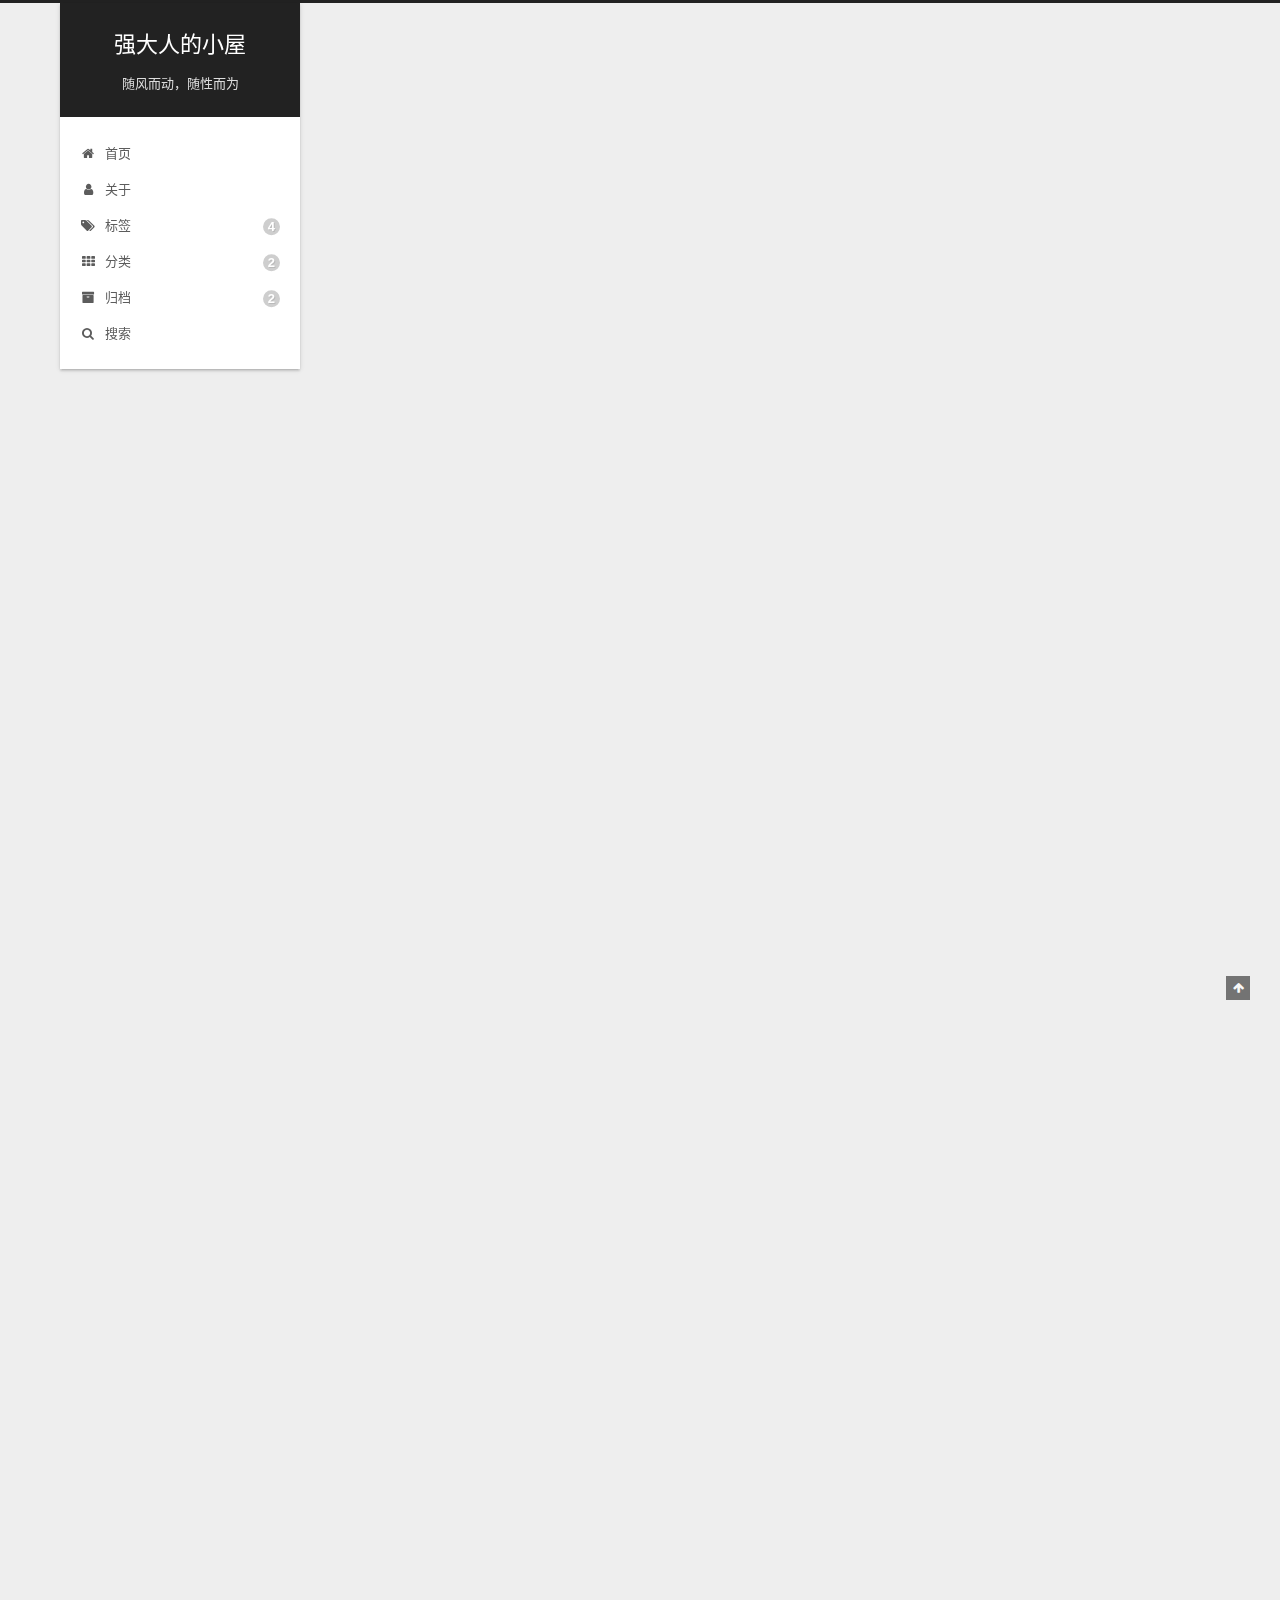
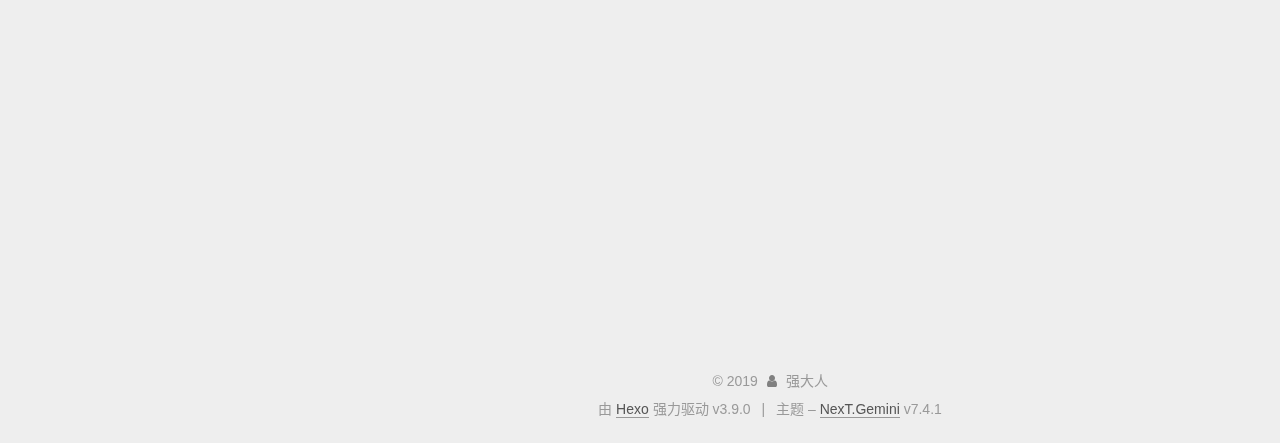
<file: 2019/10/10/samba服务器配置/index.html>
<!DOCTYPE html>





<html lang="zh-CN">
<head>
  <meta charset="UTF-8">
<meta name="viewport" content="width=device-width, initial-scale=1, maximum-scale=2">
<meta name="theme-color" content="#222">
<meta name="generator" content="Hexo 3.9.0">
  <link rel="apple-touch-icon" sizes="180x180" href="/images/apple-touch-icon-next.png?v=7.4.1">
  <link rel="icon" type="image/png" sizes="32x32" href="/images/favicon-32x32-next.png?v=7.4.1">
  <link rel="icon" type="image/png" sizes="16x16" href="/images/favicon-16x16-next.png?v=7.4.1">
  <link rel="mask-icon" href="/images/logo.svg?v=7.4.1" color="#222">

<link rel="stylesheet" href="/css/main.css?v=7.4.1">


<link rel="stylesheet" href="/lib/font-awesome/css/font-awesome.min.css?v=4.7.0">


<script id="hexo-configurations">
  var NexT = window.NexT || {};
  var CONFIG = {
    root: '/',
    scheme: 'Gemini',
    version: '7.4.1',
    exturl: false,
    sidebar: {"position":"left","display":"post","offset":12,"onmobile":false},
    copycode: {"enable":true,"show_result":true,"style":"default"},
    back2top: {"enable":true,"sidebar":false,"scrollpercent":false},
    bookmark: {"enable":false,"color":"#222","save":"auto"},
    fancybox: false,
    mediumzoom: false,
    lazyload: false,
    pangu: false,
    algolia: {
      appID: '',
      apiKey: '',
      indexName: '',
      hits: {"per_page":10},
      labels: {"input_placeholder":"Search for Posts","hits_empty":"We didn't find any results for the search: ${query}","hits_stats":"${hits} results found in ${time} ms"}
    },
    localsearch: {"enable":true,"trigger":"auto","top_n_per_article":1,"unescape":false,"preload":false},
    path: 'search.xml',
    motion: {"enable":true,"async":false,"transition":{"post_block":"fadeIn","post_header":"slideDownIn","post_body":"slideDownIn","coll_header":"slideLeftIn","sidebar":"slideUpIn"}},
    translation: {
      copy_button: '复制',
      copy_success: '复制成功',
      copy_failure: '复制失败'
    },
    sidebarPadding: 40
  };
</script>

  <meta name="description" content="在多用户的使用场景下，为了统一为各个用户配置samba目录，可以将用户的home目录统一配置成samba目录，下面以在ubuntu上配置为例进行说明。1.先要安装Samba1sudo apt-get install samba openssh-server2.编译Samba配置文件">
<meta name="keywords" content="linux,samba">
<meta property="og:type" content="article">
<meta property="og:title" content="Linux 下 Samba 服务器配置samb目录为用户的home目录">
<meta property="og:url" content="http://yoursite.com/2019/10/10/samba服务器配置/index.html">
<meta property="og:site_name" content="强大人的小屋">
<meta property="og:description" content="在多用户的使用场景下，为了统一为各个用户配置samba目录，可以将用户的home目录统一配置成samba目录，下面以在ubuntu上配置为例进行说明。1.先要安装Samba1sudo apt-get install samba openssh-server2.编译Samba配置文件">
<meta property="og:locale" content="zh-CN">
<meta property="og:updated_time" content="2019-10-10T08:18:57.559Z">
<meta name="twitter:card" content="summary">
<meta name="twitter:title" content="Linux 下 Samba 服务器配置samb目录为用户的home目录">
<meta name="twitter:description" content="在多用户的使用场景下，为了统一为各个用户配置samba目录，可以将用户的home目录统一配置成samba目录，下面以在ubuntu上配置为例进行说明。1.先要安装Samba1sudo apt-get install samba openssh-server2.编译Samba配置文件">
  <link rel="canonical" href="http://yoursite.com/2019/10/10/samba服务器配置/">


<script id="page-configurations">
  // https://hexo.io/docs/variables.html
  CONFIG.page = {
    sidebar: "",
    isHome: false,
    isPost: true,
    isPage: false,
    isArchive: false
  };
</script>

  <title>Linux 下 Samba 服务器配置samb目录为用户的home目录 | 强大人的小屋</title>
  








  <noscript>
  <style>
  .use-motion .brand,
  .use-motion .menu-item,
  .sidebar-inner,
  .use-motion .post-block,
  .use-motion .pagination,
  .use-motion .comments,
  .use-motion .post-header,
  .use-motion .post-body,
  .use-motion .collection-header { opacity: initial; }

  .use-motion .logo,
  .use-motion .site-title,
  .use-motion .site-subtitle {
    opacity: initial;
    top: initial;
  }

  .use-motion .logo-line-before i { left: initial; }
  .use-motion .logo-line-after i { right: initial; }
  </style>
</noscript>

</head>

<body itemscope itemtype="http://schema.org/WebPage">
  <div class="container use-motion">
    <div class="headband"></div>

    <header id="header" class="header" itemscope itemtype="http://schema.org/WPHeader">
      <div class="header-inner"><div class="site-brand-container">
  <div class="site-meta">

    <div>
      <a href="/" class="brand" rel="start">
        <span class="logo-line-before"><i></i></span>
        <span class="site-title">强大人的小屋</span>
        <span class="logo-line-after"><i></i></span>
      </a>
    </div>
        <p class="site-subtitle">随风而动，随性而为</p>
      
  </div>

  <div class="site-nav-toggle">
    <div class="toggle" aria-label="切换导航栏">
      <span class="toggle-line toggle-line-first"></span>
      <span class="toggle-line toggle-line-middle"></span>
      <span class="toggle-line toggle-line-last"></span>
    </div>
  </div>
</div>


<nav class="site-nav">
  
  <ul id="menu" class="menu">
      
      
      
        
        <li class="menu-item menu-item-home">
      
    
      
      
        
      
        
      
        
      
    

    <a href="/" rel="section"><i class="fa fa-fw fa-home"></i>首页</a>

  </li>
      
      
      
        
        <li class="menu-item menu-item-about">
      
    
      
      
        
      
        
      
        
      
    

    <a href="/about/" rel="section"><i class="fa fa-fw fa-user"></i>关于</a>

  </li>
      
      
      
        
        <li class="menu-item menu-item-tags">
      
    
      
      
        
      
        
      
        
          
        
      
    

    <a href="/tags/" rel="section"><i class="fa fa-fw fa-tags"></i>标签<span class="badge">4</span></a>

  </li>
      
      
      
        
        <li class="menu-item menu-item-categories">
      
    
      
      
        
      
        
          
        
      
        
      
    

    <a href="/categories/" rel="section"><i class="fa fa-fw fa-th"></i>分类<span class="badge">2</span></a>

  </li>
      
      
      
        
        <li class="menu-item menu-item-archives">
      
    
      
      
        
          
        
      
        
      
        
      
    

    <a href="/archives/" rel="section"><i class="fa fa-fw fa-archive"></i>归档<span class="badge">2</span></a>

  </li>
      <li class="menu-item menu-item-search">
        <a role="button" class="popup-trigger">
        
          <i class="fa fa-search fa-fw"></i>搜索</a>
      </li>
    
  </ul>

</nav>
  <div class="site-search">
    <div class="popup search-popup">
    <div class="search-header">
  <span class="search-icon">
    <i class="fa fa-search"></i>
  </span>
  <div class="search-input-container">
    <input autocomplete="off" autocorrect="off" autocapitalize="none"
           placeholder="搜索..." spellcheck="false"
           type="text" id="search-input">
  </div>
  <span class="popup-btn-close">
    <i class="fa fa-times-circle"></i>
  </span>
</div>
<div id="search-result"></div>

</div>
<div class="search-pop-overlay"></div>

  </div>
</div>
    </header>

    
  <div class="back-to-top">
    <i class="fa fa-arrow-up"></i>
    <span>0%</span>
  </div>


    <main id="main" class="main">
      <div class="main-inner">
        <div class="content-wrap">
            

          <div id="content" class="content">
            

  <div class="posts-expand">
      
  
  
  <article itemscope itemtype="http://schema.org/Article" class="post-block " lang="zh-CN">
    <link itemprop="mainEntityOfPage" href="http://yoursite.com/2019/10/10/samba服务器配置/">

    <span hidden itemprop="author" itemscope itemtype="http://schema.org/Person">
      <meta itemprop="name" content="强大人">
      <meta itemprop="description" content="">
      <meta itemprop="image" content="/images/head.jpg">
    </span>

    <span hidden itemprop="publisher" itemscope itemtype="http://schema.org/Organization">
      <meta itemprop="name" content="强大人的小屋">
    </span>
      <header class="post-header">
        <h1 class="post-title" itemprop="name headline">Linux 下 Samba 服务器配置samb目录为用户的home目录

          
        </h1>

        <div class="post-meta">
            <span class="post-meta-item">
              <span class="post-meta-item-icon">
                <i class="fa fa-calendar-o"></i>
              </span>
              <span class="post-meta-item-text">发表于</span>

              
                
              

              <time title="创建时间：2019-10-10 12:49:18 / 修改时间：16:18:57" itemprop="dateCreated datePublished" datetime="2019-10-10T12:49:18+08:00">2019-10-10</time>
            </span>
          
            

            
          
            <span class="post-meta-item">
              <span class="post-meta-item-icon">
                <i class="fa fa-folder-o"></i>
              </span>
              <span class="post-meta-item-text">分类于</span>
              
                <span itemprop="about" itemscope itemtype="http://schema.org/Thing"><a href="/categories/Linux/" itemprop="url" rel="index"><span itemprop="name">Linux</span></a></span>

                
                
              
            </span>
          

          

        </div>
      </header>

    
    
    
    <div class="post-body" itemprop="articleBody">

      
        <p>在多用户的使用场景下，为了统一为各个用户配置samba目录，可以将用户的home目录统一配置成samba目录，<br>下面以在ubuntu上配置为例进行说明。</p><h2 id="1-先要安装Samba"><a href="#1-先要安装Samba" class="headerlink" title="1.先要安装Samba"></a>1.先要安装Samba</h2><figure class="highlight bash"><table><tr><td class="gutter"><pre><span class="line">1</span><br></pre></td><td class="code"><pre><span class="line">sudo apt-get install samba openssh-server</span><br></pre></td></tr></table></figure><h2 id="2-编译Samba配置文件"><a href="#2-编译Samba配置文件" class="headerlink" title="2.编译Samba配置文件"></a>2.编译Samba配置文件</h2><a id="more"></a>


<figure class="highlight bash"><table><tr><td class="gutter"><pre><span class="line">1</span><br></pre></td><td class="code"><pre><span class="line">sudo vi /etc/samba/smb.conf</span><br></pre></td></tr></table></figure>

<p>找到[homes]项，此项默认是注释掉的，取消其注释，然后修改其具体内容，修改成如下：</p>
<figure class="highlight bash"><table><tr><td class="gutter"><pre><span class="line">1</span><br><span class="line">2</span><br><span class="line">3</span><br><span class="line">4</span><br><span class="line">5</span><br><span class="line">6</span><br><span class="line">7</span><br><span class="line">8</span><br><span class="line">9</span><br><span class="line">10</span><br><span class="line">11</span><br><span class="line">12</span><br><span class="line">13</span><br><span class="line">14</span><br><span class="line">15</span><br><span class="line">16</span><br><span class="line">17</span><br><span class="line">18</span><br><span class="line">19</span><br></pre></td><td class="code"><pre><span class="line">[homes]</span><br><span class="line">   comment = Home Directories</span><br><span class="line">   browseable = yes</span><br><span class="line"><span class="comment"># By default, the home directories are exported read-only. Change the</span></span><br><span class="line"><span class="comment"># next parameter to 'no' if you want to be able to write to them.</span></span><br><span class="line">   <span class="built_in">read</span> only = no</span><br><span class="line"><span class="comment"># File creation mask is set to 0700 for security reasons. If you want to</span></span><br><span class="line"><span class="comment"># create files with group=rw permissions, set next parameter to 0775.</span></span><br><span class="line">   create mask = 0755 <span class="comment">#建议将权限修改成0755，这样其它用户只是不能修改</span></span><br><span class="line"><span class="comment"># Directory creation mask is set to 0700 for security reasons. If you want to</span></span><br><span class="line"><span class="comment"># create dirs. with group=rw permissions, set next parameter to 0775.</span></span><br><span class="line">   directory mask = 0755</span><br><span class="line"><span class="comment"># By default, \\server\username shares can be connected to by anyone</span></span><br><span class="line"><span class="comment"># with access to the samba server. Un-comment the following parameter</span></span><br><span class="line"><span class="comment"># to make sure that only "username" can connect to \\server\username</span></span><br><span class="line"><span class="comment"># The following parameter makes sure that only "username" can connect</span></span><br><span class="line"><span class="comment">#</span></span><br><span class="line"><span class="comment"># This might need tweaking when using external authentication schemes</span></span><br><span class="line">   valid users = %S <span class="comment">#本行需要取消注释</span></span><br></pre></td></tr></table></figure>

<p>如上修改完成后wq保存退出！</p>
<h2 id="3-重启samba服务："><a href="#3-重启samba服务：" class="headerlink" title="3. 重启samba服务："></a>3. 重启samba服务：</h2><figure class="highlight bash"><table><tr><td class="gutter"><pre><span class="line">1</span><br><span class="line">2</span><br></pre></td><td class="code"><pre><span class="line">sudo service smbd restart</span><br><span class="line">sudo service nmbd restart</span><br></pre></td></tr></table></figure>

<h2 id="4-增加一个现有用户的对应samba帐号："><a href="#4-增加一个现有用户的对应samba帐号：" class="headerlink" title="4. 增加一个现有用户的对应samba帐号："></a>4. 增加一个现有用户的对应samba帐号：</h2><p>如我已经有一个用户叫dante，现在给dante开通samba帐号(必须设置)：</p>
<figure class="highlight bash"><table><tr><td class="gutter"><pre><span class="line">1</span><br></pre></td><td class="code"><pre><span class="line">sudo smbpasswd -a dante</span><br></pre></td></tr></table></figure>

<p>根据提示输入两次密码即可。</p>
<h2 id="5-现在可以测试了，在Window下按win-r，输入samba地址尝试登录："><a href="#5-现在可以测试了，在Window下按win-r，输入samba地址尝试登录：" class="headerlink" title="5.现在可以测试了，在Window下按win+r，输入samba地址尝试登录："></a>5.现在可以测试了，在Window下按win+r，输入samba地址尝试登录：</h2><p>\10.0.0.2\dante</p>
<h2 id="6-此时windows应该会弹出窗口要求输入用户名和密码了，输入吧。Enjoy！"><a href="#6-此时windows应该会弹出窗口要求输入用户名和密码了，输入吧。Enjoy！" class="headerlink" title="6.此时windows应该会弹出窗口要求输入用户名和密码了，输入吧。Enjoy！"></a>6.此时windows应该会弹出窗口要求输入用户名和密码了，输入吧。Enjoy！</h2>
    </div>

    
    
    
        
      

      <footer class="post-footer">
          
            
          
          <div class="post-tags">
            
              <a href="/tags/linux/" rel="tag"># linux</a>
            
              <a href="/tags/samba/" rel="tag"># samba</a>
            
          </div>
        

        

          <div class="post-nav">
            <div class="post-nav-next post-nav-item">
              
                <a href="/2019/10/09/github+hexo搭建个人博客/" rel="next" title="使用Github和hexo轻松搭建个人博客">
                  <i class="fa fa-chevron-left"></i> 使用Github和hexo轻松搭建个人博客
                </a>
              
            </div>

            <span class="post-nav-divider"></span>

            <div class="post-nav-prev post-nav-item">
              
            </div>
          </div>
        
      </footer>
    
  </article>
  
  
  

  </div>


          </div>
          

        </div>
          
  
  <div class="toggle sidebar-toggle">
    <span class="toggle-line toggle-line-first"></span>
    <span class="toggle-line toggle-line-middle"></span>
    <span class="toggle-line toggle-line-last"></span>
  </div>

  <aside class="sidebar">
    <div class="sidebar-inner">
        
        
        
        
      

      <ul class="sidebar-nav motion-element">
        <li class="sidebar-nav-toc">
          文章目录
        </li>
        <li class="sidebar-nav-overview">
          站点概览
        </li>
      </ul>

      <!--noindex-->
      <div class="post-toc-wrap sidebar-panel">
          <div class="post-toc motion-element"><ol class="nav"><li class="nav-item nav-level-2"><a class="nav-link" href="#1-先要安装Samba"><span class="nav-number">1.</span> <span class="nav-text">1.先要安装Samba</span></a></li><li class="nav-item nav-level-2"><a class="nav-link" href="#2-编译Samba配置文件"><span class="nav-number">2.</span> <span class="nav-text">2.编译Samba配置文件</span></a></li><li class="nav-item nav-level-2"><a class="nav-link" href="#3-重启samba服务："><span class="nav-number">3.</span> <span class="nav-text">3. 重启samba服务：</span></a></li><li class="nav-item nav-level-2"><a class="nav-link" href="#4-增加一个现有用户的对应samba帐号："><span class="nav-number">4.</span> <span class="nav-text">4. 增加一个现有用户的对应samba帐号：</span></a></li><li class="nav-item nav-level-2"><a class="nav-link" href="#5-现在可以测试了，在Window下按win-r，输入samba地址尝试登录："><span class="nav-number">5.</span> <span class="nav-text">5.现在可以测试了，在Window下按win+r，输入samba地址尝试登录：</span></a></li><li class="nav-item nav-level-2"><a class="nav-link" href="#6-此时windows应该会弹出窗口要求输入用户名和密码了，输入吧。Enjoy！"><span class="nav-number">6.</span> <span class="nav-text">6.此时windows应该会弹出窗口要求输入用户名和密码了，输入吧。Enjoy！</span></a></li></ol></div>
        
      </div>
      <!--/noindex-->

      <div class="site-overview-wrap sidebar-panel">
        <div class="site-author motion-element" itemprop="author" itemscope itemtype="http://schema.org/Person">
    <img class="site-author-image" itemprop="image"
      src="/images/head.jpg"
      alt="强大人">
  <p class="site-author-name" itemprop="name">强大人</p>
  <div class="site-description" itemprop="description"></div>
</div>
<div class="site-state-wrap motion-element">
  <nav class="site-state">
      <div class="site-state-item site-state-posts">
        
          <a href="/archives/">
        
          <span class="site-state-item-count">2</span>
          <span class="site-state-item-name">日志</span>
        </a>
      </div>
    
      
      
      <div class="site-state-item site-state-categories">
        
          
            <a href="/categories/">
          
        
        <span class="site-state-item-count">2</span>
        <span class="site-state-item-name">分类</span>
        </a>
      </div>
    
      
      
      <div class="site-state-item site-state-tags">
        
          
            <a href="/tags/">
          
        
        <span class="site-state-item-count">4</span>
        <span class="site-state-item-name">标签</span>
        </a>
      </div>
    
  </nav>
</div>
  <div class="links-of-author motion-element">
      <span class="links-of-author-item">
      
      
        
      
      
        
      
        <a href="https://github.com/nerdante" title="GitHub &rarr; https://github.com/nerdante" rel="noopener" target="_blank"><i class="fa fa-fw fa-github"></i>GitHub</a>
      </span>
    
  </div>



      </div>

    </div>
  </aside>
  <div id="sidebar-dimmer"></div>


      </div>
    </main>

    <footer id="footer" class="footer">
      <div class="footer-inner">
        <div class="copyright">&copy; <span itemprop="copyrightYear">2019</span>
  <span class="with-love" id="animate">
    <i class="fa fa-user"></i>
  </span>
  <span class="author" itemprop="copyrightHolder">强大人</span>
</div>
  <div class="powered-by">由 <a href="https://hexo.io" class="theme-link" rel="noopener" target="_blank">Hexo</a> 强力驱动 v3.9.0</div>
  <span class="post-meta-divider">|</span>
  <div class="theme-info">主题 – <a href="https://theme-next.org" class="theme-link" rel="noopener" target="_blank">NexT.Gemini</a> v7.4.1</div>

        












        
      </div>
    </footer>
  </div>

  
    
  
  <script color='0,0,255' opacity='0.5' zIndex='-1' count='99# The number of lines' src="/lib/canvas-nest/canvas-nest.min.js"></script>
  <script src="/lib/anime.min.js?v=3.1.0"></script>
  <script src="/lib/velocity/velocity.min.js?v=1.2.1"></script>
  <script src="/lib/velocity/velocity.ui.min.js?v=1.2.1"></script>
<script src="/js/utils.js?v=7.4.1"></script><script src="/js/motion.js?v=7.4.1"></script>
<script src="/js/schemes/pisces.js?v=7.4.1"></script>

<script src="/js/next-boot.js?v=7.4.1"></script>



  








  <script src="/js/local-search.js?v=7.4.1"></script>














  

  

  

</body>
<!-- 页面点击小红心 -->
<script type="text/javascript" src="/js/clicklove.js"></script>
</html>
</file>
<file: css/main.css>
html {
  line-height: 1.15; /* 1 */
  -webkit-text-size-adjust: 100%; /* 2 */
}
body {
  margin: 0;
}
main {
  display: block;
}
h1 {
  font-size: 2em;
  margin: 0.67em 0;
}
hr {
  box-sizing: content-box; /* 1 */
  height: 0; /* 1 */
  overflow: visible; /* 2 */
}
pre {
  font-family: monospace, monospace; /* 1 */
  font-size: 1em; /* 2 */
}
a {
  background-color: transparent;
}
abbr[title] {
  border-bottom: none; /* 1 */
  text-decoration: underline; /* 2 */
  text-decoration: underline dotted; /* 2 */
}
b,
strong {
  font-weight: bolder;
}
code,
kbd,
samp {
  font-family: monospace, monospace; /* 1 */
  font-size: 1em; /* 2 */
}
small {
  font-size: 80%;
}
sub,
sup {
  font-size: 75%;
  line-height: 0;
  position: relative;
  vertical-align: baseline;
}
sub {
  bottom: -0.25em;
}
sup {
  top: -0.5em;
}
img {
  border-style: none;
}
button,
input,
optgroup,
select,
textarea {
  font-family: inherit; /* 1 */
  font-size: 100%; /* 1 */
  line-height: 1.15; /* 1 */
  margin: 0; /* 2 */
}
button,
input {
/* 1 */
  overflow: visible;
}
button,
select {
/* 1 */
  text-transform: none;
}
button,
[type='button'],
[type='reset'],
[type='submit'] {
  -webkit-appearance: button;
}
button::-moz-focus-inner,
[type='button']::-moz-focus-inner,
[type='reset']::-moz-focus-inner,
[type='submit']::-moz-focus-inner {
  border-style: none;
  padding: 0;
}
button:-moz-focusring,
[type='button']:-moz-focusring,
[type='reset']:-moz-focusring,
[type='submit']:-moz-focusring {
  outline: 1px dotted ButtonText;
}
fieldset {
  padding: 0.35em 0.75em 0.625em;
}
legend {
  box-sizing: border-box; /* 1 */
  color: inherit; /* 2 */
  display: table; /* 1 */
  max-width: 100%; /* 1 */
  padding: 0; /* 3 */
  white-space: normal; /* 1 */
}
progress {
  vertical-align: baseline;
}
textarea {
  overflow: auto;
}
[type='checkbox'],
[type='radio'] {
  box-sizing: border-box; /* 1 */
  padding: 0; /* 2 */
}
[type='number']::-webkit-inner-spin-button,
[type='number']::-webkit-outer-spin-button {
  height: auto;
}
[type='search'] {
  outline-offset: -2px; /* 2 */
  -webkit-appearance: textfield; /* 1 */
}
[type='search']::-webkit-search-decoration {
  -webkit-appearance: none;
}
::-webkit-file-upload-button {
  font: inherit; /* 2 */
  -webkit-appearance: button; /* 1 */
}
details {
  display: block;
}
summary {
  display: list-item;
}
template {
  display: none;
}
[hidden] {
  display: none;
}
::selection {
  background: #262a30;
  color: #fff;
}
html,
body {
  height: 100%;
}
body {
  background: #eee;
  color: #555;
  font-family: 'Lato', "PingFang SC", "Microsoft YaHei", sans-serif;
  font-size: 1em;
  line-height: 2;
}
@media (max-width: 991px) {
  body {
    padding-left: 0 !important;
    padding-right: 0 !important;
  }
}
h1,
h2,
h3,
h4,
h5,
h6 {
  font-family: 'Lato', "PingFang SC", "Microsoft YaHei", sans-serif;
  font-weight: bold;
  line-height: 1.5;
  margin: 20px 0 15px;
  padding: 0;
}
h1 {
  font-size: 1.5em;
}
h2 {
  font-size: 1.375em;
}
h3 {
  font-size: 1.25em;
}
h4 {
  font-size: 1.125em;
}
h5 {
  font-size: 1em;
}
h6 {
  font-size: 0.875em;
}
p {
  margin: 0 0 20px 0;
}
a,
span.exturl {
  overflow-wrap: break-word;
  word-wrap: break-word;
  border-bottom: 1px solid #999;
  color: #555;
  outline: none;
  text-decoration: none;
  cursor: pointer;
}
a:hover,
span.exturl:hover {
  border-bottom-color: #222;
  color: #222;
}
iframe,
img,
video {
  display: block;
  margin-left: auto;
  margin-right: auto;
  max-width: 100%;
}
hr {
  background-color: #ddd;
  background-image: repeating-linear-gradient(-45deg, #fff, #fff 4px, transparent 4px, transparent 8px);
  border: 0;
  height: 3px;
  margin: 40px 0;
}
blockquote {
  border-left: 4px solid #ddd;
  color: #666;
  margin: 0;
  padding: 0 15px;
}
blockquote cite::before {
  content: '-';
  padding: 0 5px;
}
dt {
  font-weight: 700;
}
dd {
  margin: 0;
  padding: 0;
}
kbd {
  background-color: #f9f9f9;
  background-image: linear-gradient(top, #eee, #fff, #eee);
  border: 1px solid #ccc;
  border-radius: 0.2em;
  box-shadow: 0.1em 0.1em 0.2em rgba(0,0,0,0.1);
  font-family: inherit;
  padding: 0.1em 0.3em;
  white-space: nowrap;
}
.table-container {
  -webkit-overflow-scrolling: touch;
  overflow: auto;
}
table {
  border-collapse: collapse;
  border-spacing: 0;
  font-size: 0.875em;
  margin: 0 0 20px 0;
  width: 100%;
}
table > tbody > tr:nth-of-type(odd) {
  background-color: #f9f9f9;
}
table > tbody > tr:hover {
  background-color: #f5f5f5;
}
caption,
th,
td {
  font-weight: normal;
  padding: 8px;
  text-align: left;
  vertical-align: middle;
}
th,
td {
  border: 1px solid #ddd;
  border-bottom: 3px solid #ddd;
}
th {
  font-weight: 700;
  padding-bottom: 10px;
}
td {
  border-bottom-width: 1px;
}
.btn {
  background: #fff;
  border: 2px solid #555;
  border-radius: 2px;
  color: #555;
  display: inline-block;
  font-size: 0.875em;
  line-height: 2;
  padding: 0 20px;
  text-decoration: none;
  transition-property: background-color;
  transition-delay: 0s;
  transition-duration: 0.2s;
  transition-timing-function: ease-in-out;
}
.btn:hover {
  background: #222;
  border-color: #222;
  color: #fff;
}
.btn + .btn {
  margin: 0 0 8px 8px;
}
.btn .fa-fw {
  text-align: left;
  width: 1.285714285714286em;
}
.toggle {
  line-height: 0;
}
.toggle .toggle-line {
  background: #fff;
  display: inline-block;
  height: 2px;
  left: 0px;
  margin-top: 3px;
  position: relative;
  top: 0px;
  transition: all 0.4s;
  vertical-align: top;
  width: 100%;
}
.toggle .toggle-line:first-child {
  margin-top: 0;
}
.toggle.toggle-arrow .toggle-line-first {
  left: 50%;
  top: 2px;
  transform: rotate(45deg);
  width: 50%;
}
.toggle.toggle-arrow .toggle-line-middle {
  left: 2px;
  width: 90%;
}
.toggle.toggle-arrow .toggle-line-last {
  left: 50%;
  top: -2px;
  transform: rotate(-45deg);
  width: 50%;
}
.toggle.toggle-close .toggle-line-first {
  transform: rotate(-45deg);
  top: 5px;
}
.toggle.toggle-close .toggle-line-middle {
  opacity: 0;
}
.toggle.toggle-close .toggle-line-last {
  transform: rotate(45deg);
  top: -5px;
}
.highlight-wrap {
  position: relative;
}
.highlight-wrap:hover .copy-btn,
.highlight-wrap .copy-btn:focus {
  opacity: 1;
}
.copy-btn {
  color: #333;
  cursor: pointer;
  display: inline-block;
  font-weight: 700;
  line-height: 1.6;
  opacity: 0;
  outline: 0;
  padding: 2px 6px;
  position: absolute;
  transition: opacity 0.3s ease-in-out;
  vertical-align: middle;
  white-space: nowrap;
  -moz-user-select: none;
  -ms-user-select: none;
  -webkit-user-select: none;
  user-select: none;
  background-color: #eee;
  background-image: linear-gradient(#fcfcfc, #eee);
  border: 1px solid #d5d5d5;
  border-radius: 3px;
  font-size: 0.8125em;
  right: 4px;
  top: 8px;
}
pre,
.highlight {
  background: #1d1f21;
  color: #c5c8c6;
  line-height: 1.6;
  margin: 0 auto 20px;
}
pre,
code {
  font-family: consolas, Menlo, monospace, "PingFang SC", "Microsoft YaHei";
}
code {
  overflow-wrap: break-word;
  word-wrap: break-word;
  background: #eee;
  border-radius: 3px;
  color: #555;
  padding: 2px 4px;
}
pre {
  overflow: auto;
  padding: 10px;
}
pre code {
  background: none;
  color: #c5c8c6;
  font-size: 0.875em;
  padding: 0;
  text-shadow: none;
}
.highlight *::selection {
  background: #373b41;
}
.highlight pre {
  border: 0;
  margin: 0;
  padding: 10px 0;
}
.highlight table {
  border: 0;
  margin: 0;
  width: auto;
}
.highlight td {
  border: 0;
  padding: 0;
}
.highlight figcaption {
  background: #eee;
  border-bottom: 1px solid #e9e9e9;
  color: #c5c8c6;
  line-height: 1em;
  margin: 0;
  padding: 0.5em;
}
.highlight figcaption::before,
.highlight figcaption::after {
  content: ' ';
  display: table;
}
.highlight figcaption::after {
  clear: both;
}
.highlight figcaption a {
  color: #c5c8c6;
  float: right;
}
.highlight figcaption a:hover {
  border-bottom-color: #c5c8c6;
}
.highlight .gutter pre {
  background-color: #000;
  color: #888f96;
  padding-left: 10px;
  padding-right: 10px;
  text-align: right;
}
.highlight .code pre {
  background-color: #1d1f21;
  padding-left: 10px;
  width: 100%;
}
.gutter {
  -moz-user-select: none;
  -ms-user-select: none;
  -webkit-user-select: none;
  user-select: none;
}
.gist table {
  width: auto;
}
.gist table td {
  border: 0;
}
pre .deletion {
  background: #800000;
}
pre .addition {
  background: #008000;
}
pre .meta {
  color: #f0c674;
  -moz-user-select: none;
  -ms-user-select: none;
  -webkit-user-select: none;
  user-select: none;
}
pre .comment {
  color: #969896;
}
pre .variable,
pre .attribute,
pre .tag,
pre .name,
pre .regexp,
pre .ruby .constant,
pre .xml .tag .title,
pre .xml .pi,
pre .xml .doctype,
pre .html .doctype,
pre .css .id,
pre .css .class,
pre .css .pseudo {
  color: #c66;
}
pre .number,
pre .preprocessor,
pre .built_in,
pre .builtin-name,
pre .literal,
pre .params,
pre .constant,
pre .command {
  color: #de935f;
}
pre .ruby .class .title,
pre .css .rules .attribute,
pre .string,
pre .symbol,
pre .value,
pre .inheritance,
pre .header,
pre .ruby .symbol,
pre .xml .cdata,
pre .special,
pre .formula {
  color: #b5bd68;
}
pre .title,
pre .css .hexcolor {
  color: #8abeb7;
}
pre .function,
pre .python .decorator,
pre .python .title,
pre .ruby .function .title,
pre .ruby .title .keyword,
pre .perl .sub,
pre .javascript .title,
pre .coffeescript .title {
  color: #81a2be;
}
pre .keyword,
pre .javascript .function {
  color: #b294bb;
}
.blockquote-center {
  border-left: none;
  margin: 40px 0;
  padding: 0;
  position: relative;
  text-align: center;
}
.blockquote-center::before,
.blockquote-center::after {
  background-position: 0 -6px;
  background-repeat: no-repeat;
  background-size: 22px 22px;
  content: ' ';
  display: block;
  height: 24px;
  opacity: 0.2;
  position: absolute;
  width: 100%;
}
.blockquote-center::before {
  background-image: url("../images/quote-l.svg");
  border-top: 1px solid #ccc;
  top: -20px;
}
.blockquote-center::after {
  background-image: url("../images/quote-r.svg");
  background-position: 100% 8px;
  border-bottom: 1px solid #ccc;
  bottom: -20px;
}
.blockquote-center p,
.blockquote-center div {
  text-align: center;
}
.post-body .group-picture img {
  border: 0;
  margin: 0 auto;
  padding: 0 3px;
}
.post-body .group-picture-row {
  margin-bottom: 6px;
  overflow: hidden;
}
.post-body .group-picture-column {
  float: left;
  margin-bottom: 10px;
}
.post-body .label {
  display: inline;
  padding: 0 2px;
}
.post-body .label.default {
  background-color: #f0f0f0;
}
.post-body .label.primary {
  background-color: #efe6f7;
}
.post-body .label.info {
  background-color: #e5f2f8;
}
.post-body .label.success {
  background-color: #e7f4e9;
}
.post-body .label.warning {
  background-color: #fcf6e1;
}
.post-body .label.danger {
  background-color: #fae8eb;
}
.post-body .tabs {
  margin-bottom: 20px;
}
.post-body .tabs,
.tabs-comment {
  display: block;
  padding-top: 10px;
  position: relative;
}
.post-body .tabs ul.nav-tabs,
.tabs-comment ul.nav-tabs {
  display: flex;
  flex-wrap: wrap;
  margin: 0;
  margin-bottom: -1px;
  padding: 0;
}
@media (max-width: 413px) {
  .post-body .tabs ul.nav-tabs,
  .tabs-comment ul.nav-tabs {
    display: block;
    margin-bottom: 5px;
  }
}
.post-body .tabs ul.nav-tabs li.tab,
.tabs-comment ul.nav-tabs li.tab {
  background-color: #fff;
  border-bottom: 1px solid #ddd;
  border-left: 1px solid transparent;
  border-right: 1px solid transparent;
  border-top: 3px solid transparent;
  flex-grow: 1;
  list-style-type: none;
}
@media (max-width: 413px) {
  .post-body .tabs ul.nav-tabs li.tab,
  .tabs-comment ul.nav-tabs li.tab {
    border-bottom: 1px solid transparent;
    border-left: 3px solid transparent;
    border-right: 1px solid transparent;
    border-top: 1px solid transparent;
  }
}
.post-body .tabs ul.nav-tabs li.tab a,
.tabs-comment ul.nav-tabs li.tab a {
  border-bottom: initial;
  display: block;
  line-height: 1.8em;
  outline: 0;
  padding: 0.25em 0.75em;
  text-align: center;
  transition-delay: 0s;
  transition-duration: 0.2s;
  transition-timing-function: ease-out;
}
.post-body .tabs ul.nav-tabs li.tab a i,
.tabs-comment ul.nav-tabs li.tab a i {
  width: 1.285714285714286em;
}
.post-body .tabs ul.nav-tabs li.tab.active,
.tabs-comment ul.nav-tabs li.tab.active {
  border-bottom: 1px solid transparent;
  border-left: 1px solid #ddd;
  border-right: 1px solid #ddd;
  border-top: 3px solid #fc6423;
}
@media (max-width: 413px) {
  .post-body .tabs ul.nav-tabs li.tab.active,
  .tabs-comment ul.nav-tabs li.tab.active {
    border-bottom: 1px solid #ddd;
    border-left: 3px solid #fc6423;
    border-right: 1px solid #ddd;
    border-top: 1px solid #ddd;
  }
}
.post-body .tabs ul.nav-tabs li.tab.active a,
.tabs-comment ul.nav-tabs li.tab.active a {
  color: #555;
  cursor: default;
}
.post-body .tabs .tab-content .tab-pane,
.tabs-comment .tab-content .tab-pane {
  border: 1px solid #ddd;
  padding: 20px 20px 0 20px;
}
.post-body .tabs .tab-content .tab-pane:not(.active),
.tabs-comment .tab-content .tab-pane:not(.active) {
  display: none;
}
.post-body .tabs .tab-content .tab-pane.active,
.tabs-comment .tab-content .tab-pane.active {
  display: block;
}
.post-body .note {
  margin-bottom: 20px;
  padding: 15px;
  position: relative;
  border: 1px solid #eee;
  border-left-width: 5px;
  border-radius: 3px;
}
.post-body .note h2,
.post-body .note h3,
.post-body .note h4,
.post-body .note h5,
.post-body .note h6 {
  margin-top: 0;
  border-bottom: initial;
  margin-bottom: 0;
  padding-top: 0;
}
.post-body .note p:first-child,
.post-body .note ul:first-child,
.post-body .note ol:first-child,
.post-body .note table:first-child,
.post-body .note pre:first-child,
.post-body .note blockquote:first-child,
.post-body .note img:first-child {
  margin-top: 0;
}
.post-body .note p:last-child,
.post-body .note ul:last-child,
.post-body .note ol:last-child,
.post-body .note table:last-child,
.post-body .note pre:last-child,
.post-body .note blockquote:last-child,
.post-body .note img:last-child {
  margin-bottom: 0;
}
.post-body .note.default {
  border-left-color: #777;
}
.post-body .note.default h2,
.post-body .note.default h3,
.post-body .note.default h4,
.post-body .note.default h5,
.post-body .note.default h6 {
  color: #777;
}
.post-body .note.primary {
  border-left-color: #6f42c1;
}
.post-body .note.primary h2,
.post-body .note.primary h3,
.post-body .note.primary h4,
.post-body .note.primary h5,
.post-body .note.primary h6 {
  color: #6f42c1;
}
.post-body .note.info {
  border-left-color: #428bca;
}
.post-body .note.info h2,
.post-body .note.info h3,
.post-body .note.info h4,
.post-body .note.info h5,
.post-body .note.info h6 {
  color: #428bca;
}
.post-body .note.success {
  border-left-color: #5cb85c;
}
.post-body .note.success h2,
.post-body .note.success h3,
.post-body .note.success h4,
.post-body .note.success h5,
.post-body .note.success h6 {
  color: #5cb85c;
}
.post-body .note.warning {
  border-left-color: #f0ad4e;
}
.post-body .note.warning h2,
.post-body .note.warning h3,
.post-body .note.warning h4,
.post-body .note.warning h5,
.post-body .note.warning h6 {
  color: #f0ad4e;
}
.post-body .note.danger {
  border-left-color: #d9534f;
}
.post-body .note.danger h2,
.post-body .note.danger h3,
.post-body .note.danger h4,
.post-body .note.danger h5,
.post-body .note.danger h6 {
  color: #d9534f;
}
.pagination .prev,
.pagination .next,
.pagination .page-number,
.pagination .space {
  display: inline-block;
  margin: 0 10px;
  padding: 0 11px;
  position: relative;
  top: -1px;
}
@media (max-width: 767px) {
  .pagination .prev,
  .pagination .next,
  .pagination .page-number,
  .pagination .space {
    margin: 0 5px;
  }
}
.pagination {
  border-top: 1px solid #eee;
  margin: 120px 0 40px;
  text-align: center;
}
.pagination .prev,
.pagination .next,
.pagination .page-number {
  border-bottom: 0;
  border-top: 1px solid #eee;
  transition-property: border-color;
  transition-delay: 0s;
  transition-duration: 0.2s;
  transition-timing-function: ease-in-out;
}
.pagination .prev:hover,
.pagination .next:hover,
.pagination .page-number:hover {
  border-top-color: #222;
}
.pagination .space {
  margin: 0;
  padding: 0;
}
.pagination .prev {
  margin-left: 0;
}
.pagination .next {
  margin-right: 0;
}
.pagination .page-number.current {
  background: #ccc;
  border-top-color: #ccc;
  color: #fff;
}
@media (max-width: 767px) {
  .pagination {
    border-top: none;
  }
  .pagination .prev,
  .pagination .next,
  .pagination .page-number {
    border-bottom: 1px solid #eee;
    border-top: 0;
    margin-bottom: 10px;
    padding: 0 10px;
  }
  .pagination .prev:hover,
  .pagination .next:hover,
  .pagination .page-number:hover {
    border-bottom-color: #222;
  }
}
.comments {
  margin: 60px 20px 0;
  overflow: hidden;
}
.comment-button-group {
  display: flex;
  flex-wrap: wrap-reverse;
  justify-content: center;
  margin: 1em 0;
}
.comment-button-group .comment-button {
  margin: 0.1em 0.2em;
}
.comment-button-group .comment-button.active {
  background: #222;
  border-color: #222;
  color: #fff;
}
.comment-position {
  display: none;
}
.comment-position.active {
  display: block;
}
.tabs-comment {
  background: #fff;
  margin-top: 4em;
  padding-top: 0;
}
.tabs-comment .comments {
  border: 0;
  box-shadow: none;
  margin-top: 0;
  padding-top: 0;
}
.container {
  min-height: 100%;
  position: relative;
}
.main-inner {
  margin: 0 auto;
  width: calc(100% - 20px);
}
@media (min-width: 1200px) {
  .container .main-inner {
    width: 1160px;
  }
}
@media (min-width: 1600px) {
  .container .main-inner {
    width: 73%;
  }
}
.header {
  background: transparent;
}
.header-inner {
  margin: 0 auto;
  padding: 100px 0 70px;
  position: relative;
  width: calc(100% - 20px);
}
@media (min-width: 1200px) {
  .container .header-inner {
    width: 1160px;
  }
}
@media (min-width: 1600px) {
  .container .header-inner {
    width: 73%;
  }
}
.headband {
  background: #222;
  height: 3px;
}
.site-meta {
  margin: 0;
  text-align: center;
}
@media (max-width: 767px) {
  .site-meta {
    text-align: center;
  }
}
.brand {
  background: #222;
  border-bottom: none;
  color: #fff;
  display: inline-block;
  line-height: 1.375em;
  padding: 0 40px;
  position: relative;
}
.brand:hover {
  color: #fff;
}
.logo {
  display: inline-block;
  line-height: 36px;
  margin-right: 5px;
  vertical-align: top;
}
.site-title {
  display: inline-block;
  font-family: 'Lato', "PingFang SC", "Microsoft YaHei", sans-serif;
  font-size: 1.375em;
  font-weight: normal;
  line-height: 1.5;
  vertical-align: top;
}
.site-subtitle {
  color: #ddd;
  font-size: 0.8125em;
  margin-top: 10px;
}
.use-motion .brand {
  opacity: 0;
}
.use-motion .logo,
.use-motion .site-title,
.use-motion .site-subtitle,
.use-motion .custom-logo-image {
  opacity: 0;
  position: relative;
  top: -10px;
}
.site-nav-toggle {
  display: none;
  left: 10px;
  position: absolute;
}
@media (max-width: 767px) {
  .site-nav-toggle {
    display: block;
  }
}
.site-nav-toggle .toggle {
  background: transparent;
  border: 0;
  margin-top: 2px;
  padding: 10px;
  width: 22px;
}
.site-nav-toggle .toggle .toggle-line {
  background: #555;
  border-radius: 1px;
}
.site-nav {
  display: block;
}
@media (max-width: 767px) {
  .site-nav {
    border-top: 1px solid #ddd;
    clear: both;
    display: none;
    margin: 0 -10px;
    padding: 0 10px;
  }
}
.site-nav.site-nav-on {
  display: block;
}
.menu {
  margin-top: 20px;
  padding-left: 0;
  text-align: center;
}
.menu-item {
  display: inline-block;
  list-style: none;
  margin: 0 10px;
}
@media (max-width: 767px) {
  .menu-item {
    margin-top: 10px;
  }
}
.menu-item a,
.menu-item span.exturl {
  border-bottom: 0;
  display: block;
  font-size: 0.8125em;
  transition-property: border-color;
  transition-delay: 0s;
  transition-duration: 0.2s;
  transition-timing-function: ease-in-out;
}
@media (hover: none) {
  .menu-item a:hover,
  .menu-item span.exturl:hover {
    border-bottom-color: transparent !important;
  }
}
.menu-item .fa {
  margin-right: 8px;
}
.menu-item .badge {
  display: inline-block;
  font-weight: 700;
  line-height: 1;
  margin-left: 0.35em;
  margin-top: 0.35em;
  text-align: center;
  white-space: nowrap;
}
@media (max-width: 767px) {
  .menu-item .badge {
    float: right;
    margin-left: 0;
  }
}
.use-motion .menu-item {
  opacity: 0;
}
.sidebar {
  background: #222;
  bottom: 0;
  box-shadow: inset 0 2px 6px #000;
  position: fixed;
  top: 0;
  z-index: 200;
}
.sidebar a,
.sidebar span.exturl {
  border-bottom-color: #555;
  color: #999;
}
.sidebar a:hover,
.sidebar span.exturl:hover {
  border-bottom-color: #eee;
  color: #eee;
}
@media (max-width: 991px) {
  .sidebar {
    display: none;
  }
}
.sidebar-inner {
  color: #999;
  padding: 20px 10px;
  text-align: center;
}
.site-overview-wrap {
  overflow-x: hidden;
  overflow-y: auto;
}
.cc-license {
  margin-top: 10px;
  text-align: center;
}
.cc-license .cc-opacity {
  border-bottom: none;
  opacity: 0.7;
}
.cc-license .cc-opacity:hover {
  opacity: 0.9;
}
.cc-license img {
  display: inline-block;
}
.site-author-image {
  border: 1px solid #eee;
  display: block;
  height: auto;
  margin: 0 auto;
  max-width: 120px;
  padding: 2px;
  border-radius: 50%;
}
.site-author-image {
  transition: transform 1s ease-out;
}
.site-author-image:hover {
  transform: rotateZ(360deg);
}
.site-author-name {
  color: #222;
  font-weight: 600;
  margin: 0;
  text-align: center;
}
.site-description {
  color: #999;
  font-size: 0.8125em;
  margin-top: 0;
  text-align: center;
}
.links-of-author {
  margin-top: 20px;
}
.links-of-author a,
.links-of-author span.exturl {
  border-bottom-color: #555;
  display: inline-block;
  font-size: 0.8125em;
  margin-bottom: 10px;
  margin-right: 10px;
  vertical-align: middle;
}
.links-of-author a::before,
.links-of-author span.exturl::before {
  background: #213eff;
  border-radius: 50%;
  content: ' ';
  display: inline-block;
  height: 4px;
  margin-right: 3px;
  vertical-align: middle;
  width: 4px;
}
.feed-link,
.chat {
  margin-top: 10px;
}
.feed-link a,
.chat a {
  border: 1px solid #fc6423;
  border-radius: 4px;
  color: #fc6423;
  display: inline-block;
  padding: 0 15px;
}
.feed-link a .fa,
.chat a .fa {
  margin-right: 5px;
}
.feed-link a:hover,
.chat a:hover {
  background: #fc6423;
  border: 1px solid #fc6423;
  color: #fff;
}
.feed-link a:hover .fa,
.chat a:hover .fa {
  color: #fff;
}
.links-of-blogroll {
  font-size: 0.8125em;
  margin-top: 10px;
}
.links-of-blogroll-title {
  font-size: 0.875em;
  font-weight: 600;
  margin-top: 0;
}
.links-of-blogroll-list {
  list-style: none;
  margin: 0;
  padding: 0;
}
.links-of-blogroll-item {
  padding: 2px 10px;
}
.links-of-blogroll-item a,
.links-of-blogroll-item span.exturl {
  box-sizing: border-box;
  display: inline-block;
  max-width: 280px;
  overflow: hidden;
  text-overflow: ellipsis;
  white-space: nowrap;
}
#sidebar-dimmer {
  display: none;
}
@media (max-width: 767px) {
  #sidebar-dimmer {
    background: #000;
    display: block;
    height: 100%;
    left: 100%;
    opacity: 0;
    position: fixed;
    top: 0;
    width: 100%;
    z-index: 100;
  }
  .sidebar-active + #sidebar-dimmer {
    opacity: 0.7;
    transform: translateX(-100%);
    transition: opacity 0.5s;
  }
}
.sidebar-nav {
  margin: 0 0 20px;
  padding-left: 0;
}
.sidebar-nav li {
  border-bottom: 1px solid transparent;
  color: #555;
  cursor: pointer;
  display: inline-block;
  font-size: 0.875em;
}
.sidebar-nav li.sidebar-nav-overview {
  margin-left: 10px;
}
.sidebar-nav li:hover {
  color: #fc6423;
}
.sidebar-nav .sidebar-nav-active {
  border-bottom-color: #fc6423;
  color: #fc6423;
}
.sidebar-nav .sidebar-nav-active:hover {
  color: #fc6423;
}
.sidebar-panel {
  display: none;
}
.sidebar-panel-active {
  display: block;
}
.sidebar-toggle {
  background: #222;
  bottom: 45px;
  cursor: pointer;
  height: 14px;
  left: 30px;
  padding: 5px;
  position: fixed;
  width: 14px;
  z-index: 300;
}
@media (max-width: 991px) {
  .sidebar-toggle {
    left: 20px;
    opacity: 0.8;
    display: none;
  }
}
.sidebar-toggle:hover .toggle-line {
  background: #fc6423;
}
.post-toc-wrap {
  overflow-x: hidden;
  overflow-y: auto;
}
.post-toc {
  font-size: 0.875em;
}
.post-toc ol {
  list-style: none;
  margin: 0;
  padding: 0 2px 5px 10px;
  text-align: left;
}
.post-toc ol > ol {
  padding-left: 0;
}
.post-toc ol a {
  border-bottom-color: #ccc;
  color: #666;
  transition-property: all;
  transition-delay: 0s;
  transition-duration: 0.2s;
  transition-timing-function: ease-in-out;
}
.post-toc ol a:hover {
  border-bottom-color: #000;
  color: #000;
}
.post-toc .nav-item {
  line-height: 1.8;
  overflow: hidden;
  text-overflow: ellipsis;
  white-space: nowrap;
}
.post-toc .nav .nav-child {
  display: none;
}
.post-toc .nav .active > .nav-child {
  display: block;
}
.post-toc .nav .active-current > .nav-child {
  display: block;
}
.post-toc .nav .active-current > .nav-child > .nav-item {
  display: block;
}
.post-toc .nav .active > a {
  border-bottom-color: #fc6423;
  color: #fc6423;
}
.post-toc .nav .active-current > a {
  color: #fc6423;
}
.post-toc .nav .active-current > a:hover {
  color: #fc6423;
}
.site-state {
  display: flex;
  justify-content: center;
  line-height: 1.4;
  margin-top: 10px;
  overflow: hidden;
  text-align: center;
  white-space: nowrap;
}
.site-state-item {
  border-left: 1px solid #eee;
  padding: 0 15px;
}
.site-state-item:first-child {
  border-left: none;
}
.site-state-item a {
  border-bottom: none;
}
.site-state-item-count {
  color: inherit;
  display: block;
  font-size: 1em;
  font-weight: 600;
  text-align: center;
}
.site-state-item-name {
  color: #999;
  font-size: 0.8125em;
}
.footer {
  color: #999;
  font-size: 0.875em;
  padding: 20px 0;
}
.footer.footer-fixed {
  bottom: 0;
  left: 0;
  position: absolute;
  right: 0;
}
.footer img {
  border: 0;
}
.footer-inner {
  box-sizing: border-box;
  margin: 0 auto;
  text-align: center;
  width: calc(100% - 20px);
}
@media (min-width: 1200px) {
  .container .footer-inner {
    width: 1160px;
  }
}
@media (min-width: 1600px) {
  .container .footer-inner {
    width: 73%;
  }
}
.with-love {
  color: #808080;
  display: inline-block;
  margin: 0 5px;
}
.powered-by,
.theme-info {
  display: inline-block;
}
@-moz-keyframes iconAnimate {
  0%, 100% {
    transform: scale(1);
  }
  10%, 30% {
    transform: scale(0.9);
  }
  20%, 40%, 60%, 80% {
    transform: scale(1.1);
  }
  50%, 70% {
    transform: scale(1.1);
  }
}
@-webkit-keyframes iconAnimate {
  0%, 100% {
    transform: scale(1);
  }
  10%, 30% {
    transform: scale(0.9);
  }
  20%, 40%, 60%, 80% {
    transform: scale(1.1);
  }
  50%, 70% {
    transform: scale(1.1);
  }
}
@-o-keyframes iconAnimate {
  0%, 100% {
    transform: scale(1);
  }
  10%, 30% {
    transform: scale(0.9);
  }
  20%, 40%, 60%, 80% {
    transform: scale(1.1);
  }
  50%, 70% {
    transform: scale(1.1);
  }
}
@keyframes iconAnimate {
  0%, 100% {
    transform: scale(1);
  }
  10%, 30% {
    transform: scale(0.9);
  }
  20%, 40%, 60%, 80% {
    transform: scale(1.1);
  }
  50%, 70% {
    transform: scale(1.1);
  }
}
.back-to-top {
  background: #222;
  bottom: -100px;
  box-sizing: border-box;
  color: #fff;
  cursor: pointer;
  font-size: 12px;
  left: 30px;
  opacity: 0.6;
  padding: 0 6px;
  position: fixed;
  text-align: center;
  transition-property: bottom;
  z-index: 300;
  transition-delay: 0s;
  transition-duration: 0.2s;
  transition-timing-function: ease-in-out;
  width: 24px;
}
.back-to-top span {
  display: none;
}
.back-to-top:hover {
  color: #fc6423;
}
.back-to-top.back-to-top-on {
  bottom: 30px;
}
@media (max-width: 991px) {
  .back-to-top {
    left: 20px;
    opacity: 0.8;
  }
}
.post-body {
  overflow-wrap: break-word;
  word-wrap: break-word;
  font-family: 'Lato', "PingFang SC", "Microsoft YaHei", sans-serif;
}
@media (min-width: 1200px) {
  .post-body {
    font-size: 1.125em;
  }
}
.post-body span.exturl .fa {
  font-size: 0.875em;
  margin-left: 4px;
}
.post-body .image-caption,
.post-body .figure .caption {
  color: #999;
  font-size: 0.875em;
  font-weight: bold;
  line-height: 1;
  margin: -20px auto 15px;
  text-align: center;
}
.post-sticky-flag {
  display: inline-block;
  transform: rotate(30deg);
}
.post-button {
  margin-top: 40px;
  text-align: center;
}
.use-motion .post-block,
.use-motion .pagination,
.use-motion .comments {
  opacity: 0;
}
.use-motion .post-header {
  opacity: 0;
}
.use-motion .post-body {
  opacity: 0;
}
.use-motion .collection-header {
  opacity: 0;
}
.posts-collapse {
  margin-left: 55px;
  position: relative;
}
@media (max-width: 767px) {
  .posts-collapse {
    margin-left: 20px;
    margin-right: 20px;
  }
}
.posts-collapse .collection-title {
  font-size: 1.125em;
  position: relative;
}
.posts-collapse .collection-title::before {
  background: #999;
  border: 1px solid #fff;
  border-radius: 50%;
  content: ' ';
  height: 10px;
  left: 0;
  margin-left: -6px;
  margin-top: -4px;
  position: absolute;
  top: 50%;
  width: 10px;
}
.posts-collapse .collection-year {
  margin: 60px 0;
  position: relative;
}
.posts-collapse .collection-year::before {
  background: #bbb;
  border-radius: 50%;
  content: ' ';
  height: 8px;
  left: 0;
  margin-left: -4px;
  margin-top: -4px;
  position: absolute;
  top: 50%;
  width: 8px;
}
.posts-collapse .collection-header {
  display: inline-block;
  margin: 0 0 0 20px;
}
.posts-collapse .collection-header small {
  color: #bbb;
  margin-left: 5px;
}
.posts-collapse .post-header {
  border-bottom: 1px dashed #ccc;
  margin: 30px 0;
  padding-left: 15px;
  position: relative;
  transition-property: border;
  transition-delay: 0s;
  transition-duration: 0.2s;
  transition-timing-function: ease-in-out;
}
.posts-collapse .post-header::before {
  background: #bbb;
  border: 1px solid #fff;
  border-radius: 50%;
  content: ' ';
  height: 6px;
  left: 0;
  margin-left: -4px;
  position: absolute;
  top: 0.75em;
  transition-property: background;
  width: 6px;
  transition-delay: 0s;
  transition-duration: 0.2s;
  transition-timing-function: ease-in-out;
}
.posts-collapse .post-header:hover {
  border-bottom-color: #666;
}
.posts-collapse .post-header:hover::before {
  background: #222;
}
.posts-collapse .post-meta {
  display: inline;
  font-size: 0.75em;
  margin-right: 10px;
}
.posts-collapse .post-title {
  display: inline;
  font-size: 1em;
  font-weight: normal;
  margin-bottom: 0;
  margin-top: 0;
}
.posts-collapse .post-title a,
.posts-collapse .post-title span.exturl {
  border-bottom: none;
  color: #666;
}
.posts-collapse::before {
  background: #f5f5f5;
  content: ' ';
  height: 100%;
  left: 0;
  margin-left: -2px;
  position: absolute;
  top: 1.25em;
  width: 4px;
}
.posts-collapse .fa-external-link {
  font-size: 0.875em;
  margin-left: 5px;
}
.post-eof {
  background: #ccc;
  height: 1px;
  margin: 80px auto 60px;
  text-align: center;
  width: 8%;
}
.post-block:last-child .post-eof {
  display: none;
}
.posts-expand {
  padding-top: 40px;
}
@media (max-width: 767px) {
  .posts-expand {
    margin: 0 20px;
  }
}
@media (min-width: 992px) {
  .post-body {
    text-align: justify;
  }
}
@media (max-width: 991px) {
  .post-body {
    text-align: justify;
  }
}
.post-body h2,
.post-body h3,
.post-body h4,
.post-body h5,
.post-body h6 {
  padding-top: 10px;
}
.post-body h2 .header-anchor,
.post-body h3 .header-anchor,
.post-body h4 .header-anchor,
.post-body h5 .header-anchor,
.post-body h6 .header-anchor {
  border-bottom-style: none;
  color: #ccc;
  float: right;
  margin-left: 10px;
  visibility: hidden;
}
.post-body h2 .header-anchor:hover,
.post-body h3 .header-anchor:hover,
.post-body h4 .header-anchor:hover,
.post-body h5 .header-anchor:hover,
.post-body h6 .header-anchor:hover {
  color: inherit;
}
.post-body h2:hover .header-anchor,
.post-body h3:hover .header-anchor,
.post-body h4:hover .header-anchor,
.post-body h5:hover .header-anchor,
.post-body h6:hover .header-anchor {
  visibility: visible;
}
.post-body img {
  border: 1px solid #ddd;
  box-sizing: border-box;
  padding: 3px;
}
@media (max-width: 767px) {
  .post-body img {
    padding: initial;
  }
}
.post-body iframe,
.post-body img,
.post-body video {
  margin-bottom: 20px;
}
.post-body .video-container {
  height: 0;
  margin-bottom: 20px;
  overflow: hidden;
  padding-top: 75%;
  position: relative;
  width: 100%;
}
.post-body .video-container iframe,
.post-body .video-container object,
.post-body .video-container embed {
  height: 100%;
  left: 0;
  margin: 0;
  position: absolute;
  top: 0;
  width: 100%;
}
.post-gallery {
  border-collapse: separate;
  display: table;
  table-layout: fixed;
  width: 100%;
}
.post-gallery-row {
  display: table-row;
}
.post-gallery .post-gallery-img {
  border: 0;
  display: table-cell;
  text-align: center;
  vertical-align: middle;
}
.post-gallery .post-gallery-img img {
  border: 0;
  max-height: 100%;
  max-width: 100%;
}
.fancybox-close,
.fancybox-close:hover {
  border: 0;
}
.posts-expand .post-header {
  font-size: 1.125em;
}
.posts-expand .post-title {
  overflow-wrap: break-word;
  word-wrap: break-word;
  font-weight: 400;
  margin: initial;
  text-align: center;
}
.posts-expand .post-title-link {
  border-bottom: none;
  color: #555;
  display: inline-block;
  position: relative;
  vertical-align: top;
}
.posts-expand .post-title-link::before {
  background-color: #000;
  bottom: 0;
  content: '';
  height: 2px;
  left: 0;
  position: absolute;
  transform: scaleX(0);
  visibility: hidden;
  width: 100%;
  transition-delay: 0s;
  transition-duration: 0.2s;
  transition-timing-function: ease-in-out;
}
.posts-expand .post-title-link:hover::before {
  transform: scaleX(1);
  visibility: visible;
}
.posts-expand .post-title-link .fa {
  font-size: 0.875em;
  margin-left: 5px;
}
.posts-expand .post-meta {
  color: #999;
  font-family: 'Lato', "PingFang SC", "Microsoft YaHei", sans-serif;
  font-size: 0.75em;
  margin: 3px 0 60px 0;
  text-align: center;
}
.posts-expand .post-meta .post-description {
  font-size: 0.875em;
  margin-top: 2px;
}
.posts-expand .post-meta time {
  border-bottom: 1px dashed #999;
  cursor: pointer;
}
.post-meta .post-meta-item + .post-meta-item::before {
  content: '|';
  margin: 0 0.5em;
}
.post-meta-divider {
  margin: 0 0.5em;
}
.post-meta-item-icon {
  margin-right: 3px;
}
@media (max-width: 991px) {
  .post-meta-item-icon {
    display: inline-block;
  }
}
@media (max-width: 991px) {
  .post-meta-item-text {
    display: none;
  }
}
.post-nav {
  border-top: 1px solid #eee;
  display: table;
  margin-top: 15px;
  width: 100%;
}
.post-nav-divider {
  display: table-cell;
  width: 10%;
}
.post-nav-item {
  display: table-cell;
  padding: 10px 0 0 0;
  vertical-align: top;
  width: 45%;
}
.post-nav-item a {
  border-bottom: none;
  color: #555;
  display: block;
  font-size: 0.875em;
  line-height: 1.6;
  position: relative;
}
.post-nav-item a:hover {
  border-bottom: none;
  color: #222;
}
.post-nav-item a:active {
  top: 2px;
}
.post-nav-item .fa {
  font-size: 0.75em;
  margin-right: 5px;
}
.post-nav-next a {
  padding-left: 5px;
}
.post-nav-prev {
  text-align: right;
}
.post-nav-prev a {
  padding-right: 5px;
}
.post-nav-prev .fa {
  margin-left: 5px;
}
.rtl.post-body p,
.rtl.post-body a,
.rtl.post-body h1,
.rtl.post-body h2,
.rtl.post-body h3,
.rtl.post-body h4,
.rtl.post-body h5,
.rtl.post-body h6,
.rtl.post-body li,
.rtl.post-body ul,
.rtl.post-body ol {
  direction: rtl;
  font-family: UKIJ Ekran;
}
.rtl.post-title {
  font-family: UKIJ Ekran;
}
.post-tags {
  margin-top: 40px;
  text-align: center;
}
.post-tags a {
  display: inline-block;
  font-size: 0.8125em;
  margin-right: 10px;
}
.post-widgets {
  border-top: 1px solid #eee;
  margin-top: 15px;
  text-align: center;
}
.wp_rating {
  height: 20px;
  line-height: 20px;
  margin-top: 10px;
  padding-top: 6px;
  text-align: center;
}
.social-like {
  display: flex;
  font-size: 0.875em;
  justify-content: center;
  text-align: center;
}
.vk_like {
  align-self: center;
  height: 21px;
  padding-top: 7px;
  width: 85px;
}
.fb_like {
  align-self: center;
  height: 30px;
}
.category-all-page .category-all-title {
  text-align: center;
}
.category-all-page .category-all {
  margin-top: 20px;
}
.category-all-page .category-list {
  list-style: none;
  margin: 0;
  padding: 0;
}
.category-all-page .category-list-item {
  margin: 5px 10px;
}
.category-all-page .category-list-count {
  color: #bbb;
}
.category-all-page .category-list-count::before {
  content: ' (';
  display: inline;
}
.category-all-page .category-list-count::after {
  content: ') ';
  display: inline;
}
.category-all-page .category-list-child {
  padding-left: 10px;
}
#event-list {
  padding: 0;
}
#event-list hr {
  background: #222;
  margin: 20px 0 45px 0;
}
#event-list hr::after {
  background: #222;
  color: #fff;
  content: 'NOW';
  display: inline-block;
  font-weight: bold;
  padding: 0 5px;
  text-align: right;
}
#event-list li.event {
  background: #f9f9f9;
  margin: 20px 0;
  min-height: 40px;
  padding-left: 10px;
}
#event-list li.event h2.event-summary {
  margin: 0;
  padding-bottom: 3px;
}
#event-list li.event h2.event-summary::before {
  color: #bbb;
  content: '\f111';
  display: inline-block;
  font-family: 'FontAwesome';
  font-size: 10px;
  margin-right: 25px;
  vertical-align: middle;
}
#event-list li.event span.event-relative-time {
  color: #bbb;
  display: inline-block;
  font-size: 12px;
  font-weight: 400;
  padding-left: 12px;
}
#event-list li.event span.event-details {
  color: #bbb;
  display: block;
  line-height: 18px;
  margin-left: 56px;
  padding-bottom: 6px;
  padding-top: 3px;
  text-indent: -24px;
}
#event-list li.event span.event-details::before {
  color: #bbb;
  display: inline-block;
  font-family: FontAwesome;
  margin-right: 9px;
  text-align: center;
  text-indent: 0;
  width: 14px;
}
#event-list li.event span.event-details.event-location::before {
  content: '\f041';
}
#event-list li.event span.event-details.event-duration::before {
  content: '\f017';
}
#event-list li.event-past {
  background: #fcfcfc;
  padding: 15px 0 15px 10px;
}
#event-list li.event-past > * {
  opacity: 0.9;
}
#event-list li.event-past h2.event-summary {
  color: #bbb;
}
#event-list li.event-past h2.event-summary::before {
  color: #dfdfdf;
}
#event-list li.event-now {
  background: #222;
  color: #fff;
  padding: 15px 0 15px 10px;
}
#event-list li.event-now h2.event-summary::before {
  animation: dot-flash 1s alternate infinite ease-in-out;
  color: #fff;
}
#event-list li.event-now * {
  color: #fff !important;
}
#event-list li.event-future {
  background: #222;
  color: #fff;
  padding: 15px 0 15px 10px;
}
#event-list li.event-future h2.event-summary::before {
  animation: dot-flash 1s alternate infinite ease-in-out;
  color: #fff;
}
#event-list li.event-future * {
  color: #fff !important;
}
@-moz-keyframes dot-flash {
  from {
    opacity: 1;
    transform: scale(1);
  }
  to {
    opacity: 0;
    transform: scale(0.8);
  }
}
@-webkit-keyframes dot-flash {
  from {
    opacity: 1;
    transform: scale(1);
  }
  to {
    opacity: 0;
    transform: scale(0.8);
  }
}
@-o-keyframes dot-flash {
  from {
    opacity: 1;
    transform: scale(1);
  }
  to {
    opacity: 0;
    transform: scale(0.8);
  }
}
@keyframes dot-flash {
  from {
    opacity: 1;
    transform: scale(1);
  }
  to {
    opacity: 0;
    transform: scale(0.8);
  }
}
ul.breadcrumb {
  font-size: 0.75em;
  list-style: none;
  margin: 1em 0;
  padding: 0 2em;
  text-align: center;
}
ul.breadcrumb li {
  display: inline;
}
ul.breadcrumb li + li::before {
  content: '/\00a0';
  font-weight: normal;
  padding: 0.5em;
}
ul.breadcrumb li + li:last-child {
  font-weight: bold;
}
.tag-cloud {
  text-align: center;
}
.tag-cloud a {
  display: inline-block;
  margin: 10px;
}
.tag-cloud a:hover {
  color: #222 !important;
}
.search-pop-overlay {
  background-color: rgba(0,0,0,0.3);
  display: none;
  height: 100%;
  left: 0;
  overflow: hidden;
  position: fixed;
  top: 0;
  width: 100%;
  z-index: 400;
}
.search-popup {
  background: #fff;
  border-radius: 5px;
  color: #333;
  display: none;
  height: 80%;
  left: 50%;
  margin-left: -350px;
  padding: 0;
  position: fixed;
  top: 10%;
  width: 700px;
  z-index: 500;
}
@media (max-width: 767px) {
  .search-popup {
    border-radius: 0;
    height: 100%;
    left: 0;
    margin: 0;
    padding: 0;
    top: 0;
    width: 100%;
  }
}
.search-popup .search-icon,
.search-popup .popup-btn-close {
  color: #999;
  display: inline-block;
  font-size: 18px;
  height: 36px;
  padding-left: 10px;
  padding-right: 10px;
  width: 18px;
}
.search-popup .popup-btn-close {
  border-left: 1px solid #eee;
  cursor: pointer;
  float: right;
}
.search-popup .popup-btn-close:hover .fa {
  color: #222;
}
.search-popup .search-header {
  background: #f5f5f5;
  border-top-left-radius: 5px;
  border-top-right-radius: 5px;
  padding: 5px;
}
.search-loading-icon {
  margin: 20% auto 0 auto;
  text-align: center;
}
.search-popup ul.search-result-list {
  margin: 0 5px;
  padding: 0;
}
.search-popup p.search-result {
  border-bottom: 1px dashed #ccc;
  padding: 5px 0;
}
.search-popup a.search-result-title {
  font-weight: bold;
}
.search-popup .search-keyword {
  border-bottom: 1px dashed #f00;
  color: #f00;
  font-weight: bold;
}
.search-popup #search-result {
  height: calc(100% - 55px);
  overflow: auto;
  padding: 5px 25px;
  position: relative;
}
.search-popup .search-input-container {
  display: inline-block;
  height: 36px;
  line-height: 36px;
  padding: 0 5px;
  position: absolute;
  width: calc(100% - 90px);
}
.search-popup .search-input-container input {
  background: transparent;
  border: 0;
  display: block;
  height: 20px;
  outline: none;
  padding: 8px 0;
  vertical-align: middle;
  width: 100%;
}
.search-popup #no-result {
  color: #ccc;
  left: 50%;
  position: absolute;
  top: 50%;
  transform: translate(-50%, -50%);
}
.header {
  margin: 0 auto;
  position: relative;
  width: calc(100% - 20px);
}
@media (min-width: 1200px) {
  .header {
    width: 1160px;
  }
}
@media (min-width: 1600px) {
  .header {
    width: 73%;
  }
}
@media (max-width: 991px) {
  .header {
    width: auto;
  }
}
.header-inner {
  background: #fff;
  border-radius: initial;
  box-shadow: 0 2px 2px 0 rgba(0,0,0,0.12), 0 3px 1px -2px rgba(0,0,0,0.06), 0 1px 5px 0 rgba(0,0,0,0.12);
  overflow: hidden;
  padding: 0;
  position: absolute;
  top: 0;
  width: 240px;
}
@media (min-width: 1200px) {
  .container .header-inner {
    width: 240px;
  }
}
@media (max-width: 991px) {
  .header-inner {
    border-radius: initial;
    position: relative;
    width: auto;
  }
}
.main::before,
.main::after {
  content: ' ';
  display: table;
}
.main::after {
  clear: both;
}
@media (max-width: 991px) {
  .container .main-inner {
    width: auto;
  }
}
.content-wrap {
  background: #fff;
  border-radius: initial;
  box-shadow: 0 2px 2px 0 rgba(0,0,0,0.12), 0 3px 1px -2px rgba(0,0,0,0.06), 0 1px 5px 0 rgba(0,0,0,0.12);
  box-sizing: border-box;
  float: right;
  padding: 40px;
  width: calc(100% - 252px);
}
@media (max-width: 991px) {
  .content-wrap {
    border-radius: initial;
    padding: 20px;
    width: 100%;
  }
}
.sidebar {
  background: #eee;
  box-shadow: none;
  float: left;
  position: static;
  width: 240px;
}
@media (max-width: 991px) {
  .sidebar {
    display: none;
  }
}
.sidebar-toggle {
  display: none;
}
.footer-inner {
  padding-left: 260px;
}
.back-to-top {
  left: auto;
  right: 30px;
}
@media (max-width: 991px) {
  .back-to-top {
    right: 20px;
  }
}
@media (max-width: 991px) {
  .footer-inner {
    padding-left: 0;
    padding-right: 0;
    width: auto;
  }
}
.site-brand-container {
  position: relative;
}
.site-meta {
  background: #222;
  color: #fff;
  padding: 20px 0;
}
@media (max-width: 991px) {
  .site-meta {
    box-shadow: 0 0 16px rgba(0,0,0,0.5);
  }
}
.brand {
  background: none;
  padding: 0;
}
.brand:hover {
  color: #fff;
}
.site-subtitle {
  font-weight: initial;
  margin: 10px 10px 0;
}
.custom-logo-image {
  margin-top: 20px;
}
@media (max-width: 991px) {
  .custom-logo-image {
    display: none;
  }
}
.site-nav-toggle {
  left: 20px;
  top: 50%;
  transform: translateY(-50%);
}
@media (min-width: 768px) and (max-width: 991px) {
  .site-nav-toggle {
    display: block;
  }
}
.site-nav-toggle .toggle .toggle-line {
  background-color: #fff;
}
.site-nav {
  border-top: none;
}
@media (min-width: 768px) and (max-width: 991px) {
  .site-nav {
    display: none;
  }
}
.menu-item-active a,
.menu .menu-item a:hover,
.menu .menu-item span.exturl:hover {
  background: #f9f9f9;
}
.menu .menu-item {
  display: block;
  margin: 0;
}
.menu .menu-item a,
.menu .menu-item span.exturl {
  padding: 5px 20px;
  position: relative;
  text-align: left;
  transition-property: background-color;
}
.menu .menu-item .badge {
  background-color: #ccc;
  border-radius: 10px;
  color: #fff;
  float: right;
  padding: 2px 5px;
  text-shadow: 1px 1px 0 rgba(0,0,0,0.1);
  vertical-align: middle;
}
.sub-menu {
  background: #fff;
  border-bottom: 1px solid #ddd;
  margin: 0;
  padding: 6px 0;
}
.sub-menu .menu-item {
  display: inline-block;
}
.sub-menu .menu-item a,
.sub-menu .menu-item span.exturl {
  margin: 5px 10px;
  padding: initial;
}
.sub-menu .menu-item a:hover,
.sub-menu .menu-item span.exturl:hover {
  background: initial;
  color: #fc6423;
}
.sub-menu .menu-item-active a {
  background: #fff;
  border-bottom-color: #fc6423;
  color: #fc6423;
}
.sub-menu .menu-item-active a:hover {
  background: #fff;
  border-bottom-color: #fc6423;
}
.sidebar {
  bottom: auto;
  right: auto;
}
.sidebar a,
.sidebar span.exturl {
  color: #555;
}
.sidebar a:hover,
.sidebar span.exturl:hover {
  border-bottom-color: #222;
  color: #222;
}
.sidebar-inner {
  background: #fff;
  border-radius: initial;
  box-shadow: 0 2px 2px 0 rgba(0,0,0,0.12), 0 3px 1px -2px rgba(0,0,0,0.06), 0 1px 5px 0 rgba(0,0,0,0.12), 0 -1px 0.5px 0 rgba(0,0,0,0.09);
  box-sizing: border-box;
  color: #555;
  width: 240px;
  opacity: 0;
}
.sidebar-inner.affix {
  position: fixed;
  top: 12px;
}
.sidebar-inner.affix-bottom {
  position: absolute;
}
.site-state-item {
  padding: 0 10px;
}
.feed-link,
.chat {
  border-bottom: 1px dotted #ccc;
  border-top: 1px dotted #ccc;
  text-align: center;
}
.feed-link a,
.chat a {
  border: 0;
  color: #fc6423;
  display: block;
}
.feed-link a:hover,
.chat a:hover {
  background: none;
  border: 0;
  color: #e34603;
}
.feed-link a:hover .fa,
.chat a:hover .fa {
  color: #e34603;
}
.links-of-author {
  display: flex;
  flex-wrap: wrap;
  justify-content: center;
}
.links-of-author-item {
  margin: 5px 0 0;
  width: 50%;
}
.links-of-author-item a,
.links-of-author-item span.exturl {
  box-sizing: border-box;
  display: inline-block;
  margin-bottom: 0;
  margin-right: 0;
  max-width: 216px;
  overflow: hidden;
  padding: 0 5px;
  text-overflow: ellipsis;
  white-space: nowrap;
}
.links-of-author-item a,
.links-of-author-item span.exturl {
  border-bottom: none;
  display: block;
  text-decoration: none;
}
.links-of-author-item a::before,
.links-of-author-item span.exturl::before {
  display: none;
}
.links-of-author-item a:hover,
.links-of-author-item span.exturl:hover {
  background: #eee;
  border-radius: 4px;
}
.links-of-author-item .fa {
  margin-right: 2px;
}
.links-of-blogroll {
  padding: 3px 0 0;
  text-align: center;
}
.links-of-blogroll-item {
  padding: 0;
}
.content-wrap {
  background: initial;
  box-shadow: initial;
  padding: initial;
}
.post-block {
  background: #fff;
  border-radius: initial;
  box-shadow: 0 2px 2px 0 rgba(0,0,0,0.12), 0 3px 1px -2px rgba(0,0,0,0.06), 0 1px 5px 0 rgba(0,0,0,0.12);
  padding: 40px;
}
.post-block + .post-block {
  border-radius: initial;
  box-shadow: 0 2px 2px 0 rgba(0,0,0,0.12), 0 3px 1px -2px rgba(0,0,0,0.06), 0 1px 5px 0 rgba(0,0,0,0.12), 0 -1px 0.5px 0 rgba(0,0,0,0.09);
  margin-top: 12px;
}
.comments {
  background: #fff;
  border-radius: initial;
  box-shadow: 0 2px 2px 0 rgba(0,0,0,0.12), 0 3px 1px -2px rgba(0,0,0,0.06), 0 1px 5px 0 rgba(0,0,0,0.12), 0 -1px 0.5px 0 rgba(0,0,0,0.09);
  margin: auto;
  margin-top: 12px;
  padding: 40px;
}
.tabs-comment {
  margin-top: 1em;
}
.posts-expand {
  padding-top: initial;
}
.post-nav-divider {
  width: 4%;
}
.post-nav-item {
  width: 48%;
}
.post-eof {
  display: none;
}
.pagination {
  background: #fff;
  border-radius: initial;
  border-top: initial;
  box-shadow: 0 2px 2px 0 rgba(0,0,0,0.12), 0 3px 1px -2px rgba(0,0,0,0.06), 0 1px 5px 0 rgba(0,0,0,0.12), 0 -1px 0.5px 0 rgba(0,0,0,0.09);
  margin: 12px 0 0;
  padding: 10px 0 10px;
}
.pagination .prev,
.pagination .next,
.pagination .page-number {
  margin-bottom: initial;
  top: initial;
}
.main {
  padding-bottom: initial;
}
.footer {
  bottom: auto;
}
.sub-menu {
  border-bottom: initial;
  box-shadow: 0 2px 2px 0 rgba(0,0,0,0.12), 0 3px 1px -2px rgba(0,0,0,0.06), 0 1px 5px 0 rgba(0,0,0,0.12);
}
.sub-menu + #content .post-block {
  box-shadow: 0 2px 2px 0 rgba(0,0,0,0.12), 0 3px 1px -2px rgba(0,0,0,0.06), 0 1px 5px 0 rgba(0,0,0,0.12), 0 -1px 0.5px 0 rgba(0,0,0,0.09);
  margin-top: 12px;
}
@media (min-width: 768px) and (max-width: 991px) {
  .sub-menu + #content .post-block {
    margin-top: 10px;
  }
}
@media (max-width: 767px) {
  .sub-menu + #content .post-block {
    margin-top: 8px;
  }
}
.post-body h1,
.post-body h2 {
  border-bottom: 1px solid #eee;
}
.post-body h3 {
  border-bottom: 1px dotted #eee;
}
@media (min-width: 768px) and (max-width: 991px) {
  .content-wrap {
    padding: 10px;
  }
  .posts-expand {
    margin: initial;
  }
  .posts-expand .post-button {
    margin-top: 20px;
  }
  .post-block {
    border-radius: initial;
    box-shadow: 0 2px 2px 0 rgba(0,0,0,0.12), 0 3px 1px -2px rgba(0,0,0,0.06), 0 1px 5px 0 rgba(0,0,0,0.12), 0 -1px 0.5px 0 rgba(0,0,0,0.09);
    padding: 20px;
  }
  .post-block + .post-block {
    margin-top: 10px;
  }
  .comments {
    margin-top: 10px;
    padding: 10px 20px;
  }
  .pagination {
    margin: 10px 0 0;
  }
}
@media (max-width: 767px) {
  .content-wrap {
    padding: 8px;
  }
  .posts-expand {
    margin: initial;
  }
  .posts-expand .post-button {
    margin: 12px 0;
  }
  .post-block {
    border-radius: initial;
    box-shadow: 0 2px 2px 0 rgba(0,0,0,0.12), 0 3px 1px -2px rgba(0,0,0,0.06), 0 1px 5px 0 rgba(0,0,0,0.12), 0 -1px 0.5px 0 rgba(0,0,0,0.09);
    min-height: auto;
    padding: 12px;
  }
  .post-block + .post-block {
    margin-top: 8px;
  }
  .comments {
    margin-top: 8px;
    padding: 10px 12px;
  }
  .pagination {
    margin: 8px 0 0;
  }
}
</file>
